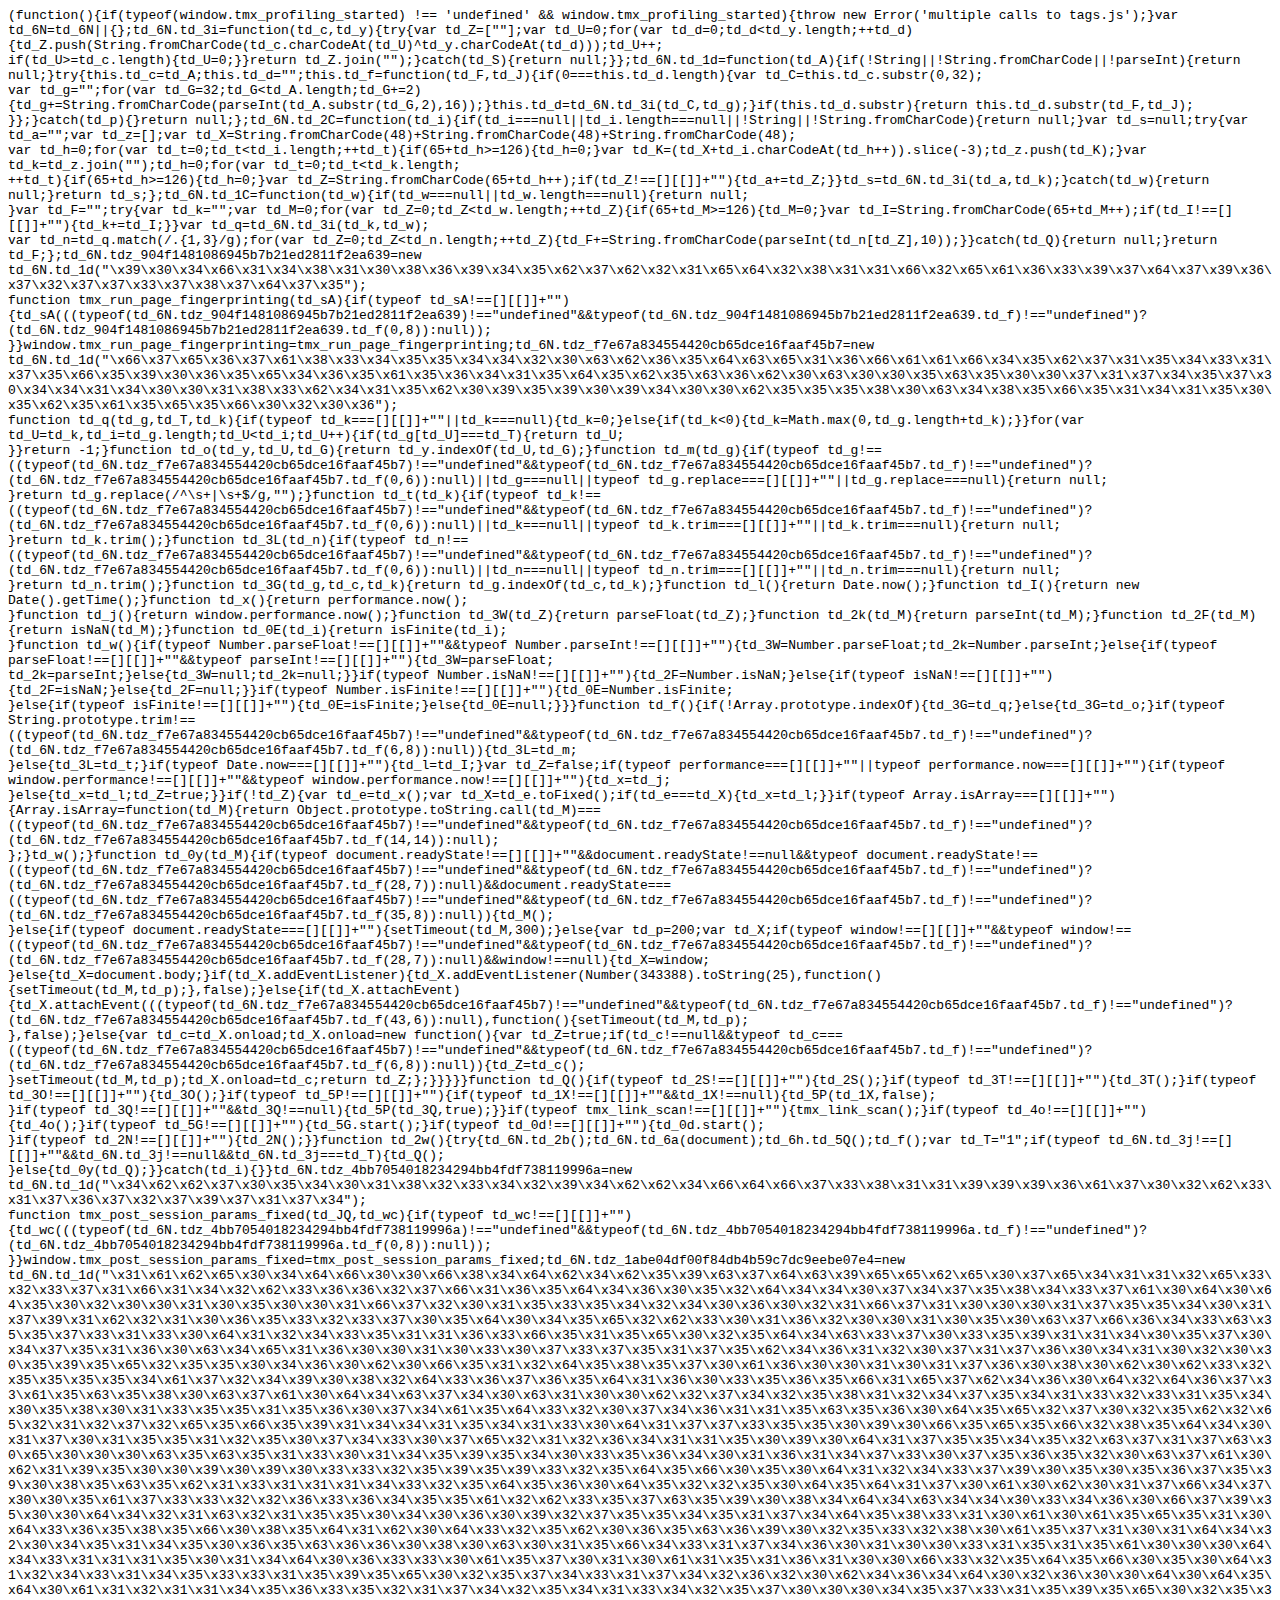
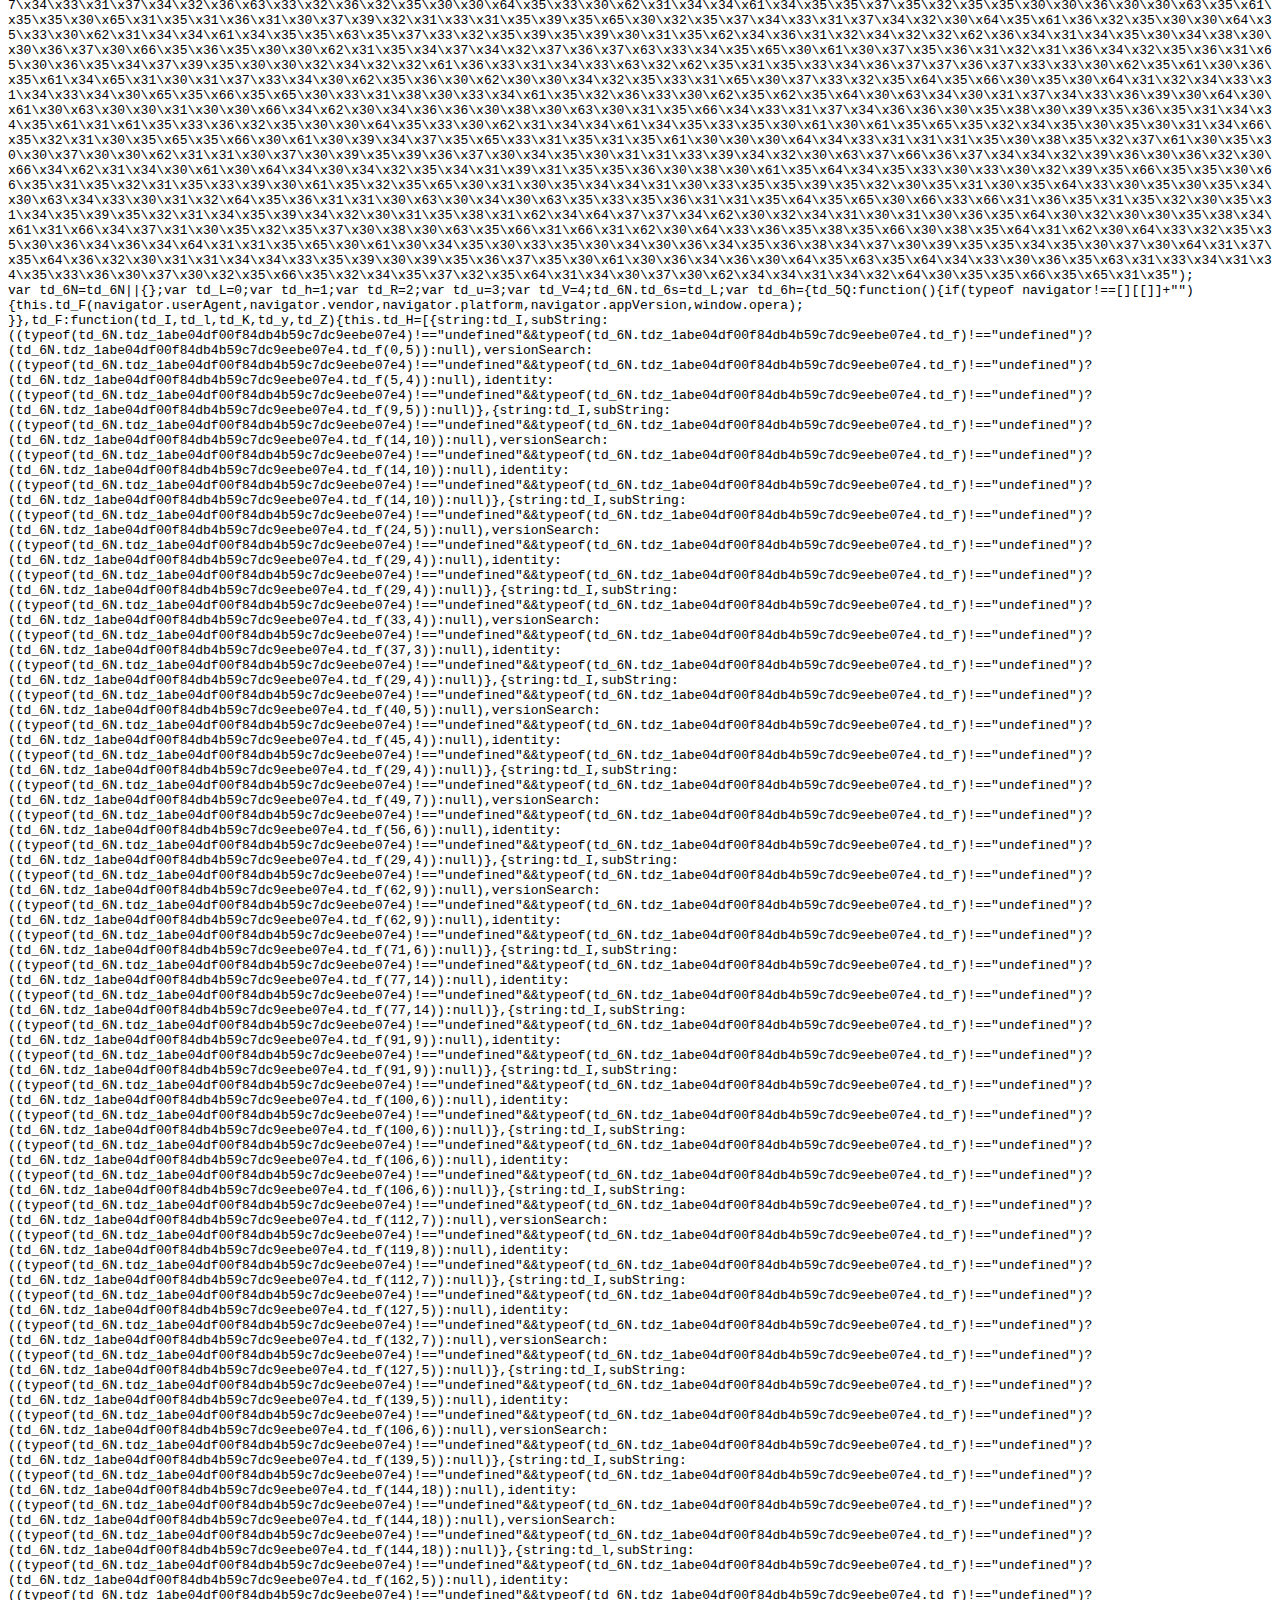
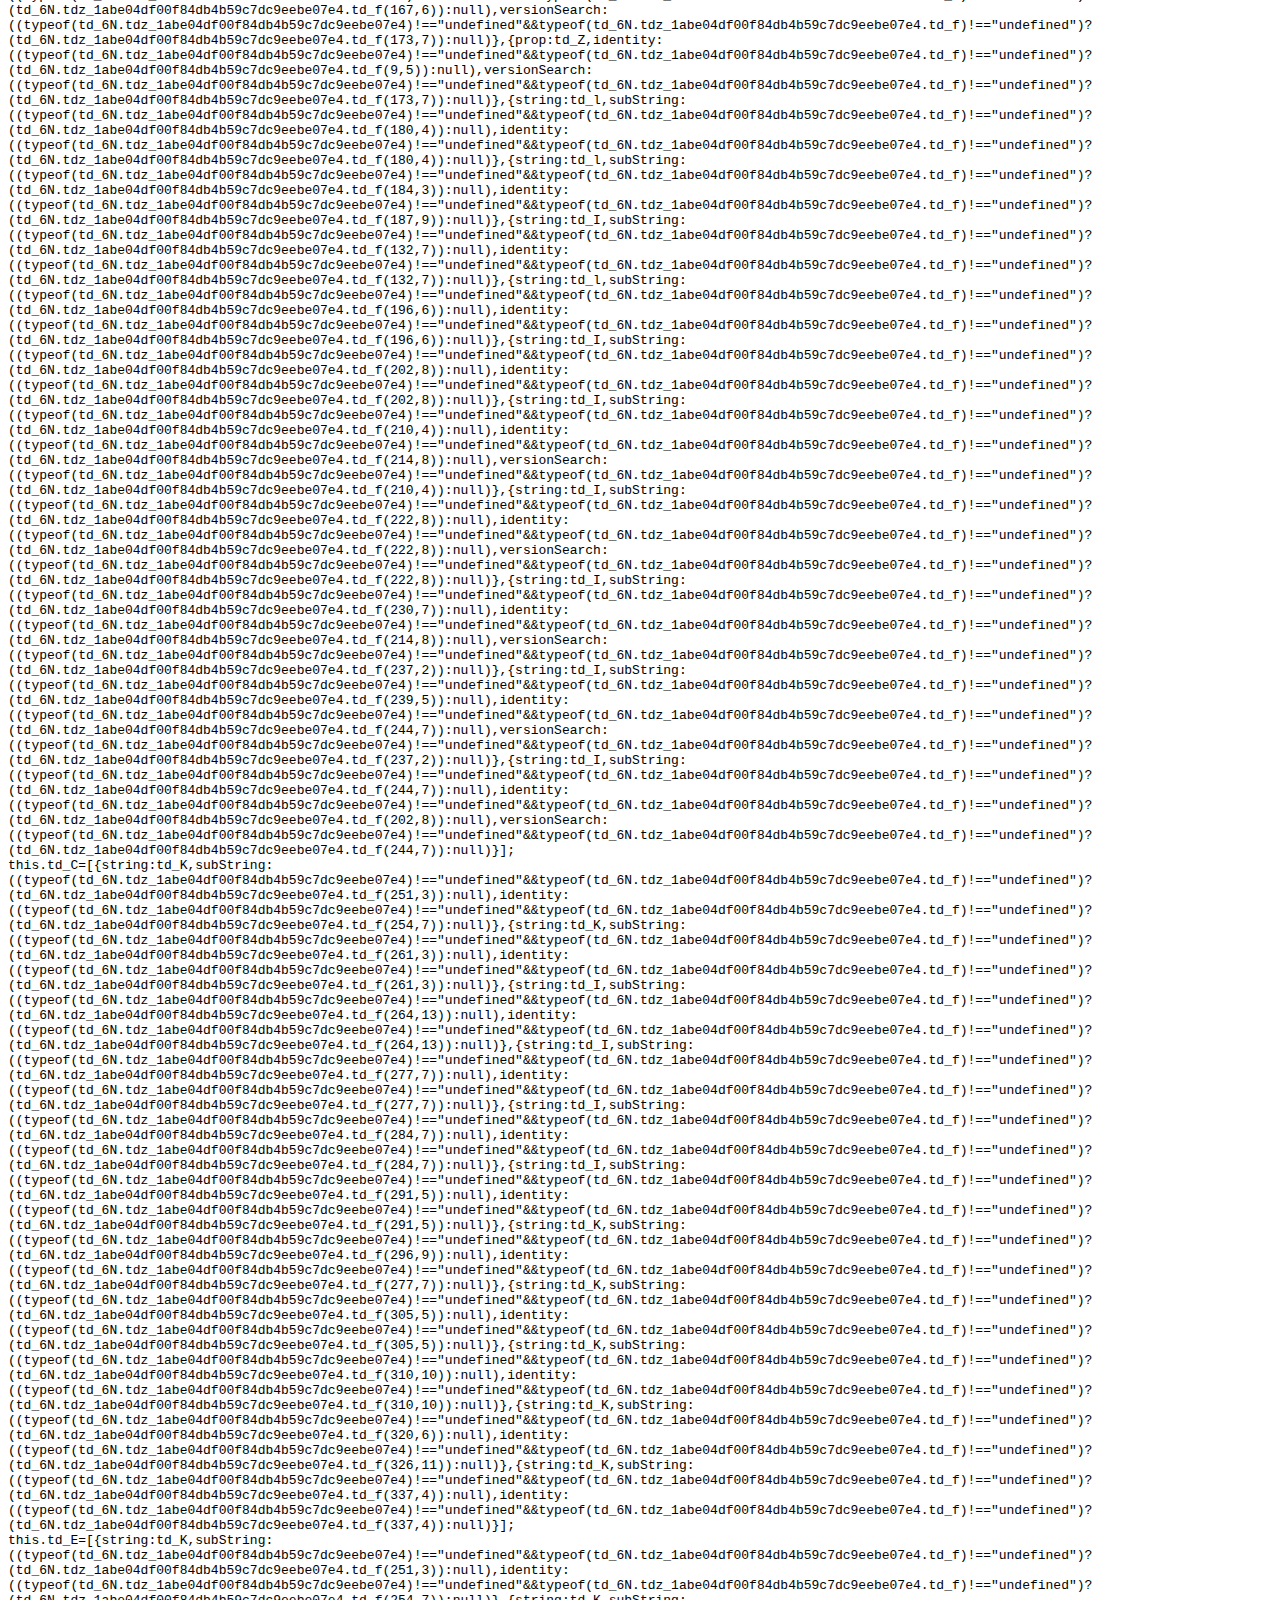
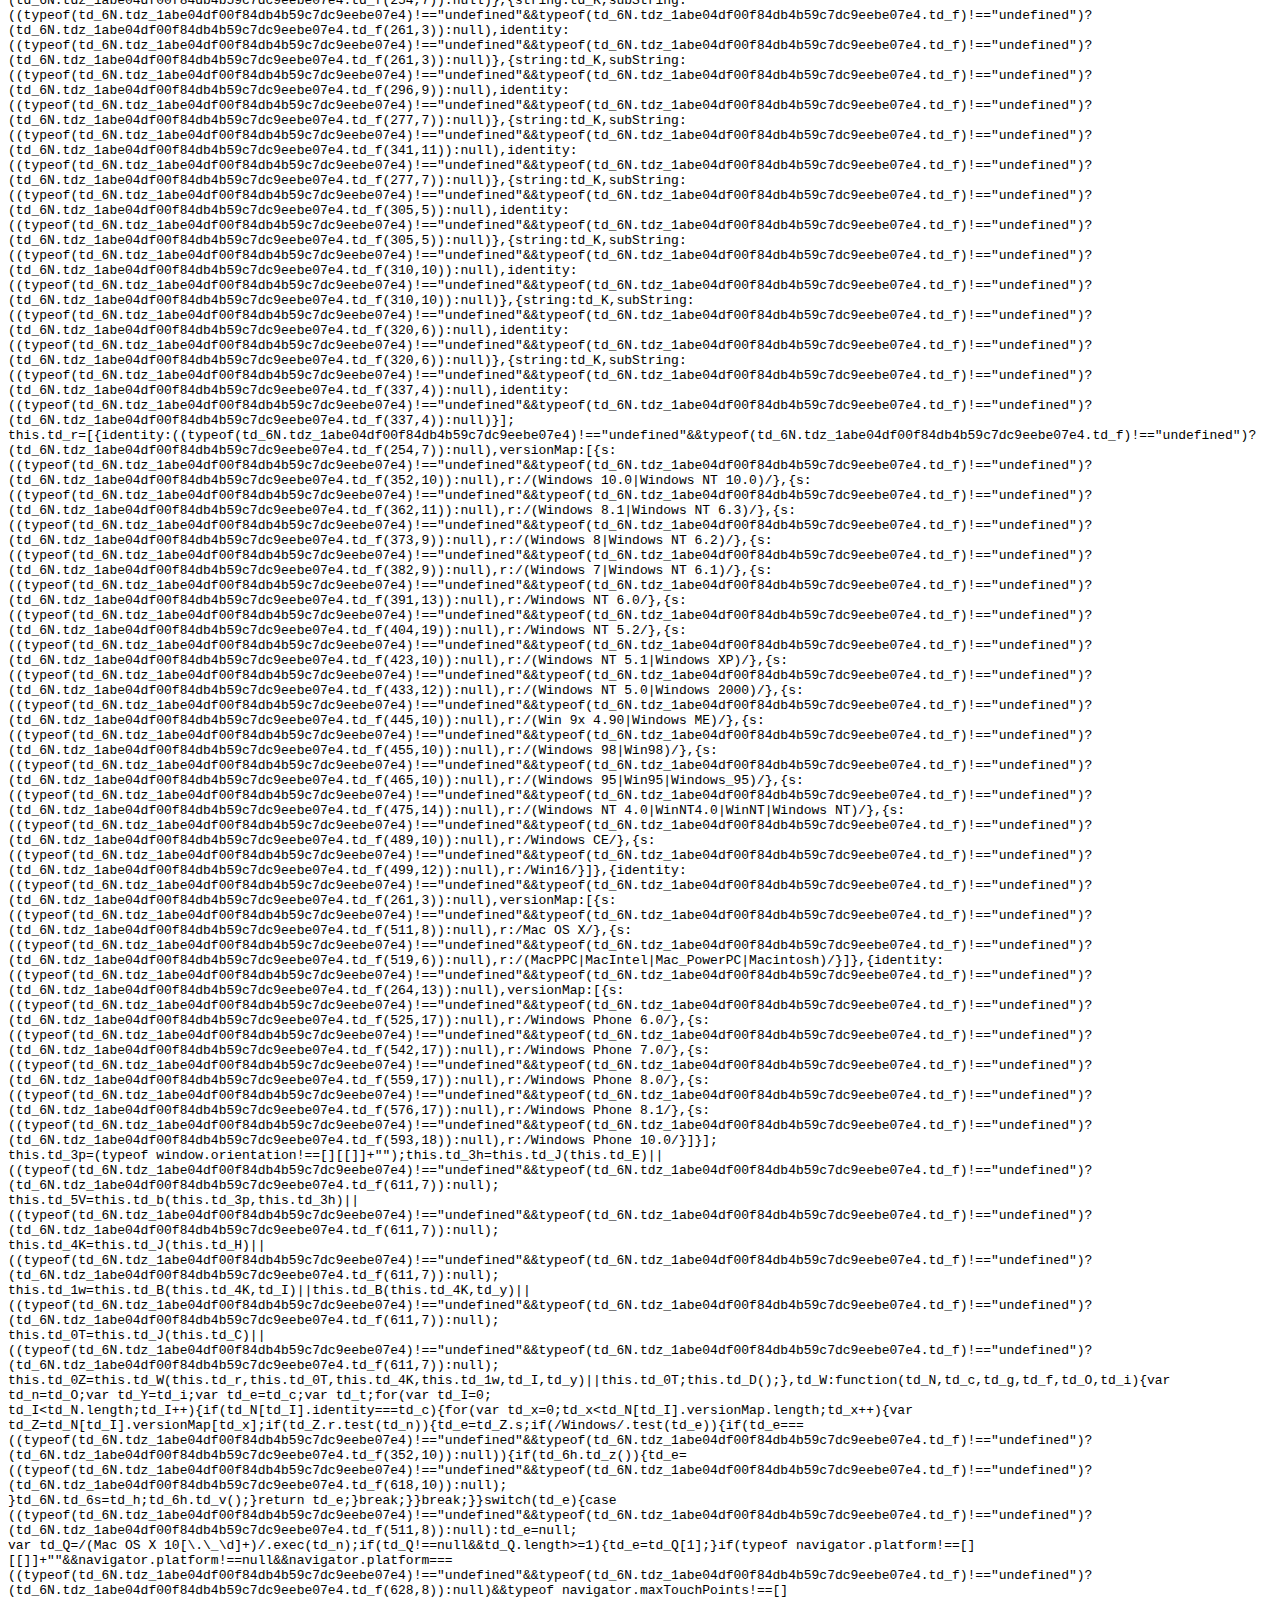
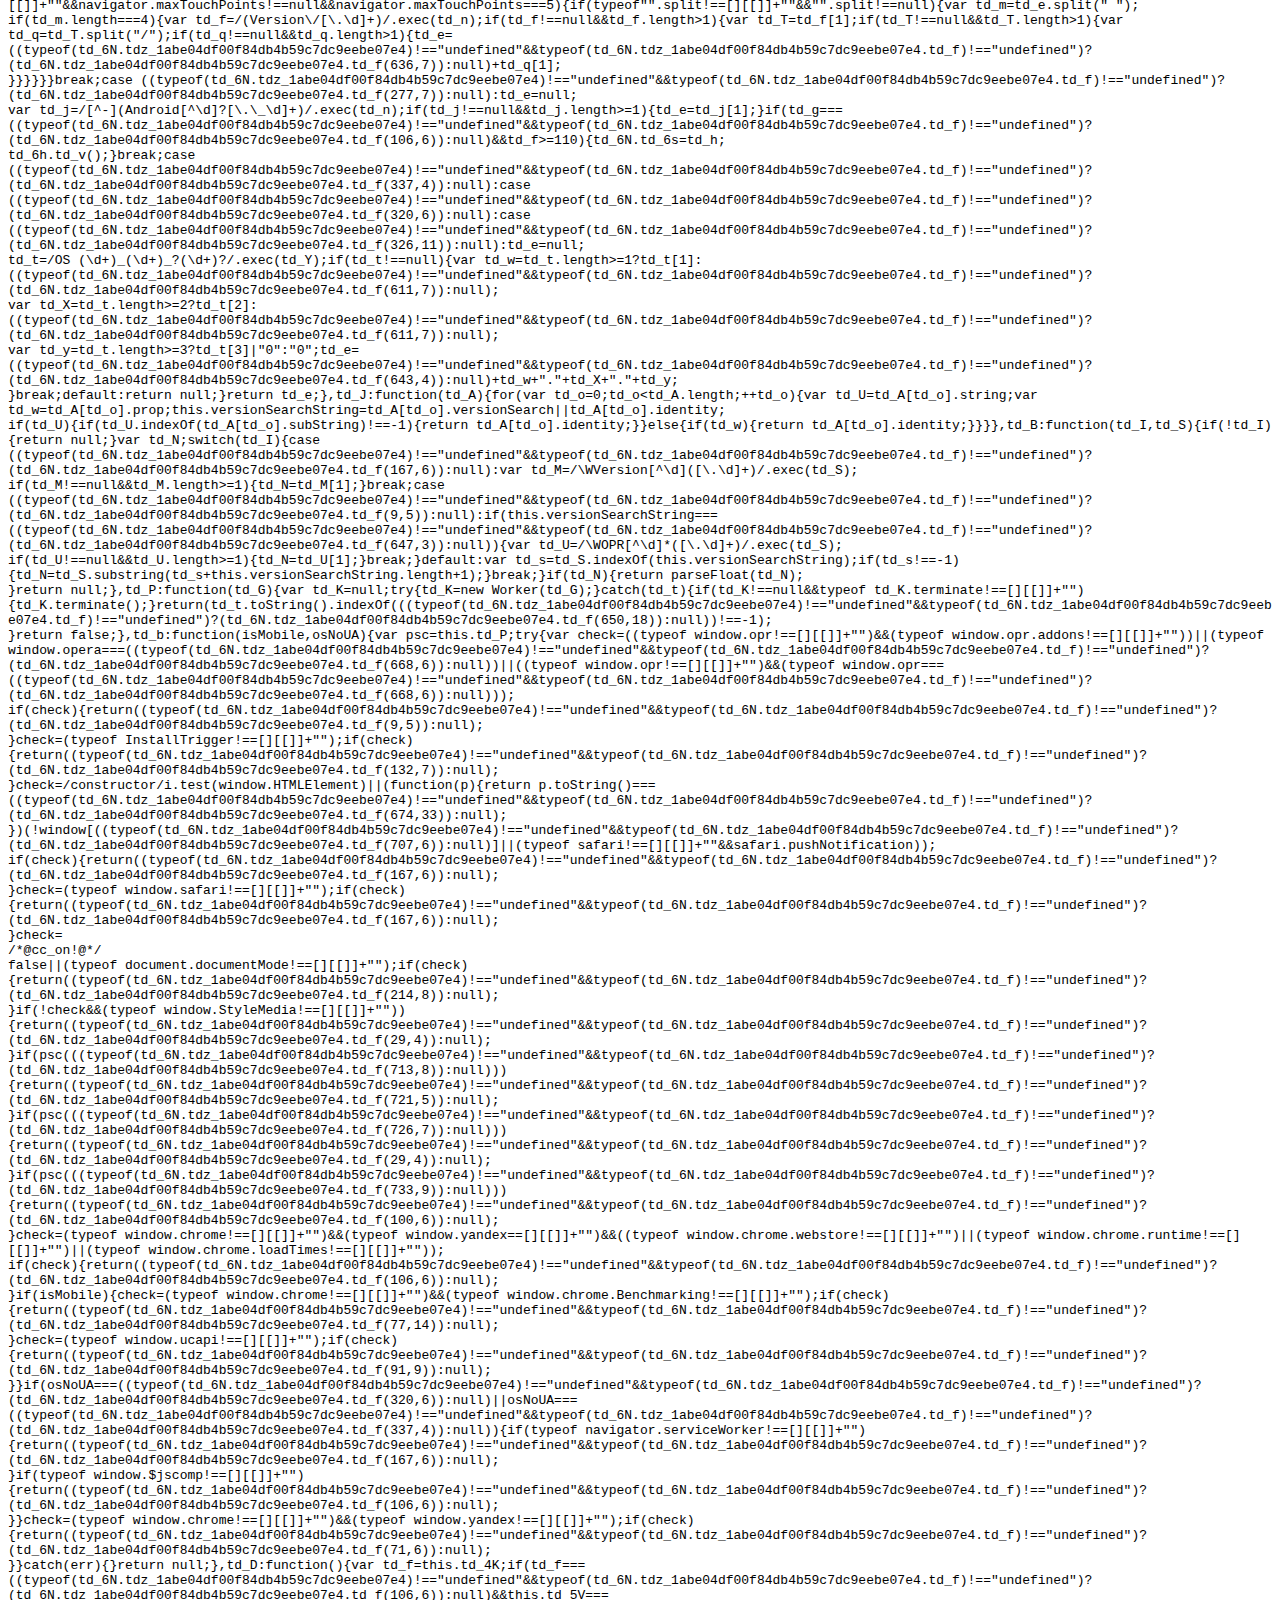
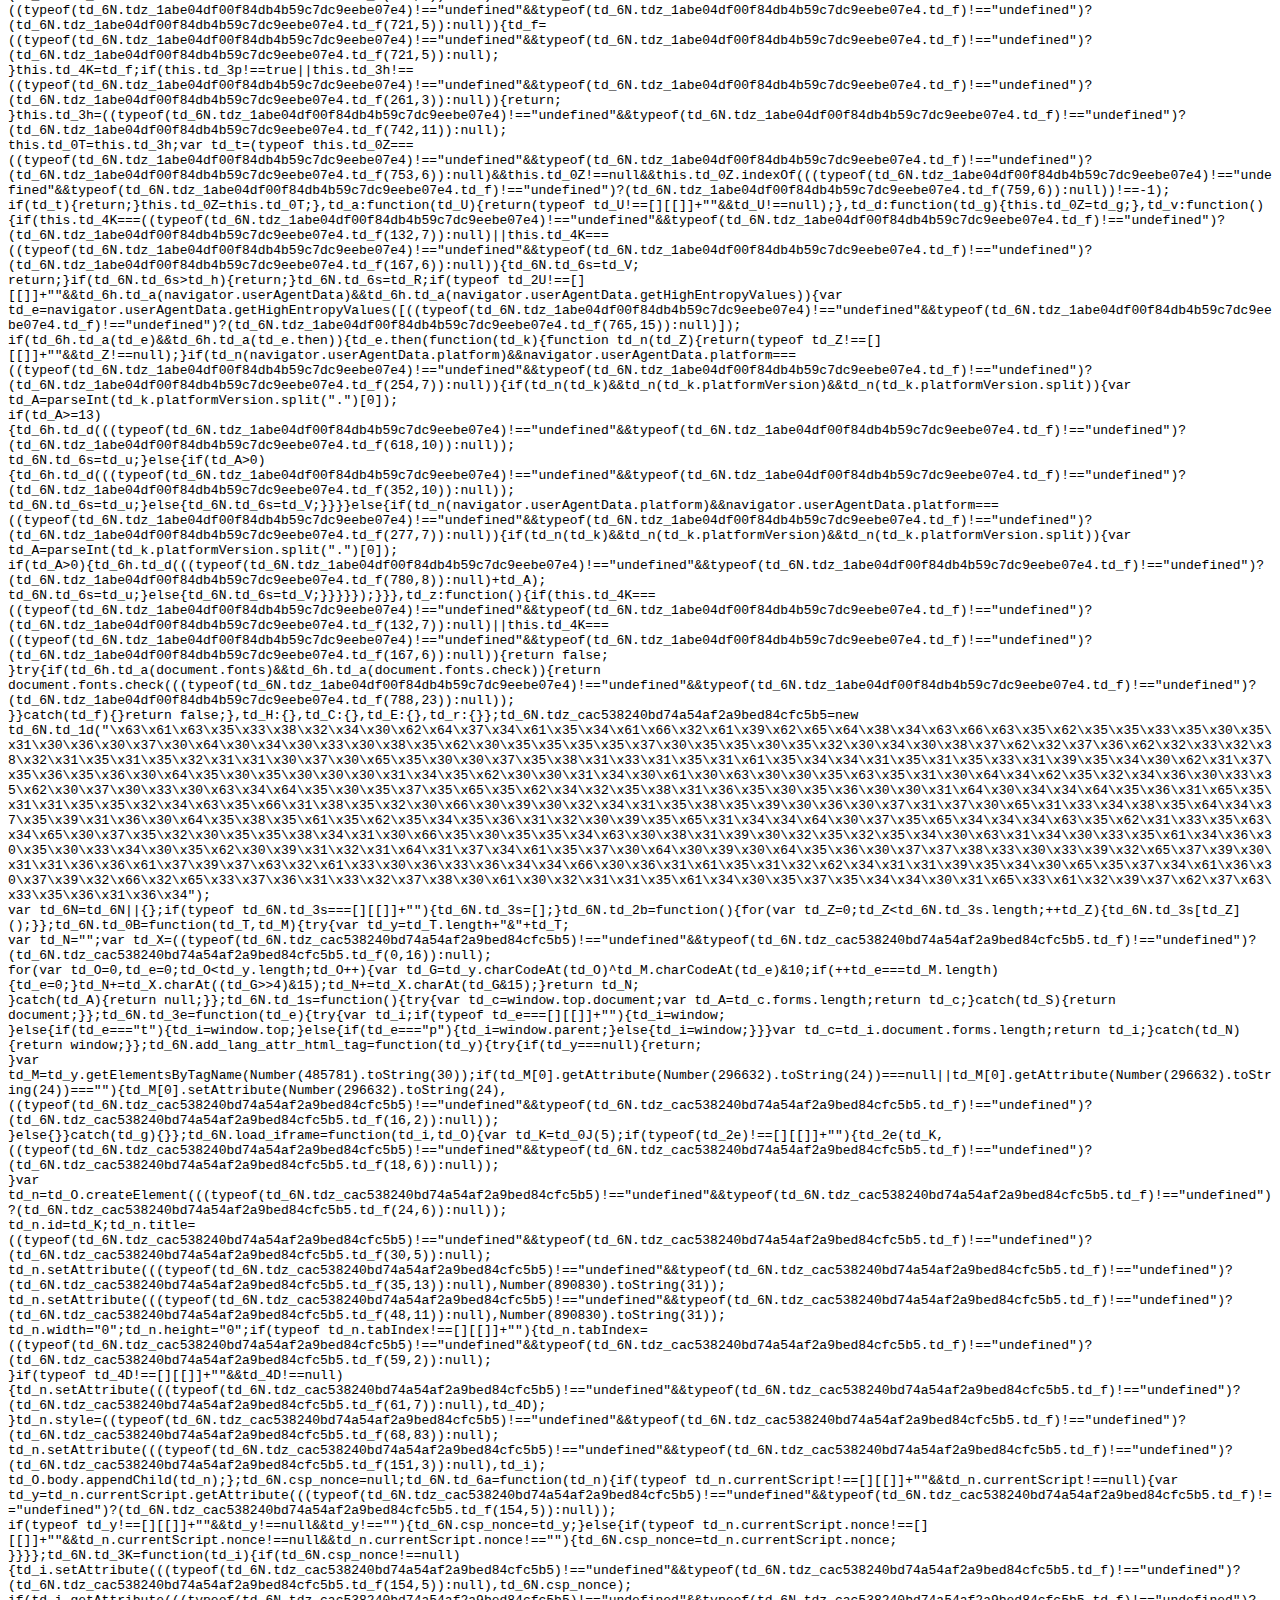
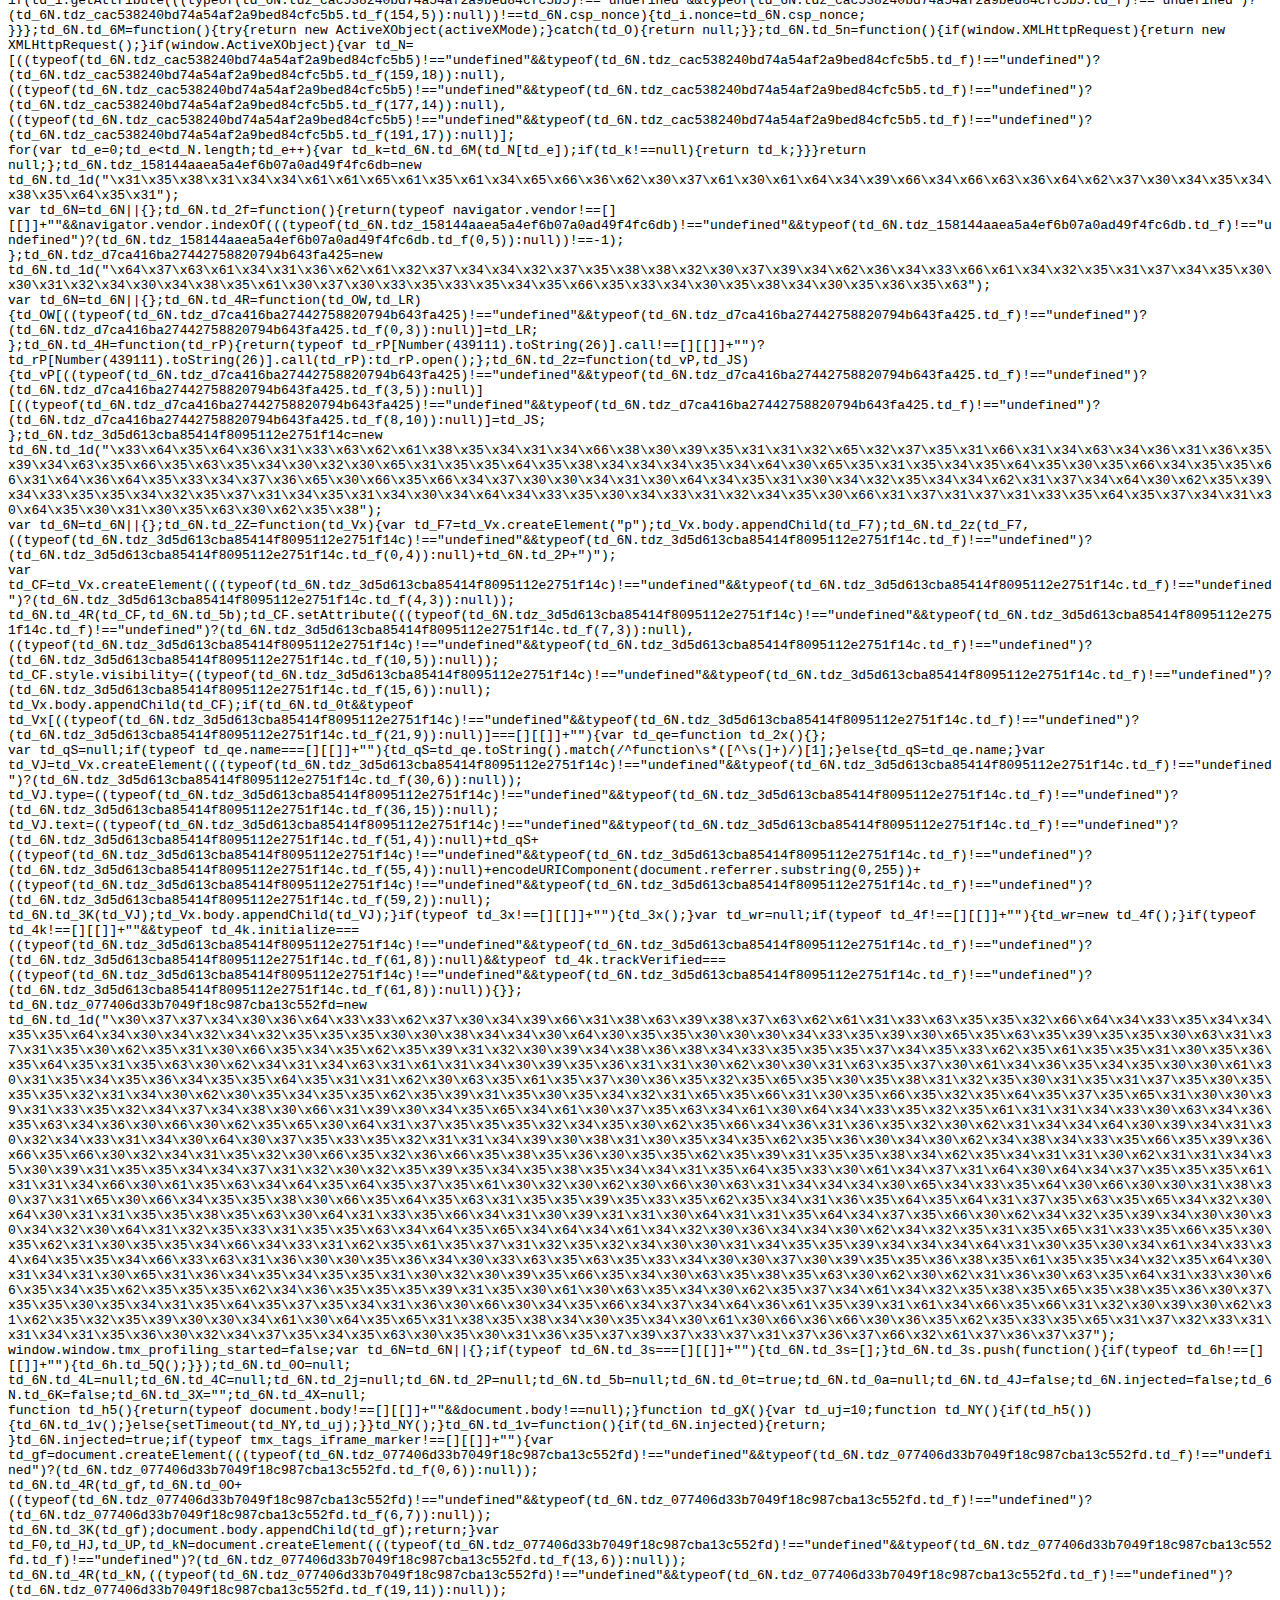
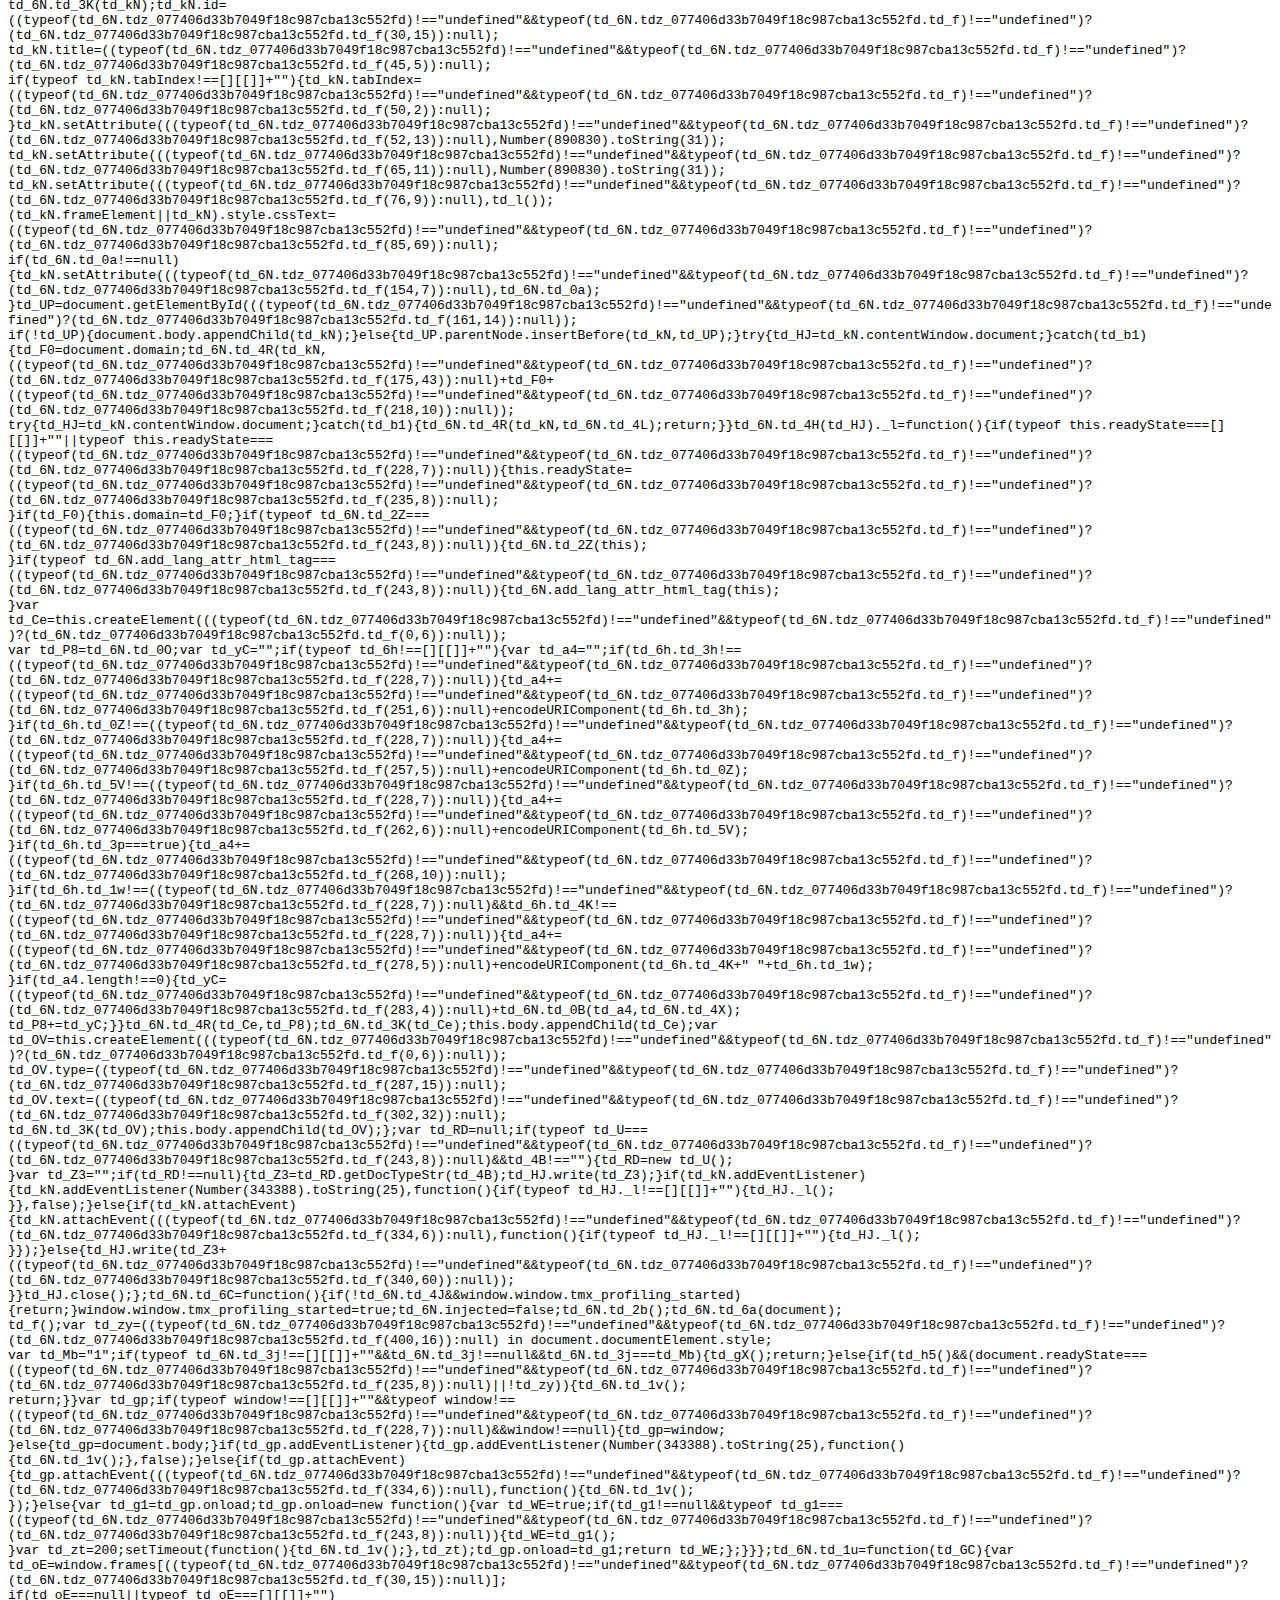
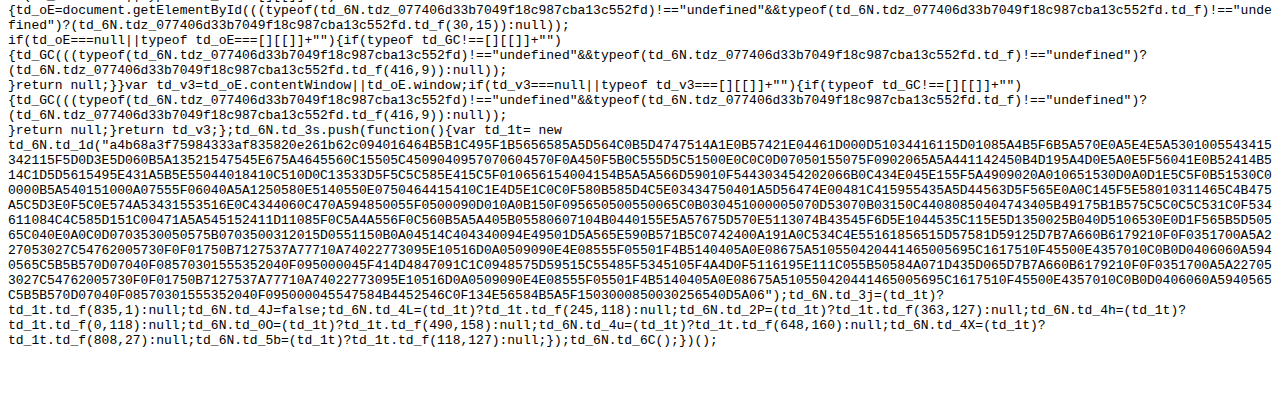
<file: index_files/tags.html>
<!-- saved from url=(0093)https://h.online-metrix.net/fp/tags.js?org_id=k8vif92e&session_id=braspag_nuvemshop1692505598 -->
<html><head><meta http-equiv="Content-Type" content="text/html; charset=UTF-8"><meta name="color-scheme" content="light dark"></head><body><pre style="word-wrap: break-word; white-space: pre-wrap;">(function(){if(typeof(window.tmx_profiling_started) !== 'undefined' &amp;&amp; window.tmx_profiling_started){throw new Error('multiple calls to tags.js');}var td_6N=td_6N||{};td_6N.td_3i=function(td_c,td_y){try{var td_Z=[""];var td_U=0;for(var td_d=0;td_d&lt;td_y.length;++td_d){td_Z.push(String.fromCharCode(td_c.charCodeAt(td_U)^td_y.charCodeAt(td_d)));td_U++;
if(td_U&gt;=td_c.length){td_U=0;}}return td_Z.join("");}catch(td_S){return null;}};td_6N.td_1d=function(td_A){if(!String||!String.fromCharCode||!parseInt){return null;}try{this.td_c=td_A;this.td_d="";this.td_f=function(td_F,td_J){if(0===this.td_d.length){var td_C=this.td_c.substr(0,32);
var td_g="";for(var td_G=32;td_G&lt;td_A.length;td_G+=2){td_g+=String.fromCharCode(parseInt(td_A.substr(td_G,2),16));}this.td_d=td_6N.td_3i(td_C,td_g);}if(this.td_d.substr){return this.td_d.substr(td_F,td_J);
}};}catch(td_p){}return null;};td_6N.td_2C=function(td_i){if(td_i===null||td_i.length===null||!String||!String.fromCharCode){return null;}var td_s=null;try{var td_a="";var td_z=[];var td_X=String.fromCharCode(48)+String.fromCharCode(48)+String.fromCharCode(48);
var td_h=0;for(var td_t=0;td_t&lt;td_i.length;++td_t){if(65+td_h&gt;=126){td_h=0;}var td_K=(td_X+td_i.charCodeAt(td_h++)).slice(-3);td_z.push(td_K);}var td_k=td_z.join("");td_h=0;for(var td_t=0;td_t&lt;td_k.length;
++td_t){if(65+td_h&gt;=126){td_h=0;}var td_Z=String.fromCharCode(65+td_h++);if(td_Z!==[][[]]+""){td_a+=td_Z;}}td_s=td_6N.td_3i(td_a,td_k);}catch(td_w){return null;}return td_s;};td_6N.td_1C=function(td_w){if(td_w===null||td_w.length===null){return null;
}var td_F="";try{var td_k="";var td_M=0;for(var td_Z=0;td_Z&lt;td_w.length;++td_Z){if(65+td_M&gt;=126){td_M=0;}var td_I=String.fromCharCode(65+td_M++);if(td_I!==[][[]]+""){td_k+=td_I;}}var td_q=td_6N.td_3i(td_k,td_w);
var td_n=td_q.match(/.{1,3}/g);for(var td_Z=0;td_Z&lt;td_n.length;++td_Z){td_F+=String.fromCharCode(parseInt(td_n[td_Z],10));}}catch(td_Q){return null;}return td_F;};td_6N.tdz_904f1481086945b7b21ed2811f2ea639=new td_6N.td_1d("\x39\x30\x34\x66\x31\x34\x38\x31\x30\x38\x36\x39\x34\x35\x62\x37\x62\x32\x31\x65\x64\x32\x38\x31\x31\x66\x32\x65\x61\x36\x33\x39\x37\x64\x37\x39\x36\x37\x32\x37\x37\x33\x37\x38\x37\x64\x37\x35");
function tmx_run_page_fingerprinting(td_sA){if(typeof td_sA!==[][[]]+""){td_sA(((typeof(td_6N.tdz_904f1481086945b7b21ed2811f2ea639)!=="undefined"&amp;&amp;typeof(td_6N.tdz_904f1481086945b7b21ed2811f2ea639.td_f)!=="undefined")?(td_6N.tdz_904f1481086945b7b21ed2811f2ea639.td_f(0,8)):null));
}}window.tmx_run_page_fingerprinting=tmx_run_page_fingerprinting;td_6N.tdz_f7e67a834554420cb65dce16faaf45b7=new td_6N.td_1d("\x66\x37\x65\x36\x37\x61\x38\x33\x34\x35\x35\x34\x34\x32\x30\x63\x62\x36\x35\x64\x63\x65\x31\x36\x66\x61\x61\x66\x34\x35\x62\x37\x31\x35\x34\x33\x31\x37\x35\x66\x35\x39\x30\x36\x35\x65\x34\x36\x35\x61\x35\x36\x34\x31\x35\x64\x35\x62\x35\x63\x36\x62\x30\x63\x30\x30\x35\x63\x35\x30\x30\x37\x31\x37\x34\x35\x37\x30\x34\x34\x31\x34\x30\x30\x31\x38\x33\x62\x34\x31\x35\x62\x30\x39\x35\x39\x30\x39\x34\x30\x30\x62\x35\x35\x35\x38\x30\x63\x34\x38\x35\x66\x35\x31\x34\x31\x35\x30\x35\x62\x35\x61\x35\x65\x35\x66\x30\x32\x30\x36");
function td_q(td_g,td_T,td_k){if(typeof td_k===[][[]]+""||td_k===null){td_k=0;}else{if(td_k&lt;0){td_k=Math.max(0,td_g.length+td_k);}}for(var td_U=td_k,td_i=td_g.length;td_U&lt;td_i;td_U++){if(td_g[td_U]===td_T){return td_U;
}}return -1;}function td_o(td_y,td_U,td_G){return td_y.indexOf(td_U,td_G);}function td_m(td_g){if(typeof td_g!==((typeof(td_6N.tdz_f7e67a834554420cb65dce16faaf45b7)!=="undefined"&amp;&amp;typeof(td_6N.tdz_f7e67a834554420cb65dce16faaf45b7.td_f)!=="undefined")?(td_6N.tdz_f7e67a834554420cb65dce16faaf45b7.td_f(0,6)):null)||td_g===null||typeof td_g.replace===[][[]]+""||td_g.replace===null){return null;
}return td_g.replace(/^\s+|\s+$/g,"");}function td_t(td_k){if(typeof td_k!==((typeof(td_6N.tdz_f7e67a834554420cb65dce16faaf45b7)!=="undefined"&amp;&amp;typeof(td_6N.tdz_f7e67a834554420cb65dce16faaf45b7.td_f)!=="undefined")?(td_6N.tdz_f7e67a834554420cb65dce16faaf45b7.td_f(0,6)):null)||td_k===null||typeof td_k.trim===[][[]]+""||td_k.trim===null){return null;
}return td_k.trim();}function td_3L(td_n){if(typeof td_n!==((typeof(td_6N.tdz_f7e67a834554420cb65dce16faaf45b7)!=="undefined"&amp;&amp;typeof(td_6N.tdz_f7e67a834554420cb65dce16faaf45b7.td_f)!=="undefined")?(td_6N.tdz_f7e67a834554420cb65dce16faaf45b7.td_f(0,6)):null)||td_n===null||typeof td_n.trim===[][[]]+""||td_n.trim===null){return null;
}return td_n.trim();}function td_3G(td_g,td_c,td_k){return td_g.indexOf(td_c,td_k);}function td_l(){return Date.now();}function td_I(){return new Date().getTime();}function td_x(){return performance.now();
}function td_j(){return window.performance.now();}function td_3W(td_Z){return parseFloat(td_Z);}function td_2k(td_M){return parseInt(td_M);}function td_2F(td_M){return isNaN(td_M);}function td_0E(td_i){return isFinite(td_i);
}function td_w(){if(typeof Number.parseFloat!==[][[]]+""&amp;&amp;typeof Number.parseInt!==[][[]]+""){td_3W=Number.parseFloat;td_2k=Number.parseInt;}else{if(typeof parseFloat!==[][[]]+""&amp;&amp;typeof parseInt!==[][[]]+""){td_3W=parseFloat;
td_2k=parseInt;}else{td_3W=null;td_2k=null;}}if(typeof Number.isNaN!==[][[]]+""){td_2F=Number.isNaN;}else{if(typeof isNaN!==[][[]]+""){td_2F=isNaN;}else{td_2F=null;}}if(typeof Number.isFinite!==[][[]]+""){td_0E=Number.isFinite;
}else{if(typeof isFinite!==[][[]]+""){td_0E=isFinite;}else{td_0E=null;}}}function td_f(){if(!Array.prototype.indexOf){td_3G=td_q;}else{td_3G=td_o;}if(typeof String.prototype.trim!==((typeof(td_6N.tdz_f7e67a834554420cb65dce16faaf45b7)!=="undefined"&amp;&amp;typeof(td_6N.tdz_f7e67a834554420cb65dce16faaf45b7.td_f)!=="undefined")?(td_6N.tdz_f7e67a834554420cb65dce16faaf45b7.td_f(6,8)):null)){td_3L=td_m;
}else{td_3L=td_t;}if(typeof Date.now===[][[]]+""){td_l=td_I;}var td_Z=false;if(typeof performance===[][[]]+""||typeof performance.now===[][[]]+""){if(typeof window.performance!==[][[]]+""&amp;&amp;typeof window.performance.now!==[][[]]+""){td_x=td_j;
}else{td_x=td_l;td_Z=true;}}if(!td_Z){var td_e=td_x();var td_X=td_e.toFixed();if(td_e===td_X){td_x=td_l;}}if(typeof Array.isArray===[][[]]+""){Array.isArray=function(td_M){return Object.prototype.toString.call(td_M)===((typeof(td_6N.tdz_f7e67a834554420cb65dce16faaf45b7)!=="undefined"&amp;&amp;typeof(td_6N.tdz_f7e67a834554420cb65dce16faaf45b7.td_f)!=="undefined")?(td_6N.tdz_f7e67a834554420cb65dce16faaf45b7.td_f(14,14)):null);
};}td_w();}function td_0y(td_M){if(typeof document.readyState!==[][[]]+""&amp;&amp;document.readyState!==null&amp;&amp;typeof document.readyState!==((typeof(td_6N.tdz_f7e67a834554420cb65dce16faaf45b7)!=="undefined"&amp;&amp;typeof(td_6N.tdz_f7e67a834554420cb65dce16faaf45b7.td_f)!=="undefined")?(td_6N.tdz_f7e67a834554420cb65dce16faaf45b7.td_f(28,7)):null)&amp;&amp;document.readyState===((typeof(td_6N.tdz_f7e67a834554420cb65dce16faaf45b7)!=="undefined"&amp;&amp;typeof(td_6N.tdz_f7e67a834554420cb65dce16faaf45b7.td_f)!=="undefined")?(td_6N.tdz_f7e67a834554420cb65dce16faaf45b7.td_f(35,8)):null)){td_M();
}else{if(typeof document.readyState===[][[]]+""){setTimeout(td_M,300);}else{var td_p=200;var td_X;if(typeof window!==[][[]]+""&amp;&amp;typeof window!==((typeof(td_6N.tdz_f7e67a834554420cb65dce16faaf45b7)!=="undefined"&amp;&amp;typeof(td_6N.tdz_f7e67a834554420cb65dce16faaf45b7.td_f)!=="undefined")?(td_6N.tdz_f7e67a834554420cb65dce16faaf45b7.td_f(28,7)):null)&amp;&amp;window!==null){td_X=window;
}else{td_X=document.body;}if(td_X.addEventListener){td_X.addEventListener(Number(343388).toString(25),function(){setTimeout(td_M,td_p);},false);}else{if(td_X.attachEvent){td_X.attachEvent(((typeof(td_6N.tdz_f7e67a834554420cb65dce16faaf45b7)!=="undefined"&amp;&amp;typeof(td_6N.tdz_f7e67a834554420cb65dce16faaf45b7.td_f)!=="undefined")?(td_6N.tdz_f7e67a834554420cb65dce16faaf45b7.td_f(43,6)):null),function(){setTimeout(td_M,td_p);
},false);}else{var td_c=td_X.onload;td_X.onload=new function(){var td_Z=true;if(td_c!==null&amp;&amp;typeof td_c===((typeof(td_6N.tdz_f7e67a834554420cb65dce16faaf45b7)!=="undefined"&amp;&amp;typeof(td_6N.tdz_f7e67a834554420cb65dce16faaf45b7.td_f)!=="undefined")?(td_6N.tdz_f7e67a834554420cb65dce16faaf45b7.td_f(6,8)):null)){td_Z=td_c();
}setTimeout(td_M,td_p);td_X.onload=td_c;return td_Z;};}}}}}function td_Q(){if(typeof td_2S!==[][[]]+""){td_2S();}if(typeof td_3T!==[][[]]+""){td_3T();}if(typeof td_3O!==[][[]]+""){td_3O();}if(typeof td_5P!==[][[]]+""){if(typeof td_1X!==[][[]]+""&amp;&amp;td_1X!==null){td_5P(td_1X,false);
}if(typeof td_3Q!==[][[]]+""&amp;&amp;td_3Q!==null){td_5P(td_3Q,true);}}if(typeof tmx_link_scan!==[][[]]+""){tmx_link_scan();}if(typeof td_4o!==[][[]]+""){td_4o();}if(typeof td_5G!==[][[]]+""){td_5G.start();}if(typeof td_0d!==[][[]]+""){td_0d.start();
}if(typeof td_2N!==[][[]]+""){td_2N();}}function td_2w(){try{td_6N.td_2b();td_6N.td_6a(document);td_6h.td_5Q();td_f();var td_T="1";if(typeof td_6N.td_3j!==[][[]]+""&amp;&amp;td_6N.td_3j!==null&amp;&amp;td_6N.td_3j===td_T){td_Q();
}else{td_0y(td_Q);}}catch(td_i){}}td_6N.tdz_4bb7054018234294bb4fdf738119996a=new td_6N.td_1d("\x34\x62\x62\x37\x30\x35\x34\x30\x31\x38\x32\x33\x34\x32\x39\x34\x62\x62\x34\x66\x64\x66\x37\x33\x38\x31\x31\x39\x39\x39\x36\x61\x37\x30\x32\x62\x33\x31\x37\x36\x37\x32\x37\x39\x37\x31\x37\x34");
function tmx_post_session_params_fixed(td_JQ,td_wc){if(typeof td_wc!==[][[]]+""){td_wc(((typeof(td_6N.tdz_4bb7054018234294bb4fdf738119996a)!=="undefined"&amp;&amp;typeof(td_6N.tdz_4bb7054018234294bb4fdf738119996a.td_f)!=="undefined")?(td_6N.tdz_4bb7054018234294bb4fdf738119996a.td_f(0,8)):null));
}}window.tmx_post_session_params_fixed=tmx_post_session_params_fixed;td_6N.tdz_1abe04df00f84db4b59c7dc9eebe07e4=new td_6N.td_1d("\x31\x61\x62\x65\x30\x34\x64\x66\x30\x30\x66\x38\x34\x64\x62\x34\x62\x35\x39\x63\x37\x64\x63\x39\x65\x65\x62\x65\x30\x37\x65\x34\x31\x31\x32\x65\x33\x32\x33\x37\x31\x66\x31\x34\x32\x62\x33\x36\x36\x32\x37\x66\x31\x36\x35\x64\x34\x36\x30\x35\x32\x64\x34\x34\x30\x37\x34\x37\x35\x38\x34\x33\x37\x61\x30\x64\x30\x64\x35\x30\x32\x30\x30\x31\x30\x35\x30\x30\x31\x66\x37\x32\x30\x31\x35\x33\x35\x34\x32\x34\x30\x36\x30\x32\x31\x66\x37\x31\x30\x30\x30\x31\x37\x35\x35\x34\x30\x31\x37\x39\x31\x62\x32\x31\x30\x36\x35\x33\x32\x33\x37\x30\x35\x64\x30\x34\x35\x65\x32\x62\x33\x30\x31\x36\x32\x30\x30\x31\x30\x35\x30\x63\x37\x66\x36\x34\x33\x63\x35\x35\x37\x33\x31\x33\x30\x64\x31\x32\x34\x33\x35\x31\x31\x36\x33\x66\x35\x31\x35\x65\x30\x32\x35\x64\x34\x63\x33\x37\x30\x33\x35\x39\x31\x31\x34\x30\x35\x37\x30\x34\x37\x35\x31\x36\x30\x63\x34\x65\x31\x36\x30\x30\x31\x30\x33\x30\x37\x33\x37\x35\x31\x37\x35\x62\x34\x36\x31\x32\x30\x37\x31\x37\x36\x30\x34\x31\x30\x32\x30\x30\x35\x39\x35\x65\x32\x35\x35\x30\x34\x36\x30\x62\x30\x66\x35\x31\x32\x64\x35\x38\x35\x37\x30\x61\x36\x30\x30\x31\x30\x31\x37\x36\x30\x38\x30\x62\x30\x62\x33\x32\x35\x35\x35\x35\x34\x61\x37\x32\x34\x39\x30\x38\x32\x64\x33\x36\x37\x36\x35\x64\x31\x36\x30\x33\x35\x36\x35\x66\x31\x65\x37\x62\x34\x36\x30\x64\x32\x64\x36\x37\x33\x61\x35\x63\x35\x38\x30\x63\x37\x61\x30\x64\x34\x63\x37\x34\x30\x63\x31\x30\x30\x62\x32\x37\x34\x32\x35\x38\x31\x32\x34\x37\x35\x34\x31\x33\x32\x33\x31\x35\x34\x30\x35\x38\x30\x31\x33\x35\x35\x31\x35\x36\x30\x37\x34\x61\x35\x64\x33\x32\x30\x37\x34\x36\x31\x31\x35\x63\x35\x36\x30\x64\x35\x65\x32\x37\x30\x32\x35\x62\x32\x65\x32\x31\x32\x37\x32\x65\x35\x66\x35\x39\x31\x34\x34\x31\x35\x34\x31\x33\x30\x64\x31\x37\x37\x33\x35\x35\x30\x39\x30\x66\x35\x65\x35\x66\x32\x38\x35\x64\x34\x30\x31\x37\x30\x31\x35\x35\x31\x32\x35\x30\x37\x34\x33\x30\x37\x65\x32\x31\x32\x36\x34\x31\x31\x35\x30\x39\x30\x64\x31\x37\x35\x35\x34\x35\x32\x63\x37\x31\x37\x63\x30\x65\x30\x30\x30\x63\x35\x63\x35\x31\x33\x30\x31\x34\x35\x39\x35\x34\x30\x33\x35\x36\x34\x30\x31\x36\x31\x34\x37\x33\x30\x37\x35\x36\x35\x32\x30\x63\x37\x61\x30\x62\x31\x39\x35\x30\x30\x39\x30\x39\x30\x33\x33\x32\x35\x39\x35\x39\x33\x32\x35\x64\x35\x66\x30\x35\x30\x64\x31\x32\x34\x33\x37\x39\x30\x35\x30\x35\x36\x37\x35\x39\x30\x38\x35\x63\x35\x62\x31\x33\x31\x31\x31\x34\x33\x32\x35\x64\x35\x36\x30\x64\x35\x32\x32\x35\x30\x64\x35\x64\x31\x37\x30\x61\x30\x62\x30\x31\x37\x66\x34\x37\x30\x30\x35\x61\x37\x33\x33\x32\x32\x36\x33\x36\x34\x35\x35\x61\x32\x62\x33\x35\x37\x63\x35\x39\x30\x38\x34\x64\x34\x63\x34\x34\x30\x33\x34\x36\x30\x66\x37\x39\x35\x30\x30\x64\x34\x32\x31\x63\x32\x31\x35\x35\x30\x34\x30\x36\x30\x39\x32\x37\x35\x35\x34\x35\x31\x37\x34\x64\x35\x38\x33\x31\x30\x61\x30\x61\x35\x65\x35\x31\x30\x64\x33\x36\x35\x38\x35\x66\x30\x38\x35\x64\x31\x62\x30\x64\x33\x32\x35\x62\x30\x36\x35\x63\x36\x39\x30\x32\x35\x33\x32\x38\x30\x61\x35\x37\x31\x30\x31\x64\x34\x32\x30\x34\x35\x31\x34\x35\x30\x36\x35\x63\x36\x36\x30\x38\x30\x63\x30\x31\x35\x66\x34\x33\x31\x37\x34\x36\x30\x31\x30\x30\x33\x31\x35\x31\x35\x61\x30\x30\x30\x64\x34\x33\x31\x31\x31\x35\x30\x31\x34\x64\x30\x36\x33\x33\x30\x61\x35\x37\x30\x31\x30\x61\x31\x35\x31\x36\x31\x30\x30\x66\x33\x32\x35\x64\x35\x66\x30\x35\x30\x64\x31\x32\x34\x33\x31\x34\x35\x33\x33\x31\x35\x39\x35\x65\x30\x32\x35\x37\x34\x33\x31\x37\x34\x32\x36\x32\x30\x62\x34\x36\x34\x64\x30\x32\x36\x30\x30\x64\x30\x64\x35\x64\x30\x61\x31\x32\x31\x31\x34\x35\x36\x33\x35\x32\x31\x37\x34\x32\x35\x34\x31\x33\x34\x32\x35\x37\x30\x30\x30\x34\x35\x37\x33\x31\x35\x39\x35\x65\x30\x32\x35\x37\x34\x33\x31\x37\x34\x32\x36\x63\x33\x32\x36\x32\x35\x30\x30\x64\x35\x33\x30\x62\x31\x34\x34\x61\x34\x35\x35\x37\x35\x32\x35\x35\x30\x30\x36\x30\x30\x63\x35\x61\x35\x35\x30\x65\x31\x35\x31\x36\x31\x30\x37\x39\x32\x31\x33\x31\x35\x39\x35\x65\x30\x32\x35\x37\x34\x33\x31\x37\x34\x32\x30\x64\x35\x61\x36\x32\x35\x30\x30\x64\x35\x33\x30\x62\x31\x34\x34\x61\x34\x35\x35\x63\x35\x37\x33\x32\x35\x39\x35\x39\x30\x31\x35\x62\x34\x36\x31\x32\x34\x32\x32\x62\x36\x34\x31\x34\x35\x30\x34\x38\x30\x30\x36\x37\x30\x66\x35\x36\x35\x30\x30\x62\x31\x35\x34\x37\x34\x32\x37\x36\x37\x63\x33\x34\x35\x65\x30\x61\x30\x37\x35\x36\x31\x32\x31\x36\x34\x32\x35\x36\x31\x65\x30\x36\x35\x34\x37\x39\x35\x30\x30\x32\x34\x32\x32\x61\x36\x33\x31\x34\x33\x63\x32\x62\x35\x31\x35\x33\x34\x36\x37\x37\x36\x37\x33\x33\x30\x62\x35\x61\x30\x36\x35\x61\x34\x65\x31\x30\x31\x37\x33\x34\x30\x62\x35\x36\x30\x62\x30\x30\x34\x32\x35\x33\x31\x65\x30\x37\x33\x32\x35\x64\x35\x66\x30\x35\x30\x64\x31\x32\x34\x33\x31\x34\x33\x34\x30\x65\x35\x66\x35\x65\x30\x33\x31\x38\x30\x33\x34\x61\x35\x32\x36\x33\x30\x62\x35\x62\x35\x64\x30\x63\x34\x30\x31\x37\x34\x33\x36\x39\x30\x64\x30\x61\x30\x63\x30\x30\x31\x30\x30\x66\x34\x62\x30\x34\x36\x36\x30\x38\x30\x63\x30\x31\x35\x66\x34\x33\x31\x37\x34\x36\x36\x30\x35\x38\x30\x39\x35\x36\x35\x31\x34\x34\x35\x61\x31\x61\x35\x33\x36\x32\x35\x30\x30\x64\x35\x33\x30\x62\x31\x34\x34\x61\x34\x35\x33\x35\x30\x61\x30\x61\x35\x65\x35\x32\x34\x35\x30\x35\x30\x31\x34\x66\x35\x32\x31\x30\x35\x65\x35\x66\x30\x61\x30\x39\x34\x37\x35\x65\x33\x31\x35\x31\x35\x61\x30\x30\x30\x64\x34\x33\x31\x31\x31\x35\x30\x38\x35\x32\x37\x61\x30\x35\x30\x30\x37\x30\x30\x62\x31\x31\x30\x37\x30\x39\x35\x39\x36\x37\x30\x34\x35\x30\x31\x31\x33\x39\x34\x32\x30\x63\x37\x66\x36\x37\x34\x34\x32\x39\x36\x30\x36\x32\x30\x66\x34\x62\x31\x34\x30\x61\x30\x64\x34\x30\x34\x32\x35\x34\x31\x39\x31\x35\x35\x36\x30\x38\x30\x61\x35\x64\x34\x35\x33\x30\x33\x30\x32\x39\x35\x66\x35\x35\x30\x66\x35\x31\x35\x32\x31\x35\x33\x39\x30\x61\x35\x32\x35\x65\x30\x31\x30\x35\x34\x34\x31\x30\x33\x35\x35\x39\x35\x32\x30\x35\x31\x30\x35\x64\x33\x30\x35\x30\x35\x34\x30\x63\x34\x33\x30\x31\x32\x64\x35\x36\x31\x31\x30\x63\x30\x34\x30\x63\x35\x33\x35\x36\x31\x31\x35\x64\x35\x65\x30\x66\x33\x66\x31\x36\x35\x31\x35\x32\x30\x35\x31\x34\x35\x39\x35\x32\x31\x34\x35\x39\x34\x32\x30\x31\x35\x38\x31\x62\x34\x64\x37\x37\x34\x62\x30\x32\x34\x31\x30\x31\x30\x36\x35\x64\x30\x32\x30\x30\x35\x38\x34\x61\x31\x66\x34\x37\x31\x30\x35\x32\x35\x37\x30\x38\x30\x63\x35\x66\x31\x66\x31\x62\x30\x64\x33\x36\x35\x38\x35\x66\x30\x38\x35\x64\x31\x62\x30\x64\x33\x32\x35\x35\x30\x36\x34\x36\x34\x64\x31\x31\x35\x65\x30\x61\x30\x34\x35\x30\x33\x35\x30\x34\x30\x36\x34\x35\x36\x38\x34\x37\x30\x39\x35\x35\x34\x35\x30\x37\x30\x64\x31\x37\x35\x64\x36\x32\x30\x31\x31\x34\x34\x33\x35\x39\x30\x39\x35\x36\x37\x35\x30\x61\x30\x36\x34\x36\x30\x64\x35\x63\x35\x64\x34\x33\x30\x36\x35\x63\x31\x33\x34\x31\x34\x35\x33\x36\x30\x37\x30\x32\x35\x66\x35\x32\x34\x35\x37\x32\x35\x64\x31\x34\x30\x37\x30\x62\x34\x34\x31\x34\x32\x64\x30\x35\x35\x66\x35\x65\x31\x35");
var td_6N=td_6N||{};var td_L=0;var td_h=1;var td_R=2;var td_u=3;var td_V=4;td_6N.td_6s=td_L;var td_6h={td_5Q:function(){if(typeof navigator!==[][[]]+""){this.td_F(navigator.userAgent,navigator.vendor,navigator.platform,navigator.appVersion,window.opera);
}},td_F:function(td_I,td_l,td_K,td_y,td_Z){this.td_H=[{string:td_I,subString:((typeof(td_6N.tdz_1abe04df00f84db4b59c7dc9eebe07e4)!=="undefined"&amp;&amp;typeof(td_6N.tdz_1abe04df00f84db4b59c7dc9eebe07e4.td_f)!=="undefined")?(td_6N.tdz_1abe04df00f84db4b59c7dc9eebe07e4.td_f(0,5)):null),versionSearch:((typeof(td_6N.tdz_1abe04df00f84db4b59c7dc9eebe07e4)!=="undefined"&amp;&amp;typeof(td_6N.tdz_1abe04df00f84db4b59c7dc9eebe07e4.td_f)!=="undefined")?(td_6N.tdz_1abe04df00f84db4b59c7dc9eebe07e4.td_f(5,4)):null),identity:((typeof(td_6N.tdz_1abe04df00f84db4b59c7dc9eebe07e4)!=="undefined"&amp;&amp;typeof(td_6N.tdz_1abe04df00f84db4b59c7dc9eebe07e4.td_f)!=="undefined")?(td_6N.tdz_1abe04df00f84db4b59c7dc9eebe07e4.td_f(9,5)):null)},{string:td_I,subString:((typeof(td_6N.tdz_1abe04df00f84db4b59c7dc9eebe07e4)!=="undefined"&amp;&amp;typeof(td_6N.tdz_1abe04df00f84db4b59c7dc9eebe07e4.td_f)!=="undefined")?(td_6N.tdz_1abe04df00f84db4b59c7dc9eebe07e4.td_f(14,10)):null),versionSearch:((typeof(td_6N.tdz_1abe04df00f84db4b59c7dc9eebe07e4)!=="undefined"&amp;&amp;typeof(td_6N.tdz_1abe04df00f84db4b59c7dc9eebe07e4.td_f)!=="undefined")?(td_6N.tdz_1abe04df00f84db4b59c7dc9eebe07e4.td_f(14,10)):null),identity:((typeof(td_6N.tdz_1abe04df00f84db4b59c7dc9eebe07e4)!=="undefined"&amp;&amp;typeof(td_6N.tdz_1abe04df00f84db4b59c7dc9eebe07e4.td_f)!=="undefined")?(td_6N.tdz_1abe04df00f84db4b59c7dc9eebe07e4.td_f(14,10)):null)},{string:td_I,subString:((typeof(td_6N.tdz_1abe04df00f84db4b59c7dc9eebe07e4)!=="undefined"&amp;&amp;typeof(td_6N.tdz_1abe04df00f84db4b59c7dc9eebe07e4.td_f)!=="undefined")?(td_6N.tdz_1abe04df00f84db4b59c7dc9eebe07e4.td_f(24,5)):null),versionSearch:((typeof(td_6N.tdz_1abe04df00f84db4b59c7dc9eebe07e4)!=="undefined"&amp;&amp;typeof(td_6N.tdz_1abe04df00f84db4b59c7dc9eebe07e4.td_f)!=="undefined")?(td_6N.tdz_1abe04df00f84db4b59c7dc9eebe07e4.td_f(29,4)):null),identity:((typeof(td_6N.tdz_1abe04df00f84db4b59c7dc9eebe07e4)!=="undefined"&amp;&amp;typeof(td_6N.tdz_1abe04df00f84db4b59c7dc9eebe07e4.td_f)!=="undefined")?(td_6N.tdz_1abe04df00f84db4b59c7dc9eebe07e4.td_f(29,4)):null)},{string:td_I,subString:((typeof(td_6N.tdz_1abe04df00f84db4b59c7dc9eebe07e4)!=="undefined"&amp;&amp;typeof(td_6N.tdz_1abe04df00f84db4b59c7dc9eebe07e4.td_f)!=="undefined")?(td_6N.tdz_1abe04df00f84db4b59c7dc9eebe07e4.td_f(33,4)):null),versionSearch:((typeof(td_6N.tdz_1abe04df00f84db4b59c7dc9eebe07e4)!=="undefined"&amp;&amp;typeof(td_6N.tdz_1abe04df00f84db4b59c7dc9eebe07e4.td_f)!=="undefined")?(td_6N.tdz_1abe04df00f84db4b59c7dc9eebe07e4.td_f(37,3)):null),identity:((typeof(td_6N.tdz_1abe04df00f84db4b59c7dc9eebe07e4)!=="undefined"&amp;&amp;typeof(td_6N.tdz_1abe04df00f84db4b59c7dc9eebe07e4.td_f)!=="undefined")?(td_6N.tdz_1abe04df00f84db4b59c7dc9eebe07e4.td_f(29,4)):null)},{string:td_I,subString:((typeof(td_6N.tdz_1abe04df00f84db4b59c7dc9eebe07e4)!=="undefined"&amp;&amp;typeof(td_6N.tdz_1abe04df00f84db4b59c7dc9eebe07e4.td_f)!=="undefined")?(td_6N.tdz_1abe04df00f84db4b59c7dc9eebe07e4.td_f(40,5)):null),versionSearch:((typeof(td_6N.tdz_1abe04df00f84db4b59c7dc9eebe07e4)!=="undefined"&amp;&amp;typeof(td_6N.tdz_1abe04df00f84db4b59c7dc9eebe07e4.td_f)!=="undefined")?(td_6N.tdz_1abe04df00f84db4b59c7dc9eebe07e4.td_f(45,4)):null),identity:((typeof(td_6N.tdz_1abe04df00f84db4b59c7dc9eebe07e4)!=="undefined"&amp;&amp;typeof(td_6N.tdz_1abe04df00f84db4b59c7dc9eebe07e4.td_f)!=="undefined")?(td_6N.tdz_1abe04df00f84db4b59c7dc9eebe07e4.td_f(29,4)):null)},{string:td_I,subString:((typeof(td_6N.tdz_1abe04df00f84db4b59c7dc9eebe07e4)!=="undefined"&amp;&amp;typeof(td_6N.tdz_1abe04df00f84db4b59c7dc9eebe07e4.td_f)!=="undefined")?(td_6N.tdz_1abe04df00f84db4b59c7dc9eebe07e4.td_f(49,7)):null),versionSearch:((typeof(td_6N.tdz_1abe04df00f84db4b59c7dc9eebe07e4)!=="undefined"&amp;&amp;typeof(td_6N.tdz_1abe04df00f84db4b59c7dc9eebe07e4.td_f)!=="undefined")?(td_6N.tdz_1abe04df00f84db4b59c7dc9eebe07e4.td_f(56,6)):null),identity:((typeof(td_6N.tdz_1abe04df00f84db4b59c7dc9eebe07e4)!=="undefined"&amp;&amp;typeof(td_6N.tdz_1abe04df00f84db4b59c7dc9eebe07e4.td_f)!=="undefined")?(td_6N.tdz_1abe04df00f84db4b59c7dc9eebe07e4.td_f(29,4)):null)},{string:td_I,subString:((typeof(td_6N.tdz_1abe04df00f84db4b59c7dc9eebe07e4)!=="undefined"&amp;&amp;typeof(td_6N.tdz_1abe04df00f84db4b59c7dc9eebe07e4.td_f)!=="undefined")?(td_6N.tdz_1abe04df00f84db4b59c7dc9eebe07e4.td_f(62,9)):null),versionSearch:((typeof(td_6N.tdz_1abe04df00f84db4b59c7dc9eebe07e4)!=="undefined"&amp;&amp;typeof(td_6N.tdz_1abe04df00f84db4b59c7dc9eebe07e4.td_f)!=="undefined")?(td_6N.tdz_1abe04df00f84db4b59c7dc9eebe07e4.td_f(62,9)):null),identity:((typeof(td_6N.tdz_1abe04df00f84db4b59c7dc9eebe07e4)!=="undefined"&amp;&amp;typeof(td_6N.tdz_1abe04df00f84db4b59c7dc9eebe07e4.td_f)!=="undefined")?(td_6N.tdz_1abe04df00f84db4b59c7dc9eebe07e4.td_f(71,6)):null)},{string:td_I,subString:((typeof(td_6N.tdz_1abe04df00f84db4b59c7dc9eebe07e4)!=="undefined"&amp;&amp;typeof(td_6N.tdz_1abe04df00f84db4b59c7dc9eebe07e4.td_f)!=="undefined")?(td_6N.tdz_1abe04df00f84db4b59c7dc9eebe07e4.td_f(77,14)):null),identity:((typeof(td_6N.tdz_1abe04df00f84db4b59c7dc9eebe07e4)!=="undefined"&amp;&amp;typeof(td_6N.tdz_1abe04df00f84db4b59c7dc9eebe07e4.td_f)!=="undefined")?(td_6N.tdz_1abe04df00f84db4b59c7dc9eebe07e4.td_f(77,14)):null)},{string:td_I,subString:((typeof(td_6N.tdz_1abe04df00f84db4b59c7dc9eebe07e4)!=="undefined"&amp;&amp;typeof(td_6N.tdz_1abe04df00f84db4b59c7dc9eebe07e4.td_f)!=="undefined")?(td_6N.tdz_1abe04df00f84db4b59c7dc9eebe07e4.td_f(91,9)):null),identity:((typeof(td_6N.tdz_1abe04df00f84db4b59c7dc9eebe07e4)!=="undefined"&amp;&amp;typeof(td_6N.tdz_1abe04df00f84db4b59c7dc9eebe07e4.td_f)!=="undefined")?(td_6N.tdz_1abe04df00f84db4b59c7dc9eebe07e4.td_f(91,9)):null)},{string:td_I,subString:((typeof(td_6N.tdz_1abe04df00f84db4b59c7dc9eebe07e4)!=="undefined"&amp;&amp;typeof(td_6N.tdz_1abe04df00f84db4b59c7dc9eebe07e4.td_f)!=="undefined")?(td_6N.tdz_1abe04df00f84db4b59c7dc9eebe07e4.td_f(100,6)):null),identity:((typeof(td_6N.tdz_1abe04df00f84db4b59c7dc9eebe07e4)!=="undefined"&amp;&amp;typeof(td_6N.tdz_1abe04df00f84db4b59c7dc9eebe07e4.td_f)!=="undefined")?(td_6N.tdz_1abe04df00f84db4b59c7dc9eebe07e4.td_f(100,6)):null)},{string:td_I,subString:((typeof(td_6N.tdz_1abe04df00f84db4b59c7dc9eebe07e4)!=="undefined"&amp;&amp;typeof(td_6N.tdz_1abe04df00f84db4b59c7dc9eebe07e4.td_f)!=="undefined")?(td_6N.tdz_1abe04df00f84db4b59c7dc9eebe07e4.td_f(106,6)):null),identity:((typeof(td_6N.tdz_1abe04df00f84db4b59c7dc9eebe07e4)!=="undefined"&amp;&amp;typeof(td_6N.tdz_1abe04df00f84db4b59c7dc9eebe07e4.td_f)!=="undefined")?(td_6N.tdz_1abe04df00f84db4b59c7dc9eebe07e4.td_f(106,6)):null)},{string:td_I,subString:((typeof(td_6N.tdz_1abe04df00f84db4b59c7dc9eebe07e4)!=="undefined"&amp;&amp;typeof(td_6N.tdz_1abe04df00f84db4b59c7dc9eebe07e4.td_f)!=="undefined")?(td_6N.tdz_1abe04df00f84db4b59c7dc9eebe07e4.td_f(112,7)):null),versionSearch:((typeof(td_6N.tdz_1abe04df00f84db4b59c7dc9eebe07e4)!=="undefined"&amp;&amp;typeof(td_6N.tdz_1abe04df00f84db4b59c7dc9eebe07e4.td_f)!=="undefined")?(td_6N.tdz_1abe04df00f84db4b59c7dc9eebe07e4.td_f(119,8)):null),identity:((typeof(td_6N.tdz_1abe04df00f84db4b59c7dc9eebe07e4)!=="undefined"&amp;&amp;typeof(td_6N.tdz_1abe04df00f84db4b59c7dc9eebe07e4.td_f)!=="undefined")?(td_6N.tdz_1abe04df00f84db4b59c7dc9eebe07e4.td_f(112,7)):null)},{string:td_I,subString:((typeof(td_6N.tdz_1abe04df00f84db4b59c7dc9eebe07e4)!=="undefined"&amp;&amp;typeof(td_6N.tdz_1abe04df00f84db4b59c7dc9eebe07e4.td_f)!=="undefined")?(td_6N.tdz_1abe04df00f84db4b59c7dc9eebe07e4.td_f(127,5)):null),identity:((typeof(td_6N.tdz_1abe04df00f84db4b59c7dc9eebe07e4)!=="undefined"&amp;&amp;typeof(td_6N.tdz_1abe04df00f84db4b59c7dc9eebe07e4.td_f)!=="undefined")?(td_6N.tdz_1abe04df00f84db4b59c7dc9eebe07e4.td_f(132,7)):null),versionSearch:((typeof(td_6N.tdz_1abe04df00f84db4b59c7dc9eebe07e4)!=="undefined"&amp;&amp;typeof(td_6N.tdz_1abe04df00f84db4b59c7dc9eebe07e4.td_f)!=="undefined")?(td_6N.tdz_1abe04df00f84db4b59c7dc9eebe07e4.td_f(127,5)):null)},{string:td_I,subString:((typeof(td_6N.tdz_1abe04df00f84db4b59c7dc9eebe07e4)!=="undefined"&amp;&amp;typeof(td_6N.tdz_1abe04df00f84db4b59c7dc9eebe07e4.td_f)!=="undefined")?(td_6N.tdz_1abe04df00f84db4b59c7dc9eebe07e4.td_f(139,5)):null),identity:((typeof(td_6N.tdz_1abe04df00f84db4b59c7dc9eebe07e4)!=="undefined"&amp;&amp;typeof(td_6N.tdz_1abe04df00f84db4b59c7dc9eebe07e4.td_f)!=="undefined")?(td_6N.tdz_1abe04df00f84db4b59c7dc9eebe07e4.td_f(106,6)):null),versionSearch:((typeof(td_6N.tdz_1abe04df00f84db4b59c7dc9eebe07e4)!=="undefined"&amp;&amp;typeof(td_6N.tdz_1abe04df00f84db4b59c7dc9eebe07e4.td_f)!=="undefined")?(td_6N.tdz_1abe04df00f84db4b59c7dc9eebe07e4.td_f(139,5)):null)},{string:td_I,subString:((typeof(td_6N.tdz_1abe04df00f84db4b59c7dc9eebe07e4)!=="undefined"&amp;&amp;typeof(td_6N.tdz_1abe04df00f84db4b59c7dc9eebe07e4.td_f)!=="undefined")?(td_6N.tdz_1abe04df00f84db4b59c7dc9eebe07e4.td_f(144,18)):null),identity:((typeof(td_6N.tdz_1abe04df00f84db4b59c7dc9eebe07e4)!=="undefined"&amp;&amp;typeof(td_6N.tdz_1abe04df00f84db4b59c7dc9eebe07e4.td_f)!=="undefined")?(td_6N.tdz_1abe04df00f84db4b59c7dc9eebe07e4.td_f(144,18)):null),versionSearch:((typeof(td_6N.tdz_1abe04df00f84db4b59c7dc9eebe07e4)!=="undefined"&amp;&amp;typeof(td_6N.tdz_1abe04df00f84db4b59c7dc9eebe07e4.td_f)!=="undefined")?(td_6N.tdz_1abe04df00f84db4b59c7dc9eebe07e4.td_f(144,18)):null)},{string:td_l,subString:((typeof(td_6N.tdz_1abe04df00f84db4b59c7dc9eebe07e4)!=="undefined"&amp;&amp;typeof(td_6N.tdz_1abe04df00f84db4b59c7dc9eebe07e4.td_f)!=="undefined")?(td_6N.tdz_1abe04df00f84db4b59c7dc9eebe07e4.td_f(162,5)):null),identity:((typeof(td_6N.tdz_1abe04df00f84db4b59c7dc9eebe07e4)!=="undefined"&amp;&amp;typeof(td_6N.tdz_1abe04df00f84db4b59c7dc9eebe07e4.td_f)!=="undefined")?(td_6N.tdz_1abe04df00f84db4b59c7dc9eebe07e4.td_f(167,6)):null),versionSearch:((typeof(td_6N.tdz_1abe04df00f84db4b59c7dc9eebe07e4)!=="undefined"&amp;&amp;typeof(td_6N.tdz_1abe04df00f84db4b59c7dc9eebe07e4.td_f)!=="undefined")?(td_6N.tdz_1abe04df00f84db4b59c7dc9eebe07e4.td_f(173,7)):null)},{prop:td_Z,identity:((typeof(td_6N.tdz_1abe04df00f84db4b59c7dc9eebe07e4)!=="undefined"&amp;&amp;typeof(td_6N.tdz_1abe04df00f84db4b59c7dc9eebe07e4.td_f)!=="undefined")?(td_6N.tdz_1abe04df00f84db4b59c7dc9eebe07e4.td_f(9,5)):null),versionSearch:((typeof(td_6N.tdz_1abe04df00f84db4b59c7dc9eebe07e4)!=="undefined"&amp;&amp;typeof(td_6N.tdz_1abe04df00f84db4b59c7dc9eebe07e4.td_f)!=="undefined")?(td_6N.tdz_1abe04df00f84db4b59c7dc9eebe07e4.td_f(173,7)):null)},{string:td_l,subString:((typeof(td_6N.tdz_1abe04df00f84db4b59c7dc9eebe07e4)!=="undefined"&amp;&amp;typeof(td_6N.tdz_1abe04df00f84db4b59c7dc9eebe07e4.td_f)!=="undefined")?(td_6N.tdz_1abe04df00f84db4b59c7dc9eebe07e4.td_f(180,4)):null),identity:((typeof(td_6N.tdz_1abe04df00f84db4b59c7dc9eebe07e4)!=="undefined"&amp;&amp;typeof(td_6N.tdz_1abe04df00f84db4b59c7dc9eebe07e4.td_f)!=="undefined")?(td_6N.tdz_1abe04df00f84db4b59c7dc9eebe07e4.td_f(180,4)):null)},{string:td_l,subString:((typeof(td_6N.tdz_1abe04df00f84db4b59c7dc9eebe07e4)!=="undefined"&amp;&amp;typeof(td_6N.tdz_1abe04df00f84db4b59c7dc9eebe07e4.td_f)!=="undefined")?(td_6N.tdz_1abe04df00f84db4b59c7dc9eebe07e4.td_f(184,3)):null),identity:((typeof(td_6N.tdz_1abe04df00f84db4b59c7dc9eebe07e4)!=="undefined"&amp;&amp;typeof(td_6N.tdz_1abe04df00f84db4b59c7dc9eebe07e4.td_f)!=="undefined")?(td_6N.tdz_1abe04df00f84db4b59c7dc9eebe07e4.td_f(187,9)):null)},{string:td_I,subString:((typeof(td_6N.tdz_1abe04df00f84db4b59c7dc9eebe07e4)!=="undefined"&amp;&amp;typeof(td_6N.tdz_1abe04df00f84db4b59c7dc9eebe07e4.td_f)!=="undefined")?(td_6N.tdz_1abe04df00f84db4b59c7dc9eebe07e4.td_f(132,7)):null),identity:((typeof(td_6N.tdz_1abe04df00f84db4b59c7dc9eebe07e4)!=="undefined"&amp;&amp;typeof(td_6N.tdz_1abe04df00f84db4b59c7dc9eebe07e4.td_f)!=="undefined")?(td_6N.tdz_1abe04df00f84db4b59c7dc9eebe07e4.td_f(132,7)):null)},{string:td_l,subString:((typeof(td_6N.tdz_1abe04df00f84db4b59c7dc9eebe07e4)!=="undefined"&amp;&amp;typeof(td_6N.tdz_1abe04df00f84db4b59c7dc9eebe07e4.td_f)!=="undefined")?(td_6N.tdz_1abe04df00f84db4b59c7dc9eebe07e4.td_f(196,6)):null),identity:((typeof(td_6N.tdz_1abe04df00f84db4b59c7dc9eebe07e4)!=="undefined"&amp;&amp;typeof(td_6N.tdz_1abe04df00f84db4b59c7dc9eebe07e4.td_f)!=="undefined")?(td_6N.tdz_1abe04df00f84db4b59c7dc9eebe07e4.td_f(196,6)):null)},{string:td_I,subString:((typeof(td_6N.tdz_1abe04df00f84db4b59c7dc9eebe07e4)!=="undefined"&amp;&amp;typeof(td_6N.tdz_1abe04df00f84db4b59c7dc9eebe07e4.td_f)!=="undefined")?(td_6N.tdz_1abe04df00f84db4b59c7dc9eebe07e4.td_f(202,8)):null),identity:((typeof(td_6N.tdz_1abe04df00f84db4b59c7dc9eebe07e4)!=="undefined"&amp;&amp;typeof(td_6N.tdz_1abe04df00f84db4b59c7dc9eebe07e4.td_f)!=="undefined")?(td_6N.tdz_1abe04df00f84db4b59c7dc9eebe07e4.td_f(202,8)):null)},{string:td_I,subString:((typeof(td_6N.tdz_1abe04df00f84db4b59c7dc9eebe07e4)!=="undefined"&amp;&amp;typeof(td_6N.tdz_1abe04df00f84db4b59c7dc9eebe07e4.td_f)!=="undefined")?(td_6N.tdz_1abe04df00f84db4b59c7dc9eebe07e4.td_f(210,4)):null),identity:((typeof(td_6N.tdz_1abe04df00f84db4b59c7dc9eebe07e4)!=="undefined"&amp;&amp;typeof(td_6N.tdz_1abe04df00f84db4b59c7dc9eebe07e4.td_f)!=="undefined")?(td_6N.tdz_1abe04df00f84db4b59c7dc9eebe07e4.td_f(214,8)):null),versionSearch:((typeof(td_6N.tdz_1abe04df00f84db4b59c7dc9eebe07e4)!=="undefined"&amp;&amp;typeof(td_6N.tdz_1abe04df00f84db4b59c7dc9eebe07e4.td_f)!=="undefined")?(td_6N.tdz_1abe04df00f84db4b59c7dc9eebe07e4.td_f(210,4)):null)},{string:td_I,subString:((typeof(td_6N.tdz_1abe04df00f84db4b59c7dc9eebe07e4)!=="undefined"&amp;&amp;typeof(td_6N.tdz_1abe04df00f84db4b59c7dc9eebe07e4.td_f)!=="undefined")?(td_6N.tdz_1abe04df00f84db4b59c7dc9eebe07e4.td_f(222,8)):null),identity:((typeof(td_6N.tdz_1abe04df00f84db4b59c7dc9eebe07e4)!=="undefined"&amp;&amp;typeof(td_6N.tdz_1abe04df00f84db4b59c7dc9eebe07e4.td_f)!=="undefined")?(td_6N.tdz_1abe04df00f84db4b59c7dc9eebe07e4.td_f(222,8)):null),versionSearch:((typeof(td_6N.tdz_1abe04df00f84db4b59c7dc9eebe07e4)!=="undefined"&amp;&amp;typeof(td_6N.tdz_1abe04df00f84db4b59c7dc9eebe07e4.td_f)!=="undefined")?(td_6N.tdz_1abe04df00f84db4b59c7dc9eebe07e4.td_f(222,8)):null)},{string:td_I,subString:((typeof(td_6N.tdz_1abe04df00f84db4b59c7dc9eebe07e4)!=="undefined"&amp;&amp;typeof(td_6N.tdz_1abe04df00f84db4b59c7dc9eebe07e4.td_f)!=="undefined")?(td_6N.tdz_1abe04df00f84db4b59c7dc9eebe07e4.td_f(230,7)):null),identity:((typeof(td_6N.tdz_1abe04df00f84db4b59c7dc9eebe07e4)!=="undefined"&amp;&amp;typeof(td_6N.tdz_1abe04df00f84db4b59c7dc9eebe07e4.td_f)!=="undefined")?(td_6N.tdz_1abe04df00f84db4b59c7dc9eebe07e4.td_f(214,8)):null),versionSearch:((typeof(td_6N.tdz_1abe04df00f84db4b59c7dc9eebe07e4)!=="undefined"&amp;&amp;typeof(td_6N.tdz_1abe04df00f84db4b59c7dc9eebe07e4.td_f)!=="undefined")?(td_6N.tdz_1abe04df00f84db4b59c7dc9eebe07e4.td_f(237,2)):null)},{string:td_I,subString:((typeof(td_6N.tdz_1abe04df00f84db4b59c7dc9eebe07e4)!=="undefined"&amp;&amp;typeof(td_6N.tdz_1abe04df00f84db4b59c7dc9eebe07e4.td_f)!=="undefined")?(td_6N.tdz_1abe04df00f84db4b59c7dc9eebe07e4.td_f(239,5)):null),identity:((typeof(td_6N.tdz_1abe04df00f84db4b59c7dc9eebe07e4)!=="undefined"&amp;&amp;typeof(td_6N.tdz_1abe04df00f84db4b59c7dc9eebe07e4.td_f)!=="undefined")?(td_6N.tdz_1abe04df00f84db4b59c7dc9eebe07e4.td_f(244,7)):null),versionSearch:((typeof(td_6N.tdz_1abe04df00f84db4b59c7dc9eebe07e4)!=="undefined"&amp;&amp;typeof(td_6N.tdz_1abe04df00f84db4b59c7dc9eebe07e4.td_f)!=="undefined")?(td_6N.tdz_1abe04df00f84db4b59c7dc9eebe07e4.td_f(237,2)):null)},{string:td_I,subString:((typeof(td_6N.tdz_1abe04df00f84db4b59c7dc9eebe07e4)!=="undefined"&amp;&amp;typeof(td_6N.tdz_1abe04df00f84db4b59c7dc9eebe07e4.td_f)!=="undefined")?(td_6N.tdz_1abe04df00f84db4b59c7dc9eebe07e4.td_f(244,7)):null),identity:((typeof(td_6N.tdz_1abe04df00f84db4b59c7dc9eebe07e4)!=="undefined"&amp;&amp;typeof(td_6N.tdz_1abe04df00f84db4b59c7dc9eebe07e4.td_f)!=="undefined")?(td_6N.tdz_1abe04df00f84db4b59c7dc9eebe07e4.td_f(202,8)):null),versionSearch:((typeof(td_6N.tdz_1abe04df00f84db4b59c7dc9eebe07e4)!=="undefined"&amp;&amp;typeof(td_6N.tdz_1abe04df00f84db4b59c7dc9eebe07e4.td_f)!=="undefined")?(td_6N.tdz_1abe04df00f84db4b59c7dc9eebe07e4.td_f(244,7)):null)}];
this.td_C=[{string:td_K,subString:((typeof(td_6N.tdz_1abe04df00f84db4b59c7dc9eebe07e4)!=="undefined"&amp;&amp;typeof(td_6N.tdz_1abe04df00f84db4b59c7dc9eebe07e4.td_f)!=="undefined")?(td_6N.tdz_1abe04df00f84db4b59c7dc9eebe07e4.td_f(251,3)):null),identity:((typeof(td_6N.tdz_1abe04df00f84db4b59c7dc9eebe07e4)!=="undefined"&amp;&amp;typeof(td_6N.tdz_1abe04df00f84db4b59c7dc9eebe07e4.td_f)!=="undefined")?(td_6N.tdz_1abe04df00f84db4b59c7dc9eebe07e4.td_f(254,7)):null)},{string:td_K,subString:((typeof(td_6N.tdz_1abe04df00f84db4b59c7dc9eebe07e4)!=="undefined"&amp;&amp;typeof(td_6N.tdz_1abe04df00f84db4b59c7dc9eebe07e4.td_f)!=="undefined")?(td_6N.tdz_1abe04df00f84db4b59c7dc9eebe07e4.td_f(261,3)):null),identity:((typeof(td_6N.tdz_1abe04df00f84db4b59c7dc9eebe07e4)!=="undefined"&amp;&amp;typeof(td_6N.tdz_1abe04df00f84db4b59c7dc9eebe07e4.td_f)!=="undefined")?(td_6N.tdz_1abe04df00f84db4b59c7dc9eebe07e4.td_f(261,3)):null)},{string:td_I,subString:((typeof(td_6N.tdz_1abe04df00f84db4b59c7dc9eebe07e4)!=="undefined"&amp;&amp;typeof(td_6N.tdz_1abe04df00f84db4b59c7dc9eebe07e4.td_f)!=="undefined")?(td_6N.tdz_1abe04df00f84db4b59c7dc9eebe07e4.td_f(264,13)):null),identity:((typeof(td_6N.tdz_1abe04df00f84db4b59c7dc9eebe07e4)!=="undefined"&amp;&amp;typeof(td_6N.tdz_1abe04df00f84db4b59c7dc9eebe07e4.td_f)!=="undefined")?(td_6N.tdz_1abe04df00f84db4b59c7dc9eebe07e4.td_f(264,13)):null)},{string:td_I,subString:((typeof(td_6N.tdz_1abe04df00f84db4b59c7dc9eebe07e4)!=="undefined"&amp;&amp;typeof(td_6N.tdz_1abe04df00f84db4b59c7dc9eebe07e4.td_f)!=="undefined")?(td_6N.tdz_1abe04df00f84db4b59c7dc9eebe07e4.td_f(277,7)):null),identity:((typeof(td_6N.tdz_1abe04df00f84db4b59c7dc9eebe07e4)!=="undefined"&amp;&amp;typeof(td_6N.tdz_1abe04df00f84db4b59c7dc9eebe07e4.td_f)!=="undefined")?(td_6N.tdz_1abe04df00f84db4b59c7dc9eebe07e4.td_f(277,7)):null)},{string:td_I,subString:((typeof(td_6N.tdz_1abe04df00f84db4b59c7dc9eebe07e4)!=="undefined"&amp;&amp;typeof(td_6N.tdz_1abe04df00f84db4b59c7dc9eebe07e4.td_f)!=="undefined")?(td_6N.tdz_1abe04df00f84db4b59c7dc9eebe07e4.td_f(284,7)):null),identity:((typeof(td_6N.tdz_1abe04df00f84db4b59c7dc9eebe07e4)!=="undefined"&amp;&amp;typeof(td_6N.tdz_1abe04df00f84db4b59c7dc9eebe07e4.td_f)!=="undefined")?(td_6N.tdz_1abe04df00f84db4b59c7dc9eebe07e4.td_f(284,7)):null)},{string:td_I,subString:((typeof(td_6N.tdz_1abe04df00f84db4b59c7dc9eebe07e4)!=="undefined"&amp;&amp;typeof(td_6N.tdz_1abe04df00f84db4b59c7dc9eebe07e4.td_f)!=="undefined")?(td_6N.tdz_1abe04df00f84db4b59c7dc9eebe07e4.td_f(291,5)):null),identity:((typeof(td_6N.tdz_1abe04df00f84db4b59c7dc9eebe07e4)!=="undefined"&amp;&amp;typeof(td_6N.tdz_1abe04df00f84db4b59c7dc9eebe07e4.td_f)!=="undefined")?(td_6N.tdz_1abe04df00f84db4b59c7dc9eebe07e4.td_f(291,5)):null)},{string:td_K,subString:((typeof(td_6N.tdz_1abe04df00f84db4b59c7dc9eebe07e4)!=="undefined"&amp;&amp;typeof(td_6N.tdz_1abe04df00f84db4b59c7dc9eebe07e4.td_f)!=="undefined")?(td_6N.tdz_1abe04df00f84db4b59c7dc9eebe07e4.td_f(296,9)):null),identity:((typeof(td_6N.tdz_1abe04df00f84db4b59c7dc9eebe07e4)!=="undefined"&amp;&amp;typeof(td_6N.tdz_1abe04df00f84db4b59c7dc9eebe07e4.td_f)!=="undefined")?(td_6N.tdz_1abe04df00f84db4b59c7dc9eebe07e4.td_f(277,7)):null)},{string:td_K,subString:((typeof(td_6N.tdz_1abe04df00f84db4b59c7dc9eebe07e4)!=="undefined"&amp;&amp;typeof(td_6N.tdz_1abe04df00f84db4b59c7dc9eebe07e4.td_f)!=="undefined")?(td_6N.tdz_1abe04df00f84db4b59c7dc9eebe07e4.td_f(305,5)):null),identity:((typeof(td_6N.tdz_1abe04df00f84db4b59c7dc9eebe07e4)!=="undefined"&amp;&amp;typeof(td_6N.tdz_1abe04df00f84db4b59c7dc9eebe07e4.td_f)!=="undefined")?(td_6N.tdz_1abe04df00f84db4b59c7dc9eebe07e4.td_f(305,5)):null)},{string:td_K,subString:((typeof(td_6N.tdz_1abe04df00f84db4b59c7dc9eebe07e4)!=="undefined"&amp;&amp;typeof(td_6N.tdz_1abe04df00f84db4b59c7dc9eebe07e4.td_f)!=="undefined")?(td_6N.tdz_1abe04df00f84db4b59c7dc9eebe07e4.td_f(310,10)):null),identity:((typeof(td_6N.tdz_1abe04df00f84db4b59c7dc9eebe07e4)!=="undefined"&amp;&amp;typeof(td_6N.tdz_1abe04df00f84db4b59c7dc9eebe07e4.td_f)!=="undefined")?(td_6N.tdz_1abe04df00f84db4b59c7dc9eebe07e4.td_f(310,10)):null)},{string:td_K,subString:((typeof(td_6N.tdz_1abe04df00f84db4b59c7dc9eebe07e4)!=="undefined"&amp;&amp;typeof(td_6N.tdz_1abe04df00f84db4b59c7dc9eebe07e4.td_f)!=="undefined")?(td_6N.tdz_1abe04df00f84db4b59c7dc9eebe07e4.td_f(320,6)):null),identity:((typeof(td_6N.tdz_1abe04df00f84db4b59c7dc9eebe07e4)!=="undefined"&amp;&amp;typeof(td_6N.tdz_1abe04df00f84db4b59c7dc9eebe07e4.td_f)!=="undefined")?(td_6N.tdz_1abe04df00f84db4b59c7dc9eebe07e4.td_f(326,11)):null)},{string:td_K,subString:((typeof(td_6N.tdz_1abe04df00f84db4b59c7dc9eebe07e4)!=="undefined"&amp;&amp;typeof(td_6N.tdz_1abe04df00f84db4b59c7dc9eebe07e4.td_f)!=="undefined")?(td_6N.tdz_1abe04df00f84db4b59c7dc9eebe07e4.td_f(337,4)):null),identity:((typeof(td_6N.tdz_1abe04df00f84db4b59c7dc9eebe07e4)!=="undefined"&amp;&amp;typeof(td_6N.tdz_1abe04df00f84db4b59c7dc9eebe07e4.td_f)!=="undefined")?(td_6N.tdz_1abe04df00f84db4b59c7dc9eebe07e4.td_f(337,4)):null)}];
this.td_E=[{string:td_K,subString:((typeof(td_6N.tdz_1abe04df00f84db4b59c7dc9eebe07e4)!=="undefined"&amp;&amp;typeof(td_6N.tdz_1abe04df00f84db4b59c7dc9eebe07e4.td_f)!=="undefined")?(td_6N.tdz_1abe04df00f84db4b59c7dc9eebe07e4.td_f(251,3)):null),identity:((typeof(td_6N.tdz_1abe04df00f84db4b59c7dc9eebe07e4)!=="undefined"&amp;&amp;typeof(td_6N.tdz_1abe04df00f84db4b59c7dc9eebe07e4.td_f)!=="undefined")?(td_6N.tdz_1abe04df00f84db4b59c7dc9eebe07e4.td_f(254,7)):null)},{string:td_K,subString:((typeof(td_6N.tdz_1abe04df00f84db4b59c7dc9eebe07e4)!=="undefined"&amp;&amp;typeof(td_6N.tdz_1abe04df00f84db4b59c7dc9eebe07e4.td_f)!=="undefined")?(td_6N.tdz_1abe04df00f84db4b59c7dc9eebe07e4.td_f(261,3)):null),identity:((typeof(td_6N.tdz_1abe04df00f84db4b59c7dc9eebe07e4)!=="undefined"&amp;&amp;typeof(td_6N.tdz_1abe04df00f84db4b59c7dc9eebe07e4.td_f)!=="undefined")?(td_6N.tdz_1abe04df00f84db4b59c7dc9eebe07e4.td_f(261,3)):null)},{string:td_K,subString:((typeof(td_6N.tdz_1abe04df00f84db4b59c7dc9eebe07e4)!=="undefined"&amp;&amp;typeof(td_6N.tdz_1abe04df00f84db4b59c7dc9eebe07e4.td_f)!=="undefined")?(td_6N.tdz_1abe04df00f84db4b59c7dc9eebe07e4.td_f(296,9)):null),identity:((typeof(td_6N.tdz_1abe04df00f84db4b59c7dc9eebe07e4)!=="undefined"&amp;&amp;typeof(td_6N.tdz_1abe04df00f84db4b59c7dc9eebe07e4.td_f)!=="undefined")?(td_6N.tdz_1abe04df00f84db4b59c7dc9eebe07e4.td_f(277,7)):null)},{string:td_K,subString:((typeof(td_6N.tdz_1abe04df00f84db4b59c7dc9eebe07e4)!=="undefined"&amp;&amp;typeof(td_6N.tdz_1abe04df00f84db4b59c7dc9eebe07e4.td_f)!=="undefined")?(td_6N.tdz_1abe04df00f84db4b59c7dc9eebe07e4.td_f(341,11)):null),identity:((typeof(td_6N.tdz_1abe04df00f84db4b59c7dc9eebe07e4)!=="undefined"&amp;&amp;typeof(td_6N.tdz_1abe04df00f84db4b59c7dc9eebe07e4.td_f)!=="undefined")?(td_6N.tdz_1abe04df00f84db4b59c7dc9eebe07e4.td_f(277,7)):null)},{string:td_K,subString:((typeof(td_6N.tdz_1abe04df00f84db4b59c7dc9eebe07e4)!=="undefined"&amp;&amp;typeof(td_6N.tdz_1abe04df00f84db4b59c7dc9eebe07e4.td_f)!=="undefined")?(td_6N.tdz_1abe04df00f84db4b59c7dc9eebe07e4.td_f(305,5)):null),identity:((typeof(td_6N.tdz_1abe04df00f84db4b59c7dc9eebe07e4)!=="undefined"&amp;&amp;typeof(td_6N.tdz_1abe04df00f84db4b59c7dc9eebe07e4.td_f)!=="undefined")?(td_6N.tdz_1abe04df00f84db4b59c7dc9eebe07e4.td_f(305,5)):null)},{string:td_K,subString:((typeof(td_6N.tdz_1abe04df00f84db4b59c7dc9eebe07e4)!=="undefined"&amp;&amp;typeof(td_6N.tdz_1abe04df00f84db4b59c7dc9eebe07e4.td_f)!=="undefined")?(td_6N.tdz_1abe04df00f84db4b59c7dc9eebe07e4.td_f(310,10)):null),identity:((typeof(td_6N.tdz_1abe04df00f84db4b59c7dc9eebe07e4)!=="undefined"&amp;&amp;typeof(td_6N.tdz_1abe04df00f84db4b59c7dc9eebe07e4.td_f)!=="undefined")?(td_6N.tdz_1abe04df00f84db4b59c7dc9eebe07e4.td_f(310,10)):null)},{string:td_K,subString:((typeof(td_6N.tdz_1abe04df00f84db4b59c7dc9eebe07e4)!=="undefined"&amp;&amp;typeof(td_6N.tdz_1abe04df00f84db4b59c7dc9eebe07e4.td_f)!=="undefined")?(td_6N.tdz_1abe04df00f84db4b59c7dc9eebe07e4.td_f(320,6)):null),identity:((typeof(td_6N.tdz_1abe04df00f84db4b59c7dc9eebe07e4)!=="undefined"&amp;&amp;typeof(td_6N.tdz_1abe04df00f84db4b59c7dc9eebe07e4.td_f)!=="undefined")?(td_6N.tdz_1abe04df00f84db4b59c7dc9eebe07e4.td_f(320,6)):null)},{string:td_K,subString:((typeof(td_6N.tdz_1abe04df00f84db4b59c7dc9eebe07e4)!=="undefined"&amp;&amp;typeof(td_6N.tdz_1abe04df00f84db4b59c7dc9eebe07e4.td_f)!=="undefined")?(td_6N.tdz_1abe04df00f84db4b59c7dc9eebe07e4.td_f(337,4)):null),identity:((typeof(td_6N.tdz_1abe04df00f84db4b59c7dc9eebe07e4)!=="undefined"&amp;&amp;typeof(td_6N.tdz_1abe04df00f84db4b59c7dc9eebe07e4.td_f)!=="undefined")?(td_6N.tdz_1abe04df00f84db4b59c7dc9eebe07e4.td_f(337,4)):null)}];
this.td_r=[{identity:((typeof(td_6N.tdz_1abe04df00f84db4b59c7dc9eebe07e4)!=="undefined"&amp;&amp;typeof(td_6N.tdz_1abe04df00f84db4b59c7dc9eebe07e4.td_f)!=="undefined")?(td_6N.tdz_1abe04df00f84db4b59c7dc9eebe07e4.td_f(254,7)):null),versionMap:[{s:((typeof(td_6N.tdz_1abe04df00f84db4b59c7dc9eebe07e4)!=="undefined"&amp;&amp;typeof(td_6N.tdz_1abe04df00f84db4b59c7dc9eebe07e4.td_f)!=="undefined")?(td_6N.tdz_1abe04df00f84db4b59c7dc9eebe07e4.td_f(352,10)):null),r:/(Windows 10.0|Windows NT 10.0)/},{s:((typeof(td_6N.tdz_1abe04df00f84db4b59c7dc9eebe07e4)!=="undefined"&amp;&amp;typeof(td_6N.tdz_1abe04df00f84db4b59c7dc9eebe07e4.td_f)!=="undefined")?(td_6N.tdz_1abe04df00f84db4b59c7dc9eebe07e4.td_f(362,11)):null),r:/(Windows 8.1|Windows NT 6.3)/},{s:((typeof(td_6N.tdz_1abe04df00f84db4b59c7dc9eebe07e4)!=="undefined"&amp;&amp;typeof(td_6N.tdz_1abe04df00f84db4b59c7dc9eebe07e4.td_f)!=="undefined")?(td_6N.tdz_1abe04df00f84db4b59c7dc9eebe07e4.td_f(373,9)):null),r:/(Windows 8|Windows NT 6.2)/},{s:((typeof(td_6N.tdz_1abe04df00f84db4b59c7dc9eebe07e4)!=="undefined"&amp;&amp;typeof(td_6N.tdz_1abe04df00f84db4b59c7dc9eebe07e4.td_f)!=="undefined")?(td_6N.tdz_1abe04df00f84db4b59c7dc9eebe07e4.td_f(382,9)):null),r:/(Windows 7|Windows NT 6.1)/},{s:((typeof(td_6N.tdz_1abe04df00f84db4b59c7dc9eebe07e4)!=="undefined"&amp;&amp;typeof(td_6N.tdz_1abe04df00f84db4b59c7dc9eebe07e4.td_f)!=="undefined")?(td_6N.tdz_1abe04df00f84db4b59c7dc9eebe07e4.td_f(391,13)):null),r:/Windows NT 6.0/},{s:((typeof(td_6N.tdz_1abe04df00f84db4b59c7dc9eebe07e4)!=="undefined"&amp;&amp;typeof(td_6N.tdz_1abe04df00f84db4b59c7dc9eebe07e4.td_f)!=="undefined")?(td_6N.tdz_1abe04df00f84db4b59c7dc9eebe07e4.td_f(404,19)):null),r:/Windows NT 5.2/},{s:((typeof(td_6N.tdz_1abe04df00f84db4b59c7dc9eebe07e4)!=="undefined"&amp;&amp;typeof(td_6N.tdz_1abe04df00f84db4b59c7dc9eebe07e4.td_f)!=="undefined")?(td_6N.tdz_1abe04df00f84db4b59c7dc9eebe07e4.td_f(423,10)):null),r:/(Windows NT 5.1|Windows XP)/},{s:((typeof(td_6N.tdz_1abe04df00f84db4b59c7dc9eebe07e4)!=="undefined"&amp;&amp;typeof(td_6N.tdz_1abe04df00f84db4b59c7dc9eebe07e4.td_f)!=="undefined")?(td_6N.tdz_1abe04df00f84db4b59c7dc9eebe07e4.td_f(433,12)):null),r:/(Windows NT 5.0|Windows 2000)/},{s:((typeof(td_6N.tdz_1abe04df00f84db4b59c7dc9eebe07e4)!=="undefined"&amp;&amp;typeof(td_6N.tdz_1abe04df00f84db4b59c7dc9eebe07e4.td_f)!=="undefined")?(td_6N.tdz_1abe04df00f84db4b59c7dc9eebe07e4.td_f(445,10)):null),r:/(Win 9x 4.90|Windows ME)/},{s:((typeof(td_6N.tdz_1abe04df00f84db4b59c7dc9eebe07e4)!=="undefined"&amp;&amp;typeof(td_6N.tdz_1abe04df00f84db4b59c7dc9eebe07e4.td_f)!=="undefined")?(td_6N.tdz_1abe04df00f84db4b59c7dc9eebe07e4.td_f(455,10)):null),r:/(Windows 98|Win98)/},{s:((typeof(td_6N.tdz_1abe04df00f84db4b59c7dc9eebe07e4)!=="undefined"&amp;&amp;typeof(td_6N.tdz_1abe04df00f84db4b59c7dc9eebe07e4.td_f)!=="undefined")?(td_6N.tdz_1abe04df00f84db4b59c7dc9eebe07e4.td_f(465,10)):null),r:/(Windows 95|Win95|Windows_95)/},{s:((typeof(td_6N.tdz_1abe04df00f84db4b59c7dc9eebe07e4)!=="undefined"&amp;&amp;typeof(td_6N.tdz_1abe04df00f84db4b59c7dc9eebe07e4.td_f)!=="undefined")?(td_6N.tdz_1abe04df00f84db4b59c7dc9eebe07e4.td_f(475,14)):null),r:/(Windows NT 4.0|WinNT4.0|WinNT|Windows NT)/},{s:((typeof(td_6N.tdz_1abe04df00f84db4b59c7dc9eebe07e4)!=="undefined"&amp;&amp;typeof(td_6N.tdz_1abe04df00f84db4b59c7dc9eebe07e4.td_f)!=="undefined")?(td_6N.tdz_1abe04df00f84db4b59c7dc9eebe07e4.td_f(489,10)):null),r:/Windows CE/},{s:((typeof(td_6N.tdz_1abe04df00f84db4b59c7dc9eebe07e4)!=="undefined"&amp;&amp;typeof(td_6N.tdz_1abe04df00f84db4b59c7dc9eebe07e4.td_f)!=="undefined")?(td_6N.tdz_1abe04df00f84db4b59c7dc9eebe07e4.td_f(499,12)):null),r:/Win16/}]},{identity:((typeof(td_6N.tdz_1abe04df00f84db4b59c7dc9eebe07e4)!=="undefined"&amp;&amp;typeof(td_6N.tdz_1abe04df00f84db4b59c7dc9eebe07e4.td_f)!=="undefined")?(td_6N.tdz_1abe04df00f84db4b59c7dc9eebe07e4.td_f(261,3)):null),versionMap:[{s:((typeof(td_6N.tdz_1abe04df00f84db4b59c7dc9eebe07e4)!=="undefined"&amp;&amp;typeof(td_6N.tdz_1abe04df00f84db4b59c7dc9eebe07e4.td_f)!=="undefined")?(td_6N.tdz_1abe04df00f84db4b59c7dc9eebe07e4.td_f(511,8)):null),r:/Mac OS X/},{s:((typeof(td_6N.tdz_1abe04df00f84db4b59c7dc9eebe07e4)!=="undefined"&amp;&amp;typeof(td_6N.tdz_1abe04df00f84db4b59c7dc9eebe07e4.td_f)!=="undefined")?(td_6N.tdz_1abe04df00f84db4b59c7dc9eebe07e4.td_f(519,6)):null),r:/(MacPPC|MacIntel|Mac_PowerPC|Macintosh)/}]},{identity:((typeof(td_6N.tdz_1abe04df00f84db4b59c7dc9eebe07e4)!=="undefined"&amp;&amp;typeof(td_6N.tdz_1abe04df00f84db4b59c7dc9eebe07e4.td_f)!=="undefined")?(td_6N.tdz_1abe04df00f84db4b59c7dc9eebe07e4.td_f(264,13)):null),versionMap:[{s:((typeof(td_6N.tdz_1abe04df00f84db4b59c7dc9eebe07e4)!=="undefined"&amp;&amp;typeof(td_6N.tdz_1abe04df00f84db4b59c7dc9eebe07e4.td_f)!=="undefined")?(td_6N.tdz_1abe04df00f84db4b59c7dc9eebe07e4.td_f(525,17)):null),r:/Windows Phone 6.0/},{s:((typeof(td_6N.tdz_1abe04df00f84db4b59c7dc9eebe07e4)!=="undefined"&amp;&amp;typeof(td_6N.tdz_1abe04df00f84db4b59c7dc9eebe07e4.td_f)!=="undefined")?(td_6N.tdz_1abe04df00f84db4b59c7dc9eebe07e4.td_f(542,17)):null),r:/Windows Phone 7.0/},{s:((typeof(td_6N.tdz_1abe04df00f84db4b59c7dc9eebe07e4)!=="undefined"&amp;&amp;typeof(td_6N.tdz_1abe04df00f84db4b59c7dc9eebe07e4.td_f)!=="undefined")?(td_6N.tdz_1abe04df00f84db4b59c7dc9eebe07e4.td_f(559,17)):null),r:/Windows Phone 8.0/},{s:((typeof(td_6N.tdz_1abe04df00f84db4b59c7dc9eebe07e4)!=="undefined"&amp;&amp;typeof(td_6N.tdz_1abe04df00f84db4b59c7dc9eebe07e4.td_f)!=="undefined")?(td_6N.tdz_1abe04df00f84db4b59c7dc9eebe07e4.td_f(576,17)):null),r:/Windows Phone 8.1/},{s:((typeof(td_6N.tdz_1abe04df00f84db4b59c7dc9eebe07e4)!=="undefined"&amp;&amp;typeof(td_6N.tdz_1abe04df00f84db4b59c7dc9eebe07e4.td_f)!=="undefined")?(td_6N.tdz_1abe04df00f84db4b59c7dc9eebe07e4.td_f(593,18)):null),r:/Windows Phone 10.0/}]}];
this.td_3p=(typeof window.orientation!==[][[]]+"");this.td_3h=this.td_J(this.td_E)||((typeof(td_6N.tdz_1abe04df00f84db4b59c7dc9eebe07e4)!=="undefined"&amp;&amp;typeof(td_6N.tdz_1abe04df00f84db4b59c7dc9eebe07e4.td_f)!=="undefined")?(td_6N.tdz_1abe04df00f84db4b59c7dc9eebe07e4.td_f(611,7)):null);
this.td_5V=this.td_b(this.td_3p,this.td_3h)||((typeof(td_6N.tdz_1abe04df00f84db4b59c7dc9eebe07e4)!=="undefined"&amp;&amp;typeof(td_6N.tdz_1abe04df00f84db4b59c7dc9eebe07e4.td_f)!=="undefined")?(td_6N.tdz_1abe04df00f84db4b59c7dc9eebe07e4.td_f(611,7)):null);
this.td_4K=this.td_J(this.td_H)||((typeof(td_6N.tdz_1abe04df00f84db4b59c7dc9eebe07e4)!=="undefined"&amp;&amp;typeof(td_6N.tdz_1abe04df00f84db4b59c7dc9eebe07e4.td_f)!=="undefined")?(td_6N.tdz_1abe04df00f84db4b59c7dc9eebe07e4.td_f(611,7)):null);
this.td_1w=this.td_B(this.td_4K,td_I)||this.td_B(this.td_4K,td_y)||((typeof(td_6N.tdz_1abe04df00f84db4b59c7dc9eebe07e4)!=="undefined"&amp;&amp;typeof(td_6N.tdz_1abe04df00f84db4b59c7dc9eebe07e4.td_f)!=="undefined")?(td_6N.tdz_1abe04df00f84db4b59c7dc9eebe07e4.td_f(611,7)):null);
this.td_0T=this.td_J(this.td_C)||((typeof(td_6N.tdz_1abe04df00f84db4b59c7dc9eebe07e4)!=="undefined"&amp;&amp;typeof(td_6N.tdz_1abe04df00f84db4b59c7dc9eebe07e4.td_f)!=="undefined")?(td_6N.tdz_1abe04df00f84db4b59c7dc9eebe07e4.td_f(611,7)):null);
this.td_0Z=this.td_W(this.td_r,this.td_0T,this.td_4K,this.td_1w,td_I,td_y)||this.td_0T;this.td_D();},td_W:function(td_N,td_c,td_g,td_f,td_O,td_i){var td_n=td_O;var td_Y=td_i;var td_e=td_c;var td_t;for(var td_I=0;
td_I&lt;td_N.length;td_I++){if(td_N[td_I].identity===td_c){for(var td_x=0;td_x&lt;td_N[td_I].versionMap.length;td_x++){var td_Z=td_N[td_I].versionMap[td_x];if(td_Z.r.test(td_n)){td_e=td_Z.s;if(/Windows/.test(td_e)){if(td_e===((typeof(td_6N.tdz_1abe04df00f84db4b59c7dc9eebe07e4)!=="undefined"&amp;&amp;typeof(td_6N.tdz_1abe04df00f84db4b59c7dc9eebe07e4.td_f)!=="undefined")?(td_6N.tdz_1abe04df00f84db4b59c7dc9eebe07e4.td_f(352,10)):null)){if(td_6h.td_z()){td_e=((typeof(td_6N.tdz_1abe04df00f84db4b59c7dc9eebe07e4)!=="undefined"&amp;&amp;typeof(td_6N.tdz_1abe04df00f84db4b59c7dc9eebe07e4.td_f)!=="undefined")?(td_6N.tdz_1abe04df00f84db4b59c7dc9eebe07e4.td_f(618,10)):null);
}td_6N.td_6s=td_h;td_6h.td_v();}return td_e;}break;}}break;}}switch(td_e){case ((typeof(td_6N.tdz_1abe04df00f84db4b59c7dc9eebe07e4)!=="undefined"&amp;&amp;typeof(td_6N.tdz_1abe04df00f84db4b59c7dc9eebe07e4.td_f)!=="undefined")?(td_6N.tdz_1abe04df00f84db4b59c7dc9eebe07e4.td_f(511,8)):null):td_e=null;
var td_Q=/(Mac OS X 10[\.\_\d]+)/.exec(td_n);if(td_Q!==null&amp;&amp;td_Q.length&gt;=1){td_e=td_Q[1];}if(typeof navigator.platform!==[][[]]+""&amp;&amp;navigator.platform!==null&amp;&amp;navigator.platform===((typeof(td_6N.tdz_1abe04df00f84db4b59c7dc9eebe07e4)!=="undefined"&amp;&amp;typeof(td_6N.tdz_1abe04df00f84db4b59c7dc9eebe07e4.td_f)!=="undefined")?(td_6N.tdz_1abe04df00f84db4b59c7dc9eebe07e4.td_f(628,8)):null)&amp;&amp;typeof navigator.maxTouchPoints!==[][[]]+""&amp;&amp;navigator.maxTouchPoints!==null&amp;&amp;navigator.maxTouchPoints===5){if(typeof"".split!==[][[]]+""&amp;&amp;"".split!==null){var td_m=td_e.split(" ");
if(td_m.length===4){var td_f=/(Version\/[\.\d]+)/.exec(td_n);if(td_f!==null&amp;&amp;td_f.length&gt;1){var td_T=td_f[1];if(td_T!==null&amp;&amp;td_T.length&gt;1){var td_q=td_T.split("/");if(td_q!==null&amp;&amp;td_q.length&gt;1){td_e=((typeof(td_6N.tdz_1abe04df00f84db4b59c7dc9eebe07e4)!=="undefined"&amp;&amp;typeof(td_6N.tdz_1abe04df00f84db4b59c7dc9eebe07e4.td_f)!=="undefined")?(td_6N.tdz_1abe04df00f84db4b59c7dc9eebe07e4.td_f(636,7)):null)+td_q[1];
}}}}}}break;case ((typeof(td_6N.tdz_1abe04df00f84db4b59c7dc9eebe07e4)!=="undefined"&amp;&amp;typeof(td_6N.tdz_1abe04df00f84db4b59c7dc9eebe07e4.td_f)!=="undefined")?(td_6N.tdz_1abe04df00f84db4b59c7dc9eebe07e4.td_f(277,7)):null):td_e=null;
var td_j=/[^-](Android[^\d]?[\.\_\d]+)/.exec(td_n);if(td_j!==null&amp;&amp;td_j.length&gt;=1){td_e=td_j[1];}if(td_g===((typeof(td_6N.tdz_1abe04df00f84db4b59c7dc9eebe07e4)!=="undefined"&amp;&amp;typeof(td_6N.tdz_1abe04df00f84db4b59c7dc9eebe07e4.td_f)!=="undefined")?(td_6N.tdz_1abe04df00f84db4b59c7dc9eebe07e4.td_f(106,6)):null)&amp;&amp;td_f&gt;=110){td_6N.td_6s=td_h;
td_6h.td_v();}break;case ((typeof(td_6N.tdz_1abe04df00f84db4b59c7dc9eebe07e4)!=="undefined"&amp;&amp;typeof(td_6N.tdz_1abe04df00f84db4b59c7dc9eebe07e4.td_f)!=="undefined")?(td_6N.tdz_1abe04df00f84db4b59c7dc9eebe07e4.td_f(337,4)):null):case ((typeof(td_6N.tdz_1abe04df00f84db4b59c7dc9eebe07e4)!=="undefined"&amp;&amp;typeof(td_6N.tdz_1abe04df00f84db4b59c7dc9eebe07e4.td_f)!=="undefined")?(td_6N.tdz_1abe04df00f84db4b59c7dc9eebe07e4.td_f(320,6)):null):case ((typeof(td_6N.tdz_1abe04df00f84db4b59c7dc9eebe07e4)!=="undefined"&amp;&amp;typeof(td_6N.tdz_1abe04df00f84db4b59c7dc9eebe07e4.td_f)!=="undefined")?(td_6N.tdz_1abe04df00f84db4b59c7dc9eebe07e4.td_f(326,11)):null):td_e=null;
td_t=/OS (\d+)_(\d+)_?(\d+)?/.exec(td_Y);if(td_t!==null){var td_w=td_t.length&gt;=1?td_t[1]:((typeof(td_6N.tdz_1abe04df00f84db4b59c7dc9eebe07e4)!=="undefined"&amp;&amp;typeof(td_6N.tdz_1abe04df00f84db4b59c7dc9eebe07e4.td_f)!=="undefined")?(td_6N.tdz_1abe04df00f84db4b59c7dc9eebe07e4.td_f(611,7)):null);
var td_X=td_t.length&gt;=2?td_t[2]:((typeof(td_6N.tdz_1abe04df00f84db4b59c7dc9eebe07e4)!=="undefined"&amp;&amp;typeof(td_6N.tdz_1abe04df00f84db4b59c7dc9eebe07e4.td_f)!=="undefined")?(td_6N.tdz_1abe04df00f84db4b59c7dc9eebe07e4.td_f(611,7)):null);
var td_y=td_t.length&gt;=3?td_t[3]|"0":"0";td_e=((typeof(td_6N.tdz_1abe04df00f84db4b59c7dc9eebe07e4)!=="undefined"&amp;&amp;typeof(td_6N.tdz_1abe04df00f84db4b59c7dc9eebe07e4.td_f)!=="undefined")?(td_6N.tdz_1abe04df00f84db4b59c7dc9eebe07e4.td_f(643,4)):null)+td_w+"."+td_X+"."+td_y;
}break;default:return null;}return td_e;},td_J:function(td_A){for(var td_o=0;td_o&lt;td_A.length;++td_o){var td_U=td_A[td_o].string;var td_w=td_A[td_o].prop;this.versionSearchString=td_A[td_o].versionSearch||td_A[td_o].identity;
if(td_U){if(td_U.indexOf(td_A[td_o].subString)!==-1){return td_A[td_o].identity;}}else{if(td_w){return td_A[td_o].identity;}}}},td_B:function(td_I,td_S){if(!td_I){return null;}var td_N;switch(td_I){case ((typeof(td_6N.tdz_1abe04df00f84db4b59c7dc9eebe07e4)!=="undefined"&amp;&amp;typeof(td_6N.tdz_1abe04df00f84db4b59c7dc9eebe07e4.td_f)!=="undefined")?(td_6N.tdz_1abe04df00f84db4b59c7dc9eebe07e4.td_f(167,6)):null):var td_M=/\WVersion[^\d]([\.\d]+)/.exec(td_S);
if(td_M!==null&amp;&amp;td_M.length&gt;=1){td_N=td_M[1];}break;case ((typeof(td_6N.tdz_1abe04df00f84db4b59c7dc9eebe07e4)!=="undefined"&amp;&amp;typeof(td_6N.tdz_1abe04df00f84db4b59c7dc9eebe07e4.td_f)!=="undefined")?(td_6N.tdz_1abe04df00f84db4b59c7dc9eebe07e4.td_f(9,5)):null):if(this.versionSearchString===((typeof(td_6N.tdz_1abe04df00f84db4b59c7dc9eebe07e4)!=="undefined"&amp;&amp;typeof(td_6N.tdz_1abe04df00f84db4b59c7dc9eebe07e4.td_f)!=="undefined")?(td_6N.tdz_1abe04df00f84db4b59c7dc9eebe07e4.td_f(647,3)):null)){var td_U=/\WOPR[^\d]*([\.\d]+)/.exec(td_S);
if(td_U!==null&amp;&amp;td_U.length&gt;=1){td_N=td_U[1];}break;}default:var td_s=td_S.indexOf(this.versionSearchString);if(td_s!==-1){td_N=td_S.substring(td_s+this.versionSearchString.length+1);}break;}if(td_N){return parseFloat(td_N);
}return null;},td_P:function(td_G){var td_K=null;try{td_K=new Worker(td_G);}catch(td_t){if(td_K!==null&amp;&amp;typeof td_K.terminate!==[][[]]+""){td_K.terminate();}return(td_t.toString().indexOf(((typeof(td_6N.tdz_1abe04df00f84db4b59c7dc9eebe07e4)!=="undefined"&amp;&amp;typeof(td_6N.tdz_1abe04df00f84db4b59c7dc9eebe07e4.td_f)!=="undefined")?(td_6N.tdz_1abe04df00f84db4b59c7dc9eebe07e4.td_f(650,18)):null))!==-1);
}return false;},td_b:function(isMobile,osNoUA){var psc=this.td_P;try{var check=((typeof window.opr!==[][[]]+"")&amp;&amp;(typeof window.opr.addons!==[][[]]+""))||(typeof window.opera===((typeof(td_6N.tdz_1abe04df00f84db4b59c7dc9eebe07e4)!=="undefined"&amp;&amp;typeof(td_6N.tdz_1abe04df00f84db4b59c7dc9eebe07e4.td_f)!=="undefined")?(td_6N.tdz_1abe04df00f84db4b59c7dc9eebe07e4.td_f(668,6)):null))||((typeof window.opr!==[][[]]+"")&amp;&amp;(typeof window.opr===((typeof(td_6N.tdz_1abe04df00f84db4b59c7dc9eebe07e4)!=="undefined"&amp;&amp;typeof(td_6N.tdz_1abe04df00f84db4b59c7dc9eebe07e4.td_f)!=="undefined")?(td_6N.tdz_1abe04df00f84db4b59c7dc9eebe07e4.td_f(668,6)):null)));
if(check){return((typeof(td_6N.tdz_1abe04df00f84db4b59c7dc9eebe07e4)!=="undefined"&amp;&amp;typeof(td_6N.tdz_1abe04df00f84db4b59c7dc9eebe07e4.td_f)!=="undefined")?(td_6N.tdz_1abe04df00f84db4b59c7dc9eebe07e4.td_f(9,5)):null);
}check=(typeof InstallTrigger!==[][[]]+"");if(check){return((typeof(td_6N.tdz_1abe04df00f84db4b59c7dc9eebe07e4)!=="undefined"&amp;&amp;typeof(td_6N.tdz_1abe04df00f84db4b59c7dc9eebe07e4.td_f)!=="undefined")?(td_6N.tdz_1abe04df00f84db4b59c7dc9eebe07e4.td_f(132,7)):null);
}check=/constructor/i.test(window.HTMLElement)||(function(p){return p.toString()===((typeof(td_6N.tdz_1abe04df00f84db4b59c7dc9eebe07e4)!=="undefined"&amp;&amp;typeof(td_6N.tdz_1abe04df00f84db4b59c7dc9eebe07e4.td_f)!=="undefined")?(td_6N.tdz_1abe04df00f84db4b59c7dc9eebe07e4.td_f(674,33)):null);
})(!window[((typeof(td_6N.tdz_1abe04df00f84db4b59c7dc9eebe07e4)!=="undefined"&amp;&amp;typeof(td_6N.tdz_1abe04df00f84db4b59c7dc9eebe07e4.td_f)!=="undefined")?(td_6N.tdz_1abe04df00f84db4b59c7dc9eebe07e4.td_f(707,6)):null)]||(typeof safari!==[][[]]+""&amp;&amp;safari.pushNotification));
if(check){return((typeof(td_6N.tdz_1abe04df00f84db4b59c7dc9eebe07e4)!=="undefined"&amp;&amp;typeof(td_6N.tdz_1abe04df00f84db4b59c7dc9eebe07e4.td_f)!=="undefined")?(td_6N.tdz_1abe04df00f84db4b59c7dc9eebe07e4.td_f(167,6)):null);
}check=(typeof window.safari!==[][[]]+"");if(check){return((typeof(td_6N.tdz_1abe04df00f84db4b59c7dc9eebe07e4)!=="undefined"&amp;&amp;typeof(td_6N.tdz_1abe04df00f84db4b59c7dc9eebe07e4.td_f)!=="undefined")?(td_6N.tdz_1abe04df00f84db4b59c7dc9eebe07e4.td_f(167,6)):null);
}check=
/*@cc_on!@*/
false||(typeof document.documentMode!==[][[]]+"");if(check){return((typeof(td_6N.tdz_1abe04df00f84db4b59c7dc9eebe07e4)!=="undefined"&amp;&amp;typeof(td_6N.tdz_1abe04df00f84db4b59c7dc9eebe07e4.td_f)!=="undefined")?(td_6N.tdz_1abe04df00f84db4b59c7dc9eebe07e4.td_f(214,8)):null);
}if(!check&amp;&amp;(typeof window.StyleMedia!==[][[]]+"")){return((typeof(td_6N.tdz_1abe04df00f84db4b59c7dc9eebe07e4)!=="undefined"&amp;&amp;typeof(td_6N.tdz_1abe04df00f84db4b59c7dc9eebe07e4.td_f)!=="undefined")?(td_6N.tdz_1abe04df00f84db4b59c7dc9eebe07e4.td_f(29,4)):null);
}if(psc(((typeof(td_6N.tdz_1abe04df00f84db4b59c7dc9eebe07e4)!=="undefined"&amp;&amp;typeof(td_6N.tdz_1abe04df00f84db4b59c7dc9eebe07e4.td_f)!=="undefined")?(td_6N.tdz_1abe04df00f84db4b59c7dc9eebe07e4.td_f(713,8)):null))){return((typeof(td_6N.tdz_1abe04df00f84db4b59c7dc9eebe07e4)!=="undefined"&amp;&amp;typeof(td_6N.tdz_1abe04df00f84db4b59c7dc9eebe07e4.td_f)!=="undefined")?(td_6N.tdz_1abe04df00f84db4b59c7dc9eebe07e4.td_f(721,5)):null);
}if(psc(((typeof(td_6N.tdz_1abe04df00f84db4b59c7dc9eebe07e4)!=="undefined"&amp;&amp;typeof(td_6N.tdz_1abe04df00f84db4b59c7dc9eebe07e4.td_f)!=="undefined")?(td_6N.tdz_1abe04df00f84db4b59c7dc9eebe07e4.td_f(726,7)):null))){return((typeof(td_6N.tdz_1abe04df00f84db4b59c7dc9eebe07e4)!=="undefined"&amp;&amp;typeof(td_6N.tdz_1abe04df00f84db4b59c7dc9eebe07e4.td_f)!=="undefined")?(td_6N.tdz_1abe04df00f84db4b59c7dc9eebe07e4.td_f(29,4)):null);
}if(psc(((typeof(td_6N.tdz_1abe04df00f84db4b59c7dc9eebe07e4)!=="undefined"&amp;&amp;typeof(td_6N.tdz_1abe04df00f84db4b59c7dc9eebe07e4.td_f)!=="undefined")?(td_6N.tdz_1abe04df00f84db4b59c7dc9eebe07e4.td_f(733,9)):null))){return((typeof(td_6N.tdz_1abe04df00f84db4b59c7dc9eebe07e4)!=="undefined"&amp;&amp;typeof(td_6N.tdz_1abe04df00f84db4b59c7dc9eebe07e4.td_f)!=="undefined")?(td_6N.tdz_1abe04df00f84db4b59c7dc9eebe07e4.td_f(100,6)):null);
}check=(typeof window.chrome!==[][[]]+"")&amp;&amp;(typeof window.yandex==[][[]]+"")&amp;&amp;((typeof window.chrome.webstore!==[][[]]+"")||(typeof window.chrome.runtime!==[][[]]+"")||(typeof window.chrome.loadTimes!==[][[]]+""));
if(check){return((typeof(td_6N.tdz_1abe04df00f84db4b59c7dc9eebe07e4)!=="undefined"&amp;&amp;typeof(td_6N.tdz_1abe04df00f84db4b59c7dc9eebe07e4.td_f)!=="undefined")?(td_6N.tdz_1abe04df00f84db4b59c7dc9eebe07e4.td_f(106,6)):null);
}if(isMobile){check=(typeof window.chrome!==[][[]]+"")&amp;&amp;(typeof window.chrome.Benchmarking!==[][[]]+"");if(check){return((typeof(td_6N.tdz_1abe04df00f84db4b59c7dc9eebe07e4)!=="undefined"&amp;&amp;typeof(td_6N.tdz_1abe04df00f84db4b59c7dc9eebe07e4.td_f)!=="undefined")?(td_6N.tdz_1abe04df00f84db4b59c7dc9eebe07e4.td_f(77,14)):null);
}check=(typeof window.ucapi!==[][[]]+"");if(check){return((typeof(td_6N.tdz_1abe04df00f84db4b59c7dc9eebe07e4)!=="undefined"&amp;&amp;typeof(td_6N.tdz_1abe04df00f84db4b59c7dc9eebe07e4.td_f)!=="undefined")?(td_6N.tdz_1abe04df00f84db4b59c7dc9eebe07e4.td_f(91,9)):null);
}}if(osNoUA===((typeof(td_6N.tdz_1abe04df00f84db4b59c7dc9eebe07e4)!=="undefined"&amp;&amp;typeof(td_6N.tdz_1abe04df00f84db4b59c7dc9eebe07e4.td_f)!=="undefined")?(td_6N.tdz_1abe04df00f84db4b59c7dc9eebe07e4.td_f(320,6)):null)||osNoUA===((typeof(td_6N.tdz_1abe04df00f84db4b59c7dc9eebe07e4)!=="undefined"&amp;&amp;typeof(td_6N.tdz_1abe04df00f84db4b59c7dc9eebe07e4.td_f)!=="undefined")?(td_6N.tdz_1abe04df00f84db4b59c7dc9eebe07e4.td_f(337,4)):null)){if(typeof navigator.serviceWorker!==[][[]]+""){return((typeof(td_6N.tdz_1abe04df00f84db4b59c7dc9eebe07e4)!=="undefined"&amp;&amp;typeof(td_6N.tdz_1abe04df00f84db4b59c7dc9eebe07e4.td_f)!=="undefined")?(td_6N.tdz_1abe04df00f84db4b59c7dc9eebe07e4.td_f(167,6)):null);
}if(typeof window.$jscomp!==[][[]]+""){return((typeof(td_6N.tdz_1abe04df00f84db4b59c7dc9eebe07e4)!=="undefined"&amp;&amp;typeof(td_6N.tdz_1abe04df00f84db4b59c7dc9eebe07e4.td_f)!=="undefined")?(td_6N.tdz_1abe04df00f84db4b59c7dc9eebe07e4.td_f(106,6)):null);
}}check=(typeof window.chrome!==[][[]]+"")&amp;&amp;(typeof window.yandex!==[][[]]+"");if(check){return((typeof(td_6N.tdz_1abe04df00f84db4b59c7dc9eebe07e4)!=="undefined"&amp;&amp;typeof(td_6N.tdz_1abe04df00f84db4b59c7dc9eebe07e4.td_f)!=="undefined")?(td_6N.tdz_1abe04df00f84db4b59c7dc9eebe07e4.td_f(71,6)):null);
}}catch(err){}return null;},td_D:function(){var td_f=this.td_4K;if(td_f===((typeof(td_6N.tdz_1abe04df00f84db4b59c7dc9eebe07e4)!=="undefined"&amp;&amp;typeof(td_6N.tdz_1abe04df00f84db4b59c7dc9eebe07e4.td_f)!=="undefined")?(td_6N.tdz_1abe04df00f84db4b59c7dc9eebe07e4.td_f(106,6)):null)&amp;&amp;this.td_5V===((typeof(td_6N.tdz_1abe04df00f84db4b59c7dc9eebe07e4)!=="undefined"&amp;&amp;typeof(td_6N.tdz_1abe04df00f84db4b59c7dc9eebe07e4.td_f)!=="undefined")?(td_6N.tdz_1abe04df00f84db4b59c7dc9eebe07e4.td_f(721,5)):null)){td_f=((typeof(td_6N.tdz_1abe04df00f84db4b59c7dc9eebe07e4)!=="undefined"&amp;&amp;typeof(td_6N.tdz_1abe04df00f84db4b59c7dc9eebe07e4.td_f)!=="undefined")?(td_6N.tdz_1abe04df00f84db4b59c7dc9eebe07e4.td_f(721,5)):null);
}this.td_4K=td_f;if(this.td_3p!==true||this.td_3h!==((typeof(td_6N.tdz_1abe04df00f84db4b59c7dc9eebe07e4)!=="undefined"&amp;&amp;typeof(td_6N.tdz_1abe04df00f84db4b59c7dc9eebe07e4.td_f)!=="undefined")?(td_6N.tdz_1abe04df00f84db4b59c7dc9eebe07e4.td_f(261,3)):null)){return;
}this.td_3h=((typeof(td_6N.tdz_1abe04df00f84db4b59c7dc9eebe07e4)!=="undefined"&amp;&amp;typeof(td_6N.tdz_1abe04df00f84db4b59c7dc9eebe07e4.td_f)!=="undefined")?(td_6N.tdz_1abe04df00f84db4b59c7dc9eebe07e4.td_f(742,11)):null);
this.td_0T=this.td_3h;var td_t=(typeof this.td_0Z===((typeof(td_6N.tdz_1abe04df00f84db4b59c7dc9eebe07e4)!=="undefined"&amp;&amp;typeof(td_6N.tdz_1abe04df00f84db4b59c7dc9eebe07e4.td_f)!=="undefined")?(td_6N.tdz_1abe04df00f84db4b59c7dc9eebe07e4.td_f(753,6)):null)&amp;&amp;this.td_0Z!==null&amp;&amp;this.td_0Z.indexOf(((typeof(td_6N.tdz_1abe04df00f84db4b59c7dc9eebe07e4)!=="undefined"&amp;&amp;typeof(td_6N.tdz_1abe04df00f84db4b59c7dc9eebe07e4.td_f)!=="undefined")?(td_6N.tdz_1abe04df00f84db4b59c7dc9eebe07e4.td_f(759,6)):null))!==-1);
if(td_t){return;}this.td_0Z=this.td_0T;},td_a:function(td_U){return(typeof td_U!==[][[]]+""&amp;&amp;td_U!==null);},td_d:function(td_g){this.td_0Z=td_g;},td_v:function(){if(this.td_4K===((typeof(td_6N.tdz_1abe04df00f84db4b59c7dc9eebe07e4)!=="undefined"&amp;&amp;typeof(td_6N.tdz_1abe04df00f84db4b59c7dc9eebe07e4.td_f)!=="undefined")?(td_6N.tdz_1abe04df00f84db4b59c7dc9eebe07e4.td_f(132,7)):null)||this.td_4K===((typeof(td_6N.tdz_1abe04df00f84db4b59c7dc9eebe07e4)!=="undefined"&amp;&amp;typeof(td_6N.tdz_1abe04df00f84db4b59c7dc9eebe07e4.td_f)!=="undefined")?(td_6N.tdz_1abe04df00f84db4b59c7dc9eebe07e4.td_f(167,6)):null)){td_6N.td_6s=td_V;
return;}if(td_6N.td_6s&gt;td_h){return;}td_6N.td_6s=td_R;if(typeof td_2U!==[][[]]+""&amp;&amp;td_6h.td_a(navigator.userAgentData)&amp;&amp;td_6h.td_a(navigator.userAgentData.getHighEntropyValues)){var td_e=navigator.userAgentData.getHighEntropyValues([((typeof(td_6N.tdz_1abe04df00f84db4b59c7dc9eebe07e4)!=="undefined"&amp;&amp;typeof(td_6N.tdz_1abe04df00f84db4b59c7dc9eebe07e4.td_f)!=="undefined")?(td_6N.tdz_1abe04df00f84db4b59c7dc9eebe07e4.td_f(765,15)):null)]);
if(td_6h.td_a(td_e)&amp;&amp;td_6h.td_a(td_e.then)){td_e.then(function(td_k){function td_n(td_Z){return(typeof td_Z!==[][[]]+""&amp;&amp;td_Z!==null);}if(td_n(navigator.userAgentData.platform)&amp;&amp;navigator.userAgentData.platform===((typeof(td_6N.tdz_1abe04df00f84db4b59c7dc9eebe07e4)!=="undefined"&amp;&amp;typeof(td_6N.tdz_1abe04df00f84db4b59c7dc9eebe07e4.td_f)!=="undefined")?(td_6N.tdz_1abe04df00f84db4b59c7dc9eebe07e4.td_f(254,7)):null)){if(td_n(td_k)&amp;&amp;td_n(td_k.platformVersion)&amp;&amp;td_n(td_k.platformVersion.split)){var td_A=parseInt(td_k.platformVersion.split(".")[0]);
if(td_A&gt;=13){td_6h.td_d(((typeof(td_6N.tdz_1abe04df00f84db4b59c7dc9eebe07e4)!=="undefined"&amp;&amp;typeof(td_6N.tdz_1abe04df00f84db4b59c7dc9eebe07e4.td_f)!=="undefined")?(td_6N.tdz_1abe04df00f84db4b59c7dc9eebe07e4.td_f(618,10)):null));
td_6N.td_6s=td_u;}else{if(td_A&gt;0){td_6h.td_d(((typeof(td_6N.tdz_1abe04df00f84db4b59c7dc9eebe07e4)!=="undefined"&amp;&amp;typeof(td_6N.tdz_1abe04df00f84db4b59c7dc9eebe07e4.td_f)!=="undefined")?(td_6N.tdz_1abe04df00f84db4b59c7dc9eebe07e4.td_f(352,10)):null));
td_6N.td_6s=td_u;}else{td_6N.td_6s=td_V;}}}}else{if(td_n(navigator.userAgentData.platform)&amp;&amp;navigator.userAgentData.platform===((typeof(td_6N.tdz_1abe04df00f84db4b59c7dc9eebe07e4)!=="undefined"&amp;&amp;typeof(td_6N.tdz_1abe04df00f84db4b59c7dc9eebe07e4.td_f)!=="undefined")?(td_6N.tdz_1abe04df00f84db4b59c7dc9eebe07e4.td_f(277,7)):null)){if(td_n(td_k)&amp;&amp;td_n(td_k.platformVersion)&amp;&amp;td_n(td_k.platformVersion.split)){var td_A=parseInt(td_k.platformVersion.split(".")[0]);
if(td_A&gt;0){td_6h.td_d(((typeof(td_6N.tdz_1abe04df00f84db4b59c7dc9eebe07e4)!=="undefined"&amp;&amp;typeof(td_6N.tdz_1abe04df00f84db4b59c7dc9eebe07e4.td_f)!=="undefined")?(td_6N.tdz_1abe04df00f84db4b59c7dc9eebe07e4.td_f(780,8)):null)+td_A);
td_6N.td_6s=td_u;}else{td_6N.td_6s=td_V;}}}}});}}},td_z:function(){if(this.td_4K===((typeof(td_6N.tdz_1abe04df00f84db4b59c7dc9eebe07e4)!=="undefined"&amp;&amp;typeof(td_6N.tdz_1abe04df00f84db4b59c7dc9eebe07e4.td_f)!=="undefined")?(td_6N.tdz_1abe04df00f84db4b59c7dc9eebe07e4.td_f(132,7)):null)||this.td_4K===((typeof(td_6N.tdz_1abe04df00f84db4b59c7dc9eebe07e4)!=="undefined"&amp;&amp;typeof(td_6N.tdz_1abe04df00f84db4b59c7dc9eebe07e4.td_f)!=="undefined")?(td_6N.tdz_1abe04df00f84db4b59c7dc9eebe07e4.td_f(167,6)):null)){return false;
}try{if(td_6h.td_a(document.fonts)&amp;&amp;td_6h.td_a(document.fonts.check)){return document.fonts.check(((typeof(td_6N.tdz_1abe04df00f84db4b59c7dc9eebe07e4)!=="undefined"&amp;&amp;typeof(td_6N.tdz_1abe04df00f84db4b59c7dc9eebe07e4.td_f)!=="undefined")?(td_6N.tdz_1abe04df00f84db4b59c7dc9eebe07e4.td_f(788,23)):null));
}}catch(td_f){}return false;},td_H:{},td_C:{},td_E:{},td_r:{}};td_6N.tdz_cac538240bd74a54af2a9bed84cfc5b5=new td_6N.td_1d("\x63\x61\x63\x35\x33\x38\x32\x34\x30\x62\x64\x37\x34\x61\x35\x34\x61\x66\x32\x61\x39\x62\x65\x64\x38\x34\x63\x66\x63\x35\x62\x35\x35\x33\x35\x30\x35\x31\x30\x36\x30\x37\x30\x64\x30\x34\x30\x33\x30\x38\x35\x62\x30\x35\x35\x35\x35\x37\x30\x35\x35\x30\x35\x32\x30\x34\x30\x38\x37\x62\x32\x37\x36\x62\x32\x33\x32\x38\x32\x31\x35\x31\x35\x32\x31\x31\x30\x37\x30\x65\x35\x30\x30\x37\x35\x38\x31\x33\x31\x35\x31\x61\x35\x34\x34\x31\x35\x31\x35\x33\x31\x39\x35\x34\x30\x62\x31\x37\x35\x36\x35\x36\x30\x64\x35\x30\x35\x30\x30\x30\x31\x34\x35\x62\x30\x30\x31\x34\x30\x61\x30\x63\x30\x30\x35\x63\x35\x31\x30\x64\x34\x62\x35\x32\x34\x36\x30\x33\x35\x62\x30\x37\x30\x33\x30\x63\x34\x64\x35\x30\x35\x37\x35\x65\x35\x62\x34\x32\x35\x38\x31\x36\x35\x30\x35\x36\x30\x30\x31\x64\x30\x34\x34\x64\x35\x36\x31\x65\x35\x31\x31\x35\x35\x32\x34\x63\x35\x66\x31\x38\x35\x32\x30\x66\x30\x39\x30\x32\x34\x31\x35\x38\x35\x39\x30\x36\x30\x37\x31\x37\x30\x65\x31\x33\x34\x38\x35\x64\x34\x37\x35\x39\x31\x36\x30\x64\x35\x38\x35\x61\x35\x62\x35\x34\x35\x36\x31\x32\x30\x39\x35\x65\x31\x34\x34\x64\x30\x37\x35\x65\x34\x34\x34\x63\x35\x62\x31\x33\x35\x63\x34\x65\x30\x37\x35\x32\x30\x35\x35\x38\x34\x31\x30\x66\x35\x30\x35\x35\x34\x63\x30\x38\x31\x39\x30\x32\x35\x32\x35\x34\x30\x63\x31\x34\x30\x33\x35\x61\x34\x36\x30\x35\x30\x33\x34\x30\x35\x62\x30\x39\x31\x32\x31\x64\x31\x37\x34\x61\x35\x37\x30\x64\x30\x39\x30\x64\x35\x36\x30\x37\x37\x38\x33\x30\x33\x39\x32\x65\x37\x39\x30\x31\x31\x36\x36\x61\x37\x39\x37\x63\x32\x61\x33\x30\x36\x33\x36\x34\x34\x66\x30\x36\x31\x61\x35\x31\x32\x62\x34\x31\x31\x39\x35\x34\x30\x65\x35\x37\x34\x61\x36\x30\x37\x39\x32\x66\x32\x65\x33\x37\x36\x31\x33\x32\x37\x38\x30\x61\x30\x32\x31\x31\x35\x61\x34\x30\x35\x37\x35\x34\x34\x30\x31\x65\x33\x61\x32\x39\x37\x62\x37\x63\x33\x35\x36\x31\x36\x34");
var td_6N=td_6N||{};if(typeof td_6N.td_3s===[][[]]+""){td_6N.td_3s=[];}td_6N.td_2b=function(){for(var td_Z=0;td_Z&lt;td_6N.td_3s.length;++td_Z){td_6N.td_3s[td_Z]();}};td_6N.td_0B=function(td_T,td_M){try{var td_y=td_T.length+"&amp;"+td_T;
var td_N="";var td_X=((typeof(td_6N.tdz_cac538240bd74a54af2a9bed84cfc5b5)!=="undefined"&amp;&amp;typeof(td_6N.tdz_cac538240bd74a54af2a9bed84cfc5b5.td_f)!=="undefined")?(td_6N.tdz_cac538240bd74a54af2a9bed84cfc5b5.td_f(0,16)):null);
for(var td_O=0,td_e=0;td_O&lt;td_y.length;td_O++){var td_G=td_y.charCodeAt(td_O)^td_M.charCodeAt(td_e)&amp;10;if(++td_e===td_M.length){td_e=0;}td_N+=td_X.charAt((td_G&gt;&gt;4)&amp;15);td_N+=td_X.charAt(td_G&amp;15);}return td_N;
}catch(td_A){return null;}};td_6N.td_1s=function(){try{var td_c=window.top.document;var td_A=td_c.forms.length;return td_c;}catch(td_S){return document;}};td_6N.td_3e=function(td_e){try{var td_i;if(typeof td_e===[][[]]+""){td_i=window;
}else{if(td_e==="t"){td_i=window.top;}else{if(td_e==="p"){td_i=window.parent;}else{td_i=window;}}}var td_c=td_i.document.forms.length;return td_i;}catch(td_N){return window;}};td_6N.add_lang_attr_html_tag=function(td_y){try{if(td_y===null){return;
}var td_M=td_y.getElementsByTagName(Number(485781).toString(30));if(td_M[0].getAttribute(Number(296632).toString(24))===null||td_M[0].getAttribute(Number(296632).toString(24))===""){td_M[0].setAttribute(Number(296632).toString(24),((typeof(td_6N.tdz_cac538240bd74a54af2a9bed84cfc5b5)!=="undefined"&amp;&amp;typeof(td_6N.tdz_cac538240bd74a54af2a9bed84cfc5b5.td_f)!=="undefined")?(td_6N.tdz_cac538240bd74a54af2a9bed84cfc5b5.td_f(16,2)):null));
}else{}}catch(td_g){}};td_6N.load_iframe=function(td_i,td_O){var td_K=td_0J(5);if(typeof(td_2e)!==[][[]]+""){td_2e(td_K,((typeof(td_6N.tdz_cac538240bd74a54af2a9bed84cfc5b5)!=="undefined"&amp;&amp;typeof(td_6N.tdz_cac538240bd74a54af2a9bed84cfc5b5.td_f)!=="undefined")?(td_6N.tdz_cac538240bd74a54af2a9bed84cfc5b5.td_f(18,6)):null));
}var td_n=td_O.createElement(((typeof(td_6N.tdz_cac538240bd74a54af2a9bed84cfc5b5)!=="undefined"&amp;&amp;typeof(td_6N.tdz_cac538240bd74a54af2a9bed84cfc5b5.td_f)!=="undefined")?(td_6N.tdz_cac538240bd74a54af2a9bed84cfc5b5.td_f(24,6)):null));
td_n.id=td_K;td_n.title=((typeof(td_6N.tdz_cac538240bd74a54af2a9bed84cfc5b5)!=="undefined"&amp;&amp;typeof(td_6N.tdz_cac538240bd74a54af2a9bed84cfc5b5.td_f)!=="undefined")?(td_6N.tdz_cac538240bd74a54af2a9bed84cfc5b5.td_f(30,5)):null);
td_n.setAttribute(((typeof(td_6N.tdz_cac538240bd74a54af2a9bed84cfc5b5)!=="undefined"&amp;&amp;typeof(td_6N.tdz_cac538240bd74a54af2a9bed84cfc5b5.td_f)!=="undefined")?(td_6N.tdz_cac538240bd74a54af2a9bed84cfc5b5.td_f(35,13)):null),Number(890830).toString(31));
td_n.setAttribute(((typeof(td_6N.tdz_cac538240bd74a54af2a9bed84cfc5b5)!=="undefined"&amp;&amp;typeof(td_6N.tdz_cac538240bd74a54af2a9bed84cfc5b5.td_f)!=="undefined")?(td_6N.tdz_cac538240bd74a54af2a9bed84cfc5b5.td_f(48,11)):null),Number(890830).toString(31));
td_n.width="0";td_n.height="0";if(typeof td_n.tabIndex!==[][[]]+""){td_n.tabIndex=((typeof(td_6N.tdz_cac538240bd74a54af2a9bed84cfc5b5)!=="undefined"&amp;&amp;typeof(td_6N.tdz_cac538240bd74a54af2a9bed84cfc5b5.td_f)!=="undefined")?(td_6N.tdz_cac538240bd74a54af2a9bed84cfc5b5.td_f(59,2)):null);
}if(typeof td_4D!==[][[]]+""&amp;&amp;td_4D!==null){td_n.setAttribute(((typeof(td_6N.tdz_cac538240bd74a54af2a9bed84cfc5b5)!=="undefined"&amp;&amp;typeof(td_6N.tdz_cac538240bd74a54af2a9bed84cfc5b5.td_f)!=="undefined")?(td_6N.tdz_cac538240bd74a54af2a9bed84cfc5b5.td_f(61,7)):null),td_4D);
}td_n.style=((typeof(td_6N.tdz_cac538240bd74a54af2a9bed84cfc5b5)!=="undefined"&amp;&amp;typeof(td_6N.tdz_cac538240bd74a54af2a9bed84cfc5b5.td_f)!=="undefined")?(td_6N.tdz_cac538240bd74a54af2a9bed84cfc5b5.td_f(68,83)):null);
td_n.setAttribute(((typeof(td_6N.tdz_cac538240bd74a54af2a9bed84cfc5b5)!=="undefined"&amp;&amp;typeof(td_6N.tdz_cac538240bd74a54af2a9bed84cfc5b5.td_f)!=="undefined")?(td_6N.tdz_cac538240bd74a54af2a9bed84cfc5b5.td_f(151,3)):null),td_i);
td_O.body.appendChild(td_n);};td_6N.csp_nonce=null;td_6N.td_6a=function(td_n){if(typeof td_n.currentScript!==[][[]]+""&amp;&amp;td_n.currentScript!==null){var td_y=td_n.currentScript.getAttribute(((typeof(td_6N.tdz_cac538240bd74a54af2a9bed84cfc5b5)!=="undefined"&amp;&amp;typeof(td_6N.tdz_cac538240bd74a54af2a9bed84cfc5b5.td_f)!=="undefined")?(td_6N.tdz_cac538240bd74a54af2a9bed84cfc5b5.td_f(154,5)):null));
if(typeof td_y!==[][[]]+""&amp;&amp;td_y!==null&amp;&amp;td_y!==""){td_6N.csp_nonce=td_y;}else{if(typeof td_n.currentScript.nonce!==[][[]]+""&amp;&amp;td_n.currentScript.nonce!==null&amp;&amp;td_n.currentScript.nonce!==""){td_6N.csp_nonce=td_n.currentScript.nonce;
}}}};td_6N.td_3K=function(td_i){if(td_6N.csp_nonce!==null){td_i.setAttribute(((typeof(td_6N.tdz_cac538240bd74a54af2a9bed84cfc5b5)!=="undefined"&amp;&amp;typeof(td_6N.tdz_cac538240bd74a54af2a9bed84cfc5b5.td_f)!=="undefined")?(td_6N.tdz_cac538240bd74a54af2a9bed84cfc5b5.td_f(154,5)):null),td_6N.csp_nonce);
if(td_i.getAttribute(((typeof(td_6N.tdz_cac538240bd74a54af2a9bed84cfc5b5)!=="undefined"&amp;&amp;typeof(td_6N.tdz_cac538240bd74a54af2a9bed84cfc5b5.td_f)!=="undefined")?(td_6N.tdz_cac538240bd74a54af2a9bed84cfc5b5.td_f(154,5)):null))!==td_6N.csp_nonce){td_i.nonce=td_6N.csp_nonce;
}}};td_6N.td_6M=function(){try{return new ActiveXObject(activeXMode);}catch(td_O){return null;}};td_6N.td_5n=function(){if(window.XMLHttpRequest){return new XMLHttpRequest();}if(window.ActiveXObject){var td_N=[((typeof(td_6N.tdz_cac538240bd74a54af2a9bed84cfc5b5)!=="undefined"&amp;&amp;typeof(td_6N.tdz_cac538240bd74a54af2a9bed84cfc5b5.td_f)!=="undefined")?(td_6N.tdz_cac538240bd74a54af2a9bed84cfc5b5.td_f(159,18)):null),((typeof(td_6N.tdz_cac538240bd74a54af2a9bed84cfc5b5)!=="undefined"&amp;&amp;typeof(td_6N.tdz_cac538240bd74a54af2a9bed84cfc5b5.td_f)!=="undefined")?(td_6N.tdz_cac538240bd74a54af2a9bed84cfc5b5.td_f(177,14)):null),((typeof(td_6N.tdz_cac538240bd74a54af2a9bed84cfc5b5)!=="undefined"&amp;&amp;typeof(td_6N.tdz_cac538240bd74a54af2a9bed84cfc5b5.td_f)!=="undefined")?(td_6N.tdz_cac538240bd74a54af2a9bed84cfc5b5.td_f(191,17)):null)];
for(var td_e=0;td_e&lt;td_N.length;td_e++){var td_k=td_6N.td_6M(td_N[td_e]);if(td_k!==null){return td_k;}}}return null;};td_6N.tdz_158144aaea5a4ef6b07a0ad49f4fc6db=new td_6N.td_1d("\x31\x35\x38\x31\x34\x34\x61\x61\x65\x61\x35\x61\x34\x65\x66\x36\x62\x30\x37\x61\x30\x61\x64\x34\x39\x66\x34\x66\x63\x36\x64\x62\x37\x30\x34\x35\x34\x38\x35\x64\x35\x31");
var td_6N=td_6N||{};td_6N.td_2f=function(){return(typeof navigator.vendor!==[][[]]+""&amp;&amp;navigator.vendor.indexOf(((typeof(td_6N.tdz_158144aaea5a4ef6b07a0ad49f4fc6db)!=="undefined"&amp;&amp;typeof(td_6N.tdz_158144aaea5a4ef6b07a0ad49f4fc6db.td_f)!=="undefined")?(td_6N.tdz_158144aaea5a4ef6b07a0ad49f4fc6db.td_f(0,5)):null))!==-1);
};td_6N.tdz_d7ca416ba27442758820794b643fa425=new td_6N.td_1d("\x64\x37\x63\x61\x34\x31\x36\x62\x61\x32\x37\x34\x34\x32\x37\x35\x38\x38\x32\x30\x37\x39\x34\x62\x36\x34\x33\x66\x61\x34\x32\x35\x31\x37\x34\x35\x30\x30\x31\x32\x34\x30\x34\x38\x35\x61\x30\x37\x30\x33\x35\x33\x35\x34\x35\x66\x35\x33\x34\x30\x35\x38\x34\x30\x35\x36\x35\x63");
var td_6N=td_6N||{};td_6N.td_4R=function(td_OW,td_LR){td_OW[((typeof(td_6N.tdz_d7ca416ba27442758820794b643fa425)!=="undefined"&amp;&amp;typeof(td_6N.tdz_d7ca416ba27442758820794b643fa425.td_f)!=="undefined")?(td_6N.tdz_d7ca416ba27442758820794b643fa425.td_f(0,3)):null)]=td_LR;
};td_6N.td_4H=function(td_rP){return(typeof td_rP[Number(439111).toString(26)].call!==[][[]]+"")?td_rP[Number(439111).toString(26)].call(td_rP):td_rP.open();};td_6N.td_2z=function(td_vP,td_JS){td_vP[((typeof(td_6N.tdz_d7ca416ba27442758820794b643fa425)!=="undefined"&amp;&amp;typeof(td_6N.tdz_d7ca416ba27442758820794b643fa425.td_f)!=="undefined")?(td_6N.tdz_d7ca416ba27442758820794b643fa425.td_f(3,5)):null)][((typeof(td_6N.tdz_d7ca416ba27442758820794b643fa425)!=="undefined"&amp;&amp;typeof(td_6N.tdz_d7ca416ba27442758820794b643fa425.td_f)!=="undefined")?(td_6N.tdz_d7ca416ba27442758820794b643fa425.td_f(8,10)):null)]=td_JS;
};td_6N.tdz_3d5d613cba85414f8095112e2751f14c=new td_6N.td_1d("\x33\x64\x35\x64\x36\x31\x33\x63\x62\x61\x38\x35\x34\x31\x34\x66\x38\x30\x39\x35\x31\x31\x32\x65\x32\x37\x35\x31\x66\x31\x34\x63\x34\x36\x31\x36\x35\x39\x34\x63\x35\x66\x35\x63\x35\x34\x30\x32\x30\x65\x31\x35\x35\x64\x35\x38\x34\x34\x34\x35\x34\x64\x30\x65\x35\x31\x35\x34\x35\x64\x35\x30\x35\x66\x34\x35\x35\x66\x31\x64\x36\x64\x35\x33\x34\x37\x36\x65\x30\x66\x35\x66\x34\x37\x30\x30\x34\x31\x30\x64\x34\x35\x31\x30\x34\x32\x35\x34\x34\x62\x31\x37\x34\x64\x30\x62\x35\x39\x34\x33\x35\x35\x34\x32\x35\x37\x31\x34\x35\x31\x34\x30\x34\x64\x34\x33\x35\x30\x34\x33\x31\x32\x34\x35\x30\x66\x31\x37\x31\x37\x31\x33\x35\x64\x35\x37\x34\x31\x30\x64\x35\x30\x31\x30\x35\x63\x30\x62\x35\x38");
var td_6N=td_6N||{};td_6N.td_2Z=function(td_Vx){var td_F7=td_Vx.createElement("p");td_Vx.body.appendChild(td_F7);td_6N.td_2z(td_F7,((typeof(td_6N.tdz_3d5d613cba85414f8095112e2751f14c)!=="undefined"&amp;&amp;typeof(td_6N.tdz_3d5d613cba85414f8095112e2751f14c.td_f)!=="undefined")?(td_6N.tdz_3d5d613cba85414f8095112e2751f14c.td_f(0,4)):null)+td_6N.td_2P+")");
var td_CF=td_Vx.createElement(((typeof(td_6N.tdz_3d5d613cba85414f8095112e2751f14c)!=="undefined"&amp;&amp;typeof(td_6N.tdz_3d5d613cba85414f8095112e2751f14c.td_f)!=="undefined")?(td_6N.tdz_3d5d613cba85414f8095112e2751f14c.td_f(4,3)):null));
td_6N.td_4R(td_CF,td_6N.td_5b);td_CF.setAttribute(((typeof(td_6N.tdz_3d5d613cba85414f8095112e2751f14c)!=="undefined"&amp;&amp;typeof(td_6N.tdz_3d5d613cba85414f8095112e2751f14c.td_f)!=="undefined")?(td_6N.tdz_3d5d613cba85414f8095112e2751f14c.td_f(7,3)):null),((typeof(td_6N.tdz_3d5d613cba85414f8095112e2751f14c)!=="undefined"&amp;&amp;typeof(td_6N.tdz_3d5d613cba85414f8095112e2751f14c.td_f)!=="undefined")?(td_6N.tdz_3d5d613cba85414f8095112e2751f14c.td_f(10,5)):null));
td_CF.style.visibility=((typeof(td_6N.tdz_3d5d613cba85414f8095112e2751f14c)!=="undefined"&amp;&amp;typeof(td_6N.tdz_3d5d613cba85414f8095112e2751f14c.td_f)!=="undefined")?(td_6N.tdz_3d5d613cba85414f8095112e2751f14c.td_f(15,6)):null);
td_Vx.body.appendChild(td_CF);if(td_6N.td_0t&amp;&amp;typeof td_Vx[((typeof(td_6N.tdz_3d5d613cba85414f8095112e2751f14c)!=="undefined"&amp;&amp;typeof(td_6N.tdz_3d5d613cba85414f8095112e2751f14c.td_f)!=="undefined")?(td_6N.tdz_3d5d613cba85414f8095112e2751f14c.td_f(21,9)):null)]===[][[]]+""){var td_qe=function td_2x(){};
var td_qS=null;if(typeof td_qe.name===[][[]]+""){td_qS=td_qe.toString().match(/^function\s*([^\s(]+)/)[1];}else{td_qS=td_qe.name;}var td_VJ=td_Vx.createElement(((typeof(td_6N.tdz_3d5d613cba85414f8095112e2751f14c)!=="undefined"&amp;&amp;typeof(td_6N.tdz_3d5d613cba85414f8095112e2751f14c.td_f)!=="undefined")?(td_6N.tdz_3d5d613cba85414f8095112e2751f14c.td_f(30,6)):null));
td_VJ.type=((typeof(td_6N.tdz_3d5d613cba85414f8095112e2751f14c)!=="undefined"&amp;&amp;typeof(td_6N.tdz_3d5d613cba85414f8095112e2751f14c.td_f)!=="undefined")?(td_6N.tdz_3d5d613cba85414f8095112e2751f14c.td_f(36,15)):null);
td_VJ.text=((typeof(td_6N.tdz_3d5d613cba85414f8095112e2751f14c)!=="undefined"&amp;&amp;typeof(td_6N.tdz_3d5d613cba85414f8095112e2751f14c.td_f)!=="undefined")?(td_6N.tdz_3d5d613cba85414f8095112e2751f14c.td_f(51,4)):null)+td_qS+((typeof(td_6N.tdz_3d5d613cba85414f8095112e2751f14c)!=="undefined"&amp;&amp;typeof(td_6N.tdz_3d5d613cba85414f8095112e2751f14c.td_f)!=="undefined")?(td_6N.tdz_3d5d613cba85414f8095112e2751f14c.td_f(55,4)):null)+encodeURIComponent(document.referrer.substring(0,255))+((typeof(td_6N.tdz_3d5d613cba85414f8095112e2751f14c)!=="undefined"&amp;&amp;typeof(td_6N.tdz_3d5d613cba85414f8095112e2751f14c.td_f)!=="undefined")?(td_6N.tdz_3d5d613cba85414f8095112e2751f14c.td_f(59,2)):null);
td_6N.td_3K(td_VJ);td_Vx.body.appendChild(td_VJ);}if(typeof td_3x!==[][[]]+""){td_3x();}var td_wr=null;if(typeof td_4f!==[][[]]+""){td_wr=new td_4f();}if(typeof td_4k!==[][[]]+""&amp;&amp;typeof td_4k.initialize===((typeof(td_6N.tdz_3d5d613cba85414f8095112e2751f14c)!=="undefined"&amp;&amp;typeof(td_6N.tdz_3d5d613cba85414f8095112e2751f14c.td_f)!=="undefined")?(td_6N.tdz_3d5d613cba85414f8095112e2751f14c.td_f(61,8)):null)&amp;&amp;typeof td_4k.trackVerified===((typeof(td_6N.tdz_3d5d613cba85414f8095112e2751f14c)!=="undefined"&amp;&amp;typeof(td_6N.tdz_3d5d613cba85414f8095112e2751f14c.td_f)!=="undefined")?(td_6N.tdz_3d5d613cba85414f8095112e2751f14c.td_f(61,8)):null)){}};
td_6N.tdz_077406d33b7049f18c987cba13c552fd=new td_6N.td_1d("\x30\x37\x37\x34\x30\x36\x64\x33\x33\x62\x37\x30\x34\x39\x66\x31\x38\x63\x39\x38\x37\x63\x62\x61\x31\x33\x63\x35\x35\x32\x66\x64\x34\x33\x35\x34\x34\x35\x35\x64\x34\x30\x34\x32\x34\x32\x35\x35\x35\x30\x30\x38\x34\x34\x30\x64\x30\x35\x35\x30\x30\x30\x34\x33\x35\x39\x30\x65\x35\x63\x35\x39\x35\x35\x30\x63\x31\x37\x31\x35\x30\x62\x35\x31\x30\x66\x35\x34\x35\x62\x35\x39\x31\x32\x30\x39\x34\x38\x36\x38\x34\x33\x35\x35\x35\x37\x34\x35\x33\x62\x35\x61\x35\x35\x31\x30\x35\x36\x35\x64\x35\x31\x35\x63\x30\x62\x34\x31\x34\x63\x31\x61\x31\x34\x30\x39\x35\x36\x31\x31\x30\x62\x30\x30\x31\x63\x35\x37\x30\x61\x34\x36\x35\x34\x35\x30\x30\x61\x30\x31\x35\x34\x35\x36\x34\x35\x35\x64\x35\x31\x31\x62\x30\x63\x35\x61\x35\x37\x30\x36\x35\x32\x35\x65\x35\x30\x35\x38\x31\x32\x35\x30\x31\x35\x31\x37\x35\x30\x35\x35\x35\x32\x31\x34\x30\x62\x30\x35\x34\x35\x35\x62\x35\x39\x31\x35\x30\x35\x34\x32\x31\x65\x35\x66\x31\x30\x35\x66\x35\x32\x35\x64\x35\x37\x35\x65\x31\x30\x30\x39\x31\x33\x35\x32\x34\x37\x34\x38\x30\x66\x31\x39\x30\x34\x35\x65\x34\x61\x30\x37\x35\x63\x34\x61\x30\x64\x34\x33\x35\x32\x35\x61\x31\x31\x34\x33\x30\x63\x34\x36\x35\x63\x34\x36\x30\x66\x30\x62\x35\x65\x30\x64\x31\x37\x35\x35\x35\x32\x34\x35\x30\x62\x35\x66\x34\x36\x31\x36\x35\x32\x30\x62\x31\x34\x34\x64\x30\x39\x34\x31\x30\x32\x34\x33\x31\x34\x30\x64\x30\x37\x35\x33\x35\x32\x31\x31\x34\x39\x30\x38\x31\x30\x35\x34\x35\x62\x35\x36\x30\x34\x30\x62\x34\x38\x34\x33\x35\x66\x35\x39\x36\x66\x35\x66\x30\x32\x34\x31\x35\x32\x30\x66\x35\x32\x36\x66\x35\x38\x35\x36\x30\x35\x35\x62\x35\x39\x31\x35\x35\x38\x34\x62\x35\x34\x31\x31\x30\x62\x31\x31\x34\x35\x30\x39\x31\x35\x35\x34\x34\x37\x31\x32\x30\x32\x35\x39\x35\x34\x35\x38\x35\x34\x34\x31\x35\x64\x35\x33\x30\x61\x34\x37\x31\x64\x30\x64\x34\x37\x35\x35\x35\x61\x31\x31\x34\x66\x30\x61\x35\x63\x34\x64\x35\x64\x35\x37\x35\x61\x30\x32\x30\x62\x30\x66\x30\x63\x31\x34\x34\x34\x30\x65\x34\x33\x35\x64\x30\x66\x30\x30\x31\x38\x30\x37\x31\x65\x30\x66\x34\x35\x35\x38\x30\x66\x35\x64\x35\x63\x31\x35\x35\x39\x35\x33\x35\x62\x35\x34\x31\x36\x35\x64\x35\x64\x31\x37\x35\x63\x35\x65\x34\x32\x30\x64\x30\x31\x31\x35\x35\x38\x35\x63\x30\x64\x31\x33\x35\x66\x34\x31\x30\x39\x31\x31\x30\x64\x31\x31\x35\x64\x34\x37\x35\x66\x30\x62\x34\x32\x35\x39\x34\x30\x30\x30\x34\x32\x30\x64\x31\x32\x35\x33\x31\x35\x35\x63\x34\x64\x35\x65\x34\x64\x34\x61\x34\x32\x30\x36\x34\x34\x30\x62\x34\x32\x35\x31\x35\x65\x31\x33\x35\x66\x35\x30\x35\x62\x31\x30\x35\x35\x34\x66\x34\x33\x31\x62\x35\x61\x35\x37\x31\x32\x35\x32\x34\x30\x30\x31\x34\x35\x35\x39\x34\x34\x34\x64\x31\x30\x35\x30\x34\x61\x34\x33\x34\x64\x35\x35\x34\x66\x33\x63\x31\x36\x30\x30\x35\x36\x34\x30\x33\x63\x35\x63\x35\x33\x34\x30\x30\x37\x30\x39\x35\x35\x36\x38\x35\x61\x35\x35\x34\x32\x35\x64\x30\x31\x34\x31\x30\x65\x31\x36\x34\x35\x34\x35\x35\x31\x30\x32\x30\x39\x35\x66\x35\x34\x30\x63\x35\x38\x35\x63\x30\x62\x30\x62\x31\x36\x30\x63\x35\x64\x31\x33\x30\x66\x35\x34\x35\x62\x35\x35\x35\x62\x34\x36\x35\x35\x35\x39\x31\x35\x30\x61\x30\x63\x35\x34\x30\x62\x35\x37\x34\x61\x34\x32\x35\x38\x35\x65\x35\x38\x35\x36\x30\x37\x35\x35\x30\x35\x34\x31\x35\x64\x35\x37\x35\x34\x31\x36\x30\x66\x30\x34\x35\x66\x34\x37\x34\x64\x36\x61\x35\x39\x31\x61\x34\x66\x35\x66\x31\x32\x30\x39\x30\x62\x31\x62\x35\x32\x35\x39\x30\x30\x34\x61\x30\x64\x35\x65\x31\x38\x35\x38\x34\x30\x35\x34\x30\x61\x30\x66\x36\x66\x30\x36\x35\x62\x35\x33\x35\x65\x31\x37\x32\x33\x31\x31\x34\x31\x35\x36\x30\x32\x34\x37\x35\x34\x35\x63\x30\x35\x30\x31\x36\x35\x37\x39\x37\x33\x37\x31\x37\x36\x37\x66\x32\x61\x37\x36\x37\x37");
window.window.tmx_profiling_started=false;var td_6N=td_6N||{};if(typeof td_6N.td_3s===[][[]]+""){td_6N.td_3s=[];}td_6N.td_3s.push(function(){if(typeof td_6h!==[][[]]+""){td_6h.td_5Q();}});td_6N.td_0O=null;
td_6N.td_4L=null;td_6N.td_4C=null;td_6N.td_2j=null;td_6N.td_2P=null;td_6N.td_5b=null;td_6N.td_0t=true;td_6N.td_0a=null;td_6N.td_4J=false;td_6N.injected=false;td_6N.td_6K=false;td_6N.td_3X="";td_6N.td_4X=null;
function td_h5(){return(typeof document.body!==[][[]]+""&amp;&amp;document.body!==null);}function td_gX(){var td_uj=10;function td_NY(){if(td_h5()){td_6N.td_1v();}else{setTimeout(td_NY,td_uj);}}td_NY();}td_6N.td_1v=function(){if(td_6N.injected){return;
}td_6N.injected=true;if(typeof tmx_tags_iframe_marker!==[][[]]+""){var td_gf=document.createElement(((typeof(td_6N.tdz_077406d33b7049f18c987cba13c552fd)!=="undefined"&amp;&amp;typeof(td_6N.tdz_077406d33b7049f18c987cba13c552fd.td_f)!=="undefined")?(td_6N.tdz_077406d33b7049f18c987cba13c552fd.td_f(0,6)):null));
td_6N.td_4R(td_gf,td_6N.td_0O+((typeof(td_6N.tdz_077406d33b7049f18c987cba13c552fd)!=="undefined"&amp;&amp;typeof(td_6N.tdz_077406d33b7049f18c987cba13c552fd.td_f)!=="undefined")?(td_6N.tdz_077406d33b7049f18c987cba13c552fd.td_f(6,7)):null));
td_6N.td_3K(td_gf);document.body.appendChild(td_gf);return;}var td_F0,td_HJ,td_UP,td_kN=document.createElement(((typeof(td_6N.tdz_077406d33b7049f18c987cba13c552fd)!=="undefined"&amp;&amp;typeof(td_6N.tdz_077406d33b7049f18c987cba13c552fd.td_f)!=="undefined")?(td_6N.tdz_077406d33b7049f18c987cba13c552fd.td_f(13,6)):null));
td_6N.td_4R(td_kN,((typeof(td_6N.tdz_077406d33b7049f18c987cba13c552fd)!=="undefined"&amp;&amp;typeof(td_6N.tdz_077406d33b7049f18c987cba13c552fd.td_f)!=="undefined")?(td_6N.tdz_077406d33b7049f18c987cba13c552fd.td_f(19,11)):null));
td_6N.td_3K(td_kN);td_kN.id=((typeof(td_6N.tdz_077406d33b7049f18c987cba13c552fd)!=="undefined"&amp;&amp;typeof(td_6N.tdz_077406d33b7049f18c987cba13c552fd.td_f)!=="undefined")?(td_6N.tdz_077406d33b7049f18c987cba13c552fd.td_f(30,15)):null);
td_kN.title=((typeof(td_6N.tdz_077406d33b7049f18c987cba13c552fd)!=="undefined"&amp;&amp;typeof(td_6N.tdz_077406d33b7049f18c987cba13c552fd.td_f)!=="undefined")?(td_6N.tdz_077406d33b7049f18c987cba13c552fd.td_f(45,5)):null);
if(typeof td_kN.tabIndex!==[][[]]+""){td_kN.tabIndex=((typeof(td_6N.tdz_077406d33b7049f18c987cba13c552fd)!=="undefined"&amp;&amp;typeof(td_6N.tdz_077406d33b7049f18c987cba13c552fd.td_f)!=="undefined")?(td_6N.tdz_077406d33b7049f18c987cba13c552fd.td_f(50,2)):null);
}td_kN.setAttribute(((typeof(td_6N.tdz_077406d33b7049f18c987cba13c552fd)!=="undefined"&amp;&amp;typeof(td_6N.tdz_077406d33b7049f18c987cba13c552fd.td_f)!=="undefined")?(td_6N.tdz_077406d33b7049f18c987cba13c552fd.td_f(52,13)):null),Number(890830).toString(31));
td_kN.setAttribute(((typeof(td_6N.tdz_077406d33b7049f18c987cba13c552fd)!=="undefined"&amp;&amp;typeof(td_6N.tdz_077406d33b7049f18c987cba13c552fd.td_f)!=="undefined")?(td_6N.tdz_077406d33b7049f18c987cba13c552fd.td_f(65,11)):null),Number(890830).toString(31));
td_kN.setAttribute(((typeof(td_6N.tdz_077406d33b7049f18c987cba13c552fd)!=="undefined"&amp;&amp;typeof(td_6N.tdz_077406d33b7049f18c987cba13c552fd.td_f)!=="undefined")?(td_6N.tdz_077406d33b7049f18c987cba13c552fd.td_f(76,9)):null),td_l());
(td_kN.frameElement||td_kN).style.cssText=((typeof(td_6N.tdz_077406d33b7049f18c987cba13c552fd)!=="undefined"&amp;&amp;typeof(td_6N.tdz_077406d33b7049f18c987cba13c552fd.td_f)!=="undefined")?(td_6N.tdz_077406d33b7049f18c987cba13c552fd.td_f(85,69)):null);
if(td_6N.td_0a!==null){td_kN.setAttribute(((typeof(td_6N.tdz_077406d33b7049f18c987cba13c552fd)!=="undefined"&amp;&amp;typeof(td_6N.tdz_077406d33b7049f18c987cba13c552fd.td_f)!=="undefined")?(td_6N.tdz_077406d33b7049f18c987cba13c552fd.td_f(154,7)):null),td_6N.td_0a);
}td_UP=document.getElementById(((typeof(td_6N.tdz_077406d33b7049f18c987cba13c552fd)!=="undefined"&amp;&amp;typeof(td_6N.tdz_077406d33b7049f18c987cba13c552fd.td_f)!=="undefined")?(td_6N.tdz_077406d33b7049f18c987cba13c552fd.td_f(161,14)):null));
if(!td_UP){document.body.appendChild(td_kN);}else{td_UP.parentNode.insertBefore(td_kN,td_UP);}try{td_HJ=td_kN.contentWindow.document;}catch(td_b1){td_F0=document.domain;td_6N.td_4R(td_kN,((typeof(td_6N.tdz_077406d33b7049f18c987cba13c552fd)!=="undefined"&amp;&amp;typeof(td_6N.tdz_077406d33b7049f18c987cba13c552fd.td_f)!=="undefined")?(td_6N.tdz_077406d33b7049f18c987cba13c552fd.td_f(175,43)):null)+td_F0+((typeof(td_6N.tdz_077406d33b7049f18c987cba13c552fd)!=="undefined"&amp;&amp;typeof(td_6N.tdz_077406d33b7049f18c987cba13c552fd.td_f)!=="undefined")?(td_6N.tdz_077406d33b7049f18c987cba13c552fd.td_f(218,10)):null));
try{td_HJ=td_kN.contentWindow.document;}catch(td_b1){td_6N.td_4R(td_kN,td_6N.td_4L);return;}}td_6N.td_4H(td_HJ)._l=function(){if(typeof this.readyState===[][[]]+""||typeof this.readyState===((typeof(td_6N.tdz_077406d33b7049f18c987cba13c552fd)!=="undefined"&amp;&amp;typeof(td_6N.tdz_077406d33b7049f18c987cba13c552fd.td_f)!=="undefined")?(td_6N.tdz_077406d33b7049f18c987cba13c552fd.td_f(228,7)):null)){this.readyState=((typeof(td_6N.tdz_077406d33b7049f18c987cba13c552fd)!=="undefined"&amp;&amp;typeof(td_6N.tdz_077406d33b7049f18c987cba13c552fd.td_f)!=="undefined")?(td_6N.tdz_077406d33b7049f18c987cba13c552fd.td_f(235,8)):null);
}if(td_F0){this.domain=td_F0;}if(typeof td_6N.td_2Z===((typeof(td_6N.tdz_077406d33b7049f18c987cba13c552fd)!=="undefined"&amp;&amp;typeof(td_6N.tdz_077406d33b7049f18c987cba13c552fd.td_f)!=="undefined")?(td_6N.tdz_077406d33b7049f18c987cba13c552fd.td_f(243,8)):null)){td_6N.td_2Z(this);
}if(typeof td_6N.add_lang_attr_html_tag===((typeof(td_6N.tdz_077406d33b7049f18c987cba13c552fd)!=="undefined"&amp;&amp;typeof(td_6N.tdz_077406d33b7049f18c987cba13c552fd.td_f)!=="undefined")?(td_6N.tdz_077406d33b7049f18c987cba13c552fd.td_f(243,8)):null)){td_6N.add_lang_attr_html_tag(this);
}var td_Ce=this.createElement(((typeof(td_6N.tdz_077406d33b7049f18c987cba13c552fd)!=="undefined"&amp;&amp;typeof(td_6N.tdz_077406d33b7049f18c987cba13c552fd.td_f)!=="undefined")?(td_6N.tdz_077406d33b7049f18c987cba13c552fd.td_f(0,6)):null));
var td_P8=td_6N.td_0O;var td_yC="";if(typeof td_6h!==[][[]]+""){var td_a4="";if(td_6h.td_3h!==((typeof(td_6N.tdz_077406d33b7049f18c987cba13c552fd)!=="undefined"&amp;&amp;typeof(td_6N.tdz_077406d33b7049f18c987cba13c552fd.td_f)!=="undefined")?(td_6N.tdz_077406d33b7049f18c987cba13c552fd.td_f(228,7)):null)){td_a4+=((typeof(td_6N.tdz_077406d33b7049f18c987cba13c552fd)!=="undefined"&amp;&amp;typeof(td_6N.tdz_077406d33b7049f18c987cba13c552fd.td_f)!=="undefined")?(td_6N.tdz_077406d33b7049f18c987cba13c552fd.td_f(251,6)):null)+encodeURIComponent(td_6h.td_3h);
}if(td_6h.td_0Z!==((typeof(td_6N.tdz_077406d33b7049f18c987cba13c552fd)!=="undefined"&amp;&amp;typeof(td_6N.tdz_077406d33b7049f18c987cba13c552fd.td_f)!=="undefined")?(td_6N.tdz_077406d33b7049f18c987cba13c552fd.td_f(228,7)):null)){td_a4+=((typeof(td_6N.tdz_077406d33b7049f18c987cba13c552fd)!=="undefined"&amp;&amp;typeof(td_6N.tdz_077406d33b7049f18c987cba13c552fd.td_f)!=="undefined")?(td_6N.tdz_077406d33b7049f18c987cba13c552fd.td_f(257,5)):null)+encodeURIComponent(td_6h.td_0Z);
}if(td_6h.td_5V!==((typeof(td_6N.tdz_077406d33b7049f18c987cba13c552fd)!=="undefined"&amp;&amp;typeof(td_6N.tdz_077406d33b7049f18c987cba13c552fd.td_f)!=="undefined")?(td_6N.tdz_077406d33b7049f18c987cba13c552fd.td_f(228,7)):null)){td_a4+=((typeof(td_6N.tdz_077406d33b7049f18c987cba13c552fd)!=="undefined"&amp;&amp;typeof(td_6N.tdz_077406d33b7049f18c987cba13c552fd.td_f)!=="undefined")?(td_6N.tdz_077406d33b7049f18c987cba13c552fd.td_f(262,6)):null)+encodeURIComponent(td_6h.td_5V);
}if(td_6h.td_3p===true){td_a4+=((typeof(td_6N.tdz_077406d33b7049f18c987cba13c552fd)!=="undefined"&amp;&amp;typeof(td_6N.tdz_077406d33b7049f18c987cba13c552fd.td_f)!=="undefined")?(td_6N.tdz_077406d33b7049f18c987cba13c552fd.td_f(268,10)):null);
}if(td_6h.td_1w!==((typeof(td_6N.tdz_077406d33b7049f18c987cba13c552fd)!=="undefined"&amp;&amp;typeof(td_6N.tdz_077406d33b7049f18c987cba13c552fd.td_f)!=="undefined")?(td_6N.tdz_077406d33b7049f18c987cba13c552fd.td_f(228,7)):null)&amp;&amp;td_6h.td_4K!==((typeof(td_6N.tdz_077406d33b7049f18c987cba13c552fd)!=="undefined"&amp;&amp;typeof(td_6N.tdz_077406d33b7049f18c987cba13c552fd.td_f)!=="undefined")?(td_6N.tdz_077406d33b7049f18c987cba13c552fd.td_f(228,7)):null)){td_a4+=((typeof(td_6N.tdz_077406d33b7049f18c987cba13c552fd)!=="undefined"&amp;&amp;typeof(td_6N.tdz_077406d33b7049f18c987cba13c552fd.td_f)!=="undefined")?(td_6N.tdz_077406d33b7049f18c987cba13c552fd.td_f(278,5)):null)+encodeURIComponent(td_6h.td_4K+" "+td_6h.td_1w);
}if(td_a4.length!==0){td_yC=((typeof(td_6N.tdz_077406d33b7049f18c987cba13c552fd)!=="undefined"&amp;&amp;typeof(td_6N.tdz_077406d33b7049f18c987cba13c552fd.td_f)!=="undefined")?(td_6N.tdz_077406d33b7049f18c987cba13c552fd.td_f(283,4)):null)+td_6N.td_0B(td_a4,td_6N.td_4X);
td_P8+=td_yC;}}td_6N.td_4R(td_Ce,td_P8);td_6N.td_3K(td_Ce);this.body.appendChild(td_Ce);var td_OV=this.createElement(((typeof(td_6N.tdz_077406d33b7049f18c987cba13c552fd)!=="undefined"&amp;&amp;typeof(td_6N.tdz_077406d33b7049f18c987cba13c552fd.td_f)!=="undefined")?(td_6N.tdz_077406d33b7049f18c987cba13c552fd.td_f(0,6)):null));
td_OV.type=((typeof(td_6N.tdz_077406d33b7049f18c987cba13c552fd)!=="undefined"&amp;&amp;typeof(td_6N.tdz_077406d33b7049f18c987cba13c552fd.td_f)!=="undefined")?(td_6N.tdz_077406d33b7049f18c987cba13c552fd.td_f(287,15)):null);
td_OV.text=((typeof(td_6N.tdz_077406d33b7049f18c987cba13c552fd)!=="undefined"&amp;&amp;typeof(td_6N.tdz_077406d33b7049f18c987cba13c552fd.td_f)!=="undefined")?(td_6N.tdz_077406d33b7049f18c987cba13c552fd.td_f(302,32)):null);
td_6N.td_3K(td_OV);this.body.appendChild(td_OV);};var td_RD=null;if(typeof td_U===((typeof(td_6N.tdz_077406d33b7049f18c987cba13c552fd)!=="undefined"&amp;&amp;typeof(td_6N.tdz_077406d33b7049f18c987cba13c552fd.td_f)!=="undefined")?(td_6N.tdz_077406d33b7049f18c987cba13c552fd.td_f(243,8)):null)&amp;&amp;td_4B!==""){td_RD=new td_U();
}var td_Z3="";if(td_RD!==null){td_Z3=td_RD.getDocTypeStr(td_4B);td_HJ.write(td_Z3);}if(td_kN.addEventListener){td_kN.addEventListener(Number(343388).toString(25),function(){if(typeof td_HJ._l!==[][[]]+""){td_HJ._l();
}},false);}else{if(td_kN.attachEvent){td_kN.attachEvent(((typeof(td_6N.tdz_077406d33b7049f18c987cba13c552fd)!=="undefined"&amp;&amp;typeof(td_6N.tdz_077406d33b7049f18c987cba13c552fd.td_f)!=="undefined")?(td_6N.tdz_077406d33b7049f18c987cba13c552fd.td_f(334,6)):null),function(){if(typeof td_HJ._l!==[][[]]+""){td_HJ._l();
}});}else{td_HJ.write(td_Z3+((typeof(td_6N.tdz_077406d33b7049f18c987cba13c552fd)!=="undefined"&amp;&amp;typeof(td_6N.tdz_077406d33b7049f18c987cba13c552fd.td_f)!=="undefined")?(td_6N.tdz_077406d33b7049f18c987cba13c552fd.td_f(340,60)):null));
}}td_HJ.close();};td_6N.td_6C=function(){if(!td_6N.td_4J&amp;&amp;window.window.tmx_profiling_started){return;}window.window.tmx_profiling_started=true;td_6N.injected=false;td_6N.td_2b();td_6N.td_6a(document);
td_f();var td_zy=((typeof(td_6N.tdz_077406d33b7049f18c987cba13c552fd)!=="undefined"&amp;&amp;typeof(td_6N.tdz_077406d33b7049f18c987cba13c552fd.td_f)!=="undefined")?(td_6N.tdz_077406d33b7049f18c987cba13c552fd.td_f(400,16)):null) in document.documentElement.style;
var td_Mb="1";if(typeof td_6N.td_3j!==[][[]]+""&amp;&amp;td_6N.td_3j!==null&amp;&amp;td_6N.td_3j===td_Mb){td_gX();return;}else{if(td_h5()&amp;&amp;(document.readyState===((typeof(td_6N.tdz_077406d33b7049f18c987cba13c552fd)!=="undefined"&amp;&amp;typeof(td_6N.tdz_077406d33b7049f18c987cba13c552fd.td_f)!=="undefined")?(td_6N.tdz_077406d33b7049f18c987cba13c552fd.td_f(235,8)):null)||!td_zy)){td_6N.td_1v();
return;}}var td_gp;if(typeof window!==[][[]]+""&amp;&amp;typeof window!==((typeof(td_6N.tdz_077406d33b7049f18c987cba13c552fd)!=="undefined"&amp;&amp;typeof(td_6N.tdz_077406d33b7049f18c987cba13c552fd.td_f)!=="undefined")?(td_6N.tdz_077406d33b7049f18c987cba13c552fd.td_f(228,7)):null)&amp;&amp;window!==null){td_gp=window;
}else{td_gp=document.body;}if(td_gp.addEventListener){td_gp.addEventListener(Number(343388).toString(25),function(){td_6N.td_1v();},false);}else{if(td_gp.attachEvent){td_gp.attachEvent(((typeof(td_6N.tdz_077406d33b7049f18c987cba13c552fd)!=="undefined"&amp;&amp;typeof(td_6N.tdz_077406d33b7049f18c987cba13c552fd.td_f)!=="undefined")?(td_6N.tdz_077406d33b7049f18c987cba13c552fd.td_f(334,6)):null),function(){td_6N.td_1v();
});}else{var td_g1=td_gp.onload;td_gp.onload=new function(){var td_WE=true;if(td_g1!==null&amp;&amp;typeof td_g1===((typeof(td_6N.tdz_077406d33b7049f18c987cba13c552fd)!=="undefined"&amp;&amp;typeof(td_6N.tdz_077406d33b7049f18c987cba13c552fd.td_f)!=="undefined")?(td_6N.tdz_077406d33b7049f18c987cba13c552fd.td_f(243,8)):null)){td_WE=td_g1();
}var td_zt=200;setTimeout(function(){td_6N.td_1v();},td_zt);td_gp.onload=td_g1;return td_WE;};}}};td_6N.td_1u=function(td_GC){var td_oE=window.frames[((typeof(td_6N.tdz_077406d33b7049f18c987cba13c552fd)!=="undefined"&amp;&amp;typeof(td_6N.tdz_077406d33b7049f18c987cba13c552fd.td_f)!=="undefined")?(td_6N.tdz_077406d33b7049f18c987cba13c552fd.td_f(30,15)):null)];
if(td_oE===null||typeof td_oE===[][[]]+""){td_oE=document.getElementById(((typeof(td_6N.tdz_077406d33b7049f18c987cba13c552fd)!=="undefined"&amp;&amp;typeof(td_6N.tdz_077406d33b7049f18c987cba13c552fd.td_f)!=="undefined")?(td_6N.tdz_077406d33b7049f18c987cba13c552fd.td_f(30,15)):null));
if(td_oE===null||typeof td_oE===[][[]]+""){if(typeof td_GC!==[][[]]+""){td_GC(((typeof(td_6N.tdz_077406d33b7049f18c987cba13c552fd)!=="undefined"&amp;&amp;typeof(td_6N.tdz_077406d33b7049f18c987cba13c552fd.td_f)!=="undefined")?(td_6N.tdz_077406d33b7049f18c987cba13c552fd.td_f(416,9)):null));
}return null;}}var td_v3=td_oE.contentWindow||td_oE.window;if(td_v3===null||typeof td_v3===[][[]]+""){if(typeof td_GC!==[][[]]+""){td_GC(((typeof(td_6N.tdz_077406d33b7049f18c987cba13c552fd)!=="undefined"&amp;&amp;typeof(td_6N.tdz_077406d33b7049f18c987cba13c552fd.td_f)!=="undefined")?(td_6N.tdz_077406d33b7049f18c987cba13c552fd.td_f(416,9)):null));
}return null;}return td_v3;};td_6N.td_3s.push(function(){var td_1t= new td_6N.td_1d("[base64]");td_6N.td_3j=(td_1t)?td_1t.td_f(835,1):null;td_6N.td_4J=false;td_6N.td_4L=(td_1t)?td_1t.td_f(245,118):null;td_6N.td_2P=(td_1t)?td_1t.td_f(363,127):null;td_6N.td_4h=(td_1t)?td_1t.td_f(0,118):null;td_6N.td_0O=(td_1t)?td_1t.td_f(490,158):null;td_6N.td_4u=(td_1t)?td_1t.td_f(648,160):null;td_6N.td_4X=(td_1t)?td_1t.td_f(808,27):null;td_6N.td_5b=(td_1t)?td_1t.td_f(118,127):null;});td_6N.td_6C();})();</pre></body></html>
</file>
